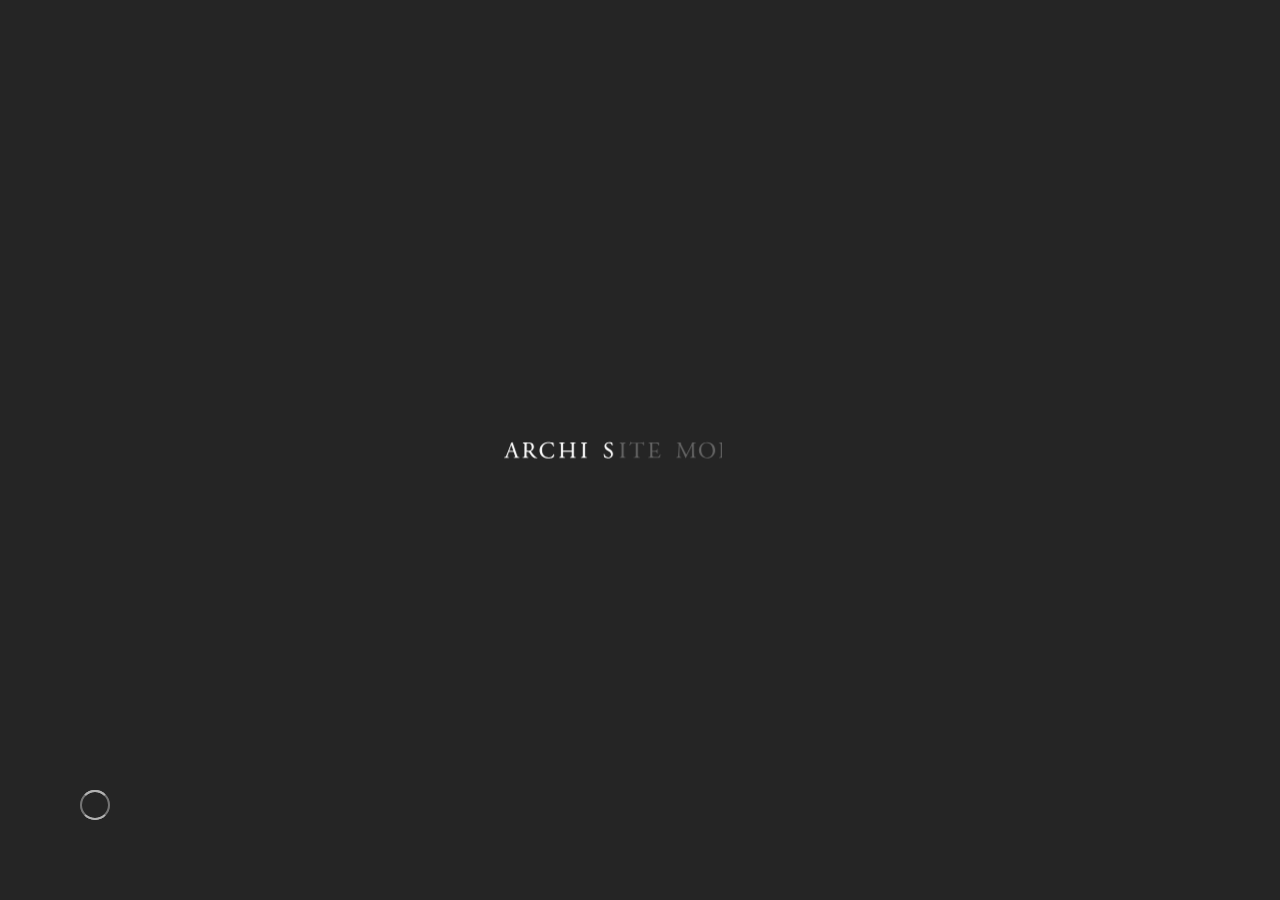
<file: index.html>
<!DOCTYPE html>
<html lang="en" class="no-js">
<head>
    <!-- Global site tag (gtag.js) - Google Analytics -->
    <!-- Global site tag (gtag.js) - Google Analytics -->
    <script async src="https://www.googletagmanager.com/gtag/js?id=UA-135279002-1"></script>
    <script>
        window.dataLayer = window.dataLayer || [];
        function gtag() { dataLayer.push(arguments); }
        gtag('js', new Date());
        gtag('config', 'UA-135279002-1');
    </script>
    <meta charset="UTF-8">
    <meta http-equiv="X-UA-Compatible" content="IE=edge,chrome=1">
    <meta http-equiv="imagetoolbar" content="no">
    <meta name="viewport" content="initial-scale=1.0,minimum-scale=1,maximum-scale=5">
    <meta name="format-detection" content="telephone=no">
    <title>ARCHI SITE MOBIUS</title>
    <meta name="author" content="https://asmobius.co.jp">
    <meta name="copyright" content="ARCHI SITE MOBIUS">
    <meta name="description"
        content="We will continue to provide architectural spaces that embody beauty and pleasure in serene settings, touching the sentiments of those who use them.">
    <meta name="keywords" content="ARCHI SITE MOBIUS,今井敦,Atsushi Imai,建築,プロデュース" />
<link rel="apple-touch-icon" sizes="180x180" href="assets/favicons/apple-touch-icon.png">
    <link rel="icon" type="image/png" sizes="32x32" href="assets/favicons/favicon-32x32.png">
    <link rel="icon" type="image/png" sizes="16x16" href="assets/favicons/favicon-16x16.png">
    <link rel="manifest" href="assets/favicons/site.webmanifest">
    <link rel="mask-icon" href="assets/favicons/safari-pinned-tab.svg" color="#252525">
    <meta name="msapplication-TileColor" content="#252525">
    <meta name="theme-color" content="#ffffff">
    <meta property="og:title" content="ARCHI SITE MOBIUS">
    <meta property="og:type" content="website">
    <meta property="og:image" content="https://asmobius.co.jp/assets/img/ogp/facebook-ogpsd.png">
    <meta property="og:url" content="https://asmobius.co.jp">
    <meta property="og:description"
        content="We will continue to provide architectural spaces that embody beauty and pleasure in serene settings, touching the sentiments of those who use them.">
    <meta name="twitter:card" content="summary">
    <meta name="twitter:title" content="ARCHI SITE MOBIUS">
    <meta name="twitter:description"
        content="We will continue to provide architectural spaces that embody beauty and pleasure in serene settings, touching the sentiments of those who use them.">
    <meta name="twitter:image" content="https://asmobius.co.jp/assets/img/ogp/facebook-ogpsd.png">
    <script>
        UA = 'others';
    </script>
    <script type="application/ld+json"> { "@context": "http://schema.org", "@type": "Organization", "name":"ARCHI SITE MOBIUS", "url": "/", "description":"We will continue to provide architectural spaces that embody beauty and pleasure in serene settings, touching the sentiments of those who use them.", "contactPoint": [{ "@type": "ContactPoint", "name":"ARCHI SITE MOBIUS", "alternateName" : "", "description":"We will continue to provide architectural spaces that embody beauty and pleasure in serene settings, touching the sentiments of those who use them.", "telephone": "", "contactType": "customer service" "logo": "https://asmobius.co.jp/assets/img/ogp/facebook-ogpsd.png" }] } </script>
    <script type='application/ld+json'> { "@context":"http://schema.org", "@type":"WebSite", "@id":"#website", "url":"https://asmobius.co.jp/", "name":"ARCHI SITE MOBIUS" }</script>
<link rel="stylesheet" href="assets/css/bundle.css">
</head>

<body class="is-ready">
    <div id="wrapper">
        <header class="l-header js-header b-fonts__medium">
            <div class="p-header l-wide-container">
                <div class="p-header__left js-logo">
                    <div class="p-header__left__inner"><a class="js-target--pointer__stateChange" href="/"><div class="js-target__inner--pointer__stateChange js-target__parent--spring"><svg version="1.1" id="logo" class="p-header__logo js-logo" xmlns="http://www.w3.org/2000/svg" x="0px" y="0px" viewBox="0 0 60 23.3" style="enable-background:new 0 0 60 23.3;" xml:space="preserve"><style type="text/css"> .st-logo { fill: #FFFFFF; } </style><g><g><path class="js-st-logo st-logo" d="M9.9,10.1C9.7,9.6,9.7,9.6,9,9.6l-3.4,0c-0.6,0-0.7,0.1-0.9,0.6l-0.9,2.6c-0.3,1-0.5,1.7-0.5,1.9	C3.4,14.9,3.5,15,4,15l0.8,0.1c0.2,0.1,0.2,0.5,0,0.6c-0.6,0-1.3,0-2.4-0.1c-0.8,0-1.6,0-2.2,0.1c-0.1-0.1-0.2-0.5,0-0.6L0.8,15	c0.6,0,1.1-0.3,1.4-1.1c0.4-1.1,1.1-2.6,2-5.2l2.4-6.2C6.9,1.7,7.1,1.2,7,0.9C7.6,0.7,8,0.3,8.2,0c0.1,0,0.3,0,0.3,0.2	c0.3,1,0.7,2.1,1,3.1l3.2,9.3c0.7,2,1,2.3,2,2.5l0.6,0.1c0.2,0.1,0.1,0.5,0,0.6c-0.9,0-1.8-0.1-2.8-0.1c-1.1,0-2,0-2.7,0.1	c-0.2-0.1-0.2-0.5,0-0.6l0.7-0.1c0.5,0,0.8-0.2,0.8-0.4c0-0.3-0.1-0.7-0.3-1.2L9.9,10.1z M5.4,8.2C5.2,8.7,5.3,8.8,5.9,8.8h2.8	c0.7,0,0.7-0.1,0.5-0.7L8,4.3C7.8,3.7,7.6,3.1,7.5,2.8h0C7.4,2.9,7.1,3.5,6.9,4.2L5.4,8.2z"/><path class="js-st-logo st-logo" d="M27.5,16c-1.9,0-3.2-0.6-3.6-0.9c-0.3-0.5-0.6-2.2-0.6-3.2c0.1-0.2,0.5-0.2,0.6-0.1c0.3,1.2,1.3,3.4,4,3.4	c1.9,0,2.9-1.3,2.9-2.7c0-1-0.2-2.1-1.9-3.2L26.6,8c-1.2-0.8-2.5-2.1-2.5-4c0-2.2,1.7-4,4.7-4c0.7,0,1.5,0.1,2.1,0.3	c0.3,0.1,0.6,0.1,0.8,0.1C32,1,32.2,2.3,32.2,3.3c-0.1,0.1-0.5,0.2-0.6,0.1c-0.3-1.1-0.9-2.6-3.1-2.6c-2.3,0-2.8,1.5-2.8,2.6	c0,1.3,1.1,2.3,2,2.8l1.8,1.2c1.5,0.9,2.9,2.2,2.9,4.4C32.4,14.3,30.5,16,27.5,16z"/><path class="js-st-logo st-logo" d="M48.7,9.5c0.5,1.1,1,2.1,1.6,3.2h0c0.6-1.1,1.2-2.3,1.8-3.5l2.2-4.4c1-2.1,1.7-3.4,1.8-4.4	c0.8,0.1,1.3,0.1,1.7,0.1c0.6,0,1.3,0,2.1-0.1c0.1,0.1,0.1,0.5,0,0.6l-0.5,0c-1.5,0.1-1.6,0.6-1.6,2.2c0,2.4,0.1,6.7,0.3,10.1	c0.1,1.2,0,1.8,1.1,1.9l0.7,0.1c0.1,0.1,0.1,0.5,0,0.6c-0.9,0-1.9-0.1-2.7-0.1c-0.8,0-1.8,0-2.8,0.1c-0.2-0.1-0.2-0.4,0-0.6L55,15	c1.1-0.1,1.1-0.5,1.1-2L56,3.4h0c-0.2,0.3-1,2.1-1.5,3l-2.1,4c-1,2-2.1,4.2-2.5,5.3c0,0.1-0.1,0.1-0.2,0.1c0,0-0.2,0-0.2-0.1	c-0.4-1.2-1.5-3.5-2-4.6l-2.1-4.5c-0.5-1.1-1-2.3-1.5-3.3h0c-0.1,1.4-0.2,2.8-0.2,4.1c-0.1,1.4-0.2,3.5-0.2,5.4	c0,1.7,0.1,2.1,1,2.2l0.9,0.1c0.2,0.1,0.1,0.5,0,0.6c-0.8,0-1.7-0.1-2.6-0.1c-0.7,0-1.6,0-2.4,0.1c-0.1-0.1-0.2-0.5,0-0.6l0.5-0.1	c1-0.1,1.3-0.3,1.4-1.9c0.1-1.5,0.3-2.8,0.4-5.1c0.1-1.9,0.2-3.9,0.3-5.2c0-1.5-0.1-1.8-1.5-2l-0.4,0c-0.1-0.1-0.1-0.5,0.1-0.6	c0.7,0,1.2,0.1,1.8,0.1c0.5,0,1.2,0,1.9-0.1c-0.1,0.9,0.5,2.3,1.2,3.8L48.7,9.5z"/></g><g><path class="js-st-logo st-logo" d="M0.9,22.3c0.1,0,0.1-0.1,0.1-0.1l0-0.2c0-0.2,0-0.4-0.3-0.4c-0.1,0-0.3,0.1-0.3,0.2c0,0.1,0,0.1,0,0.1	C0.2,22,0.1,22,0.1,22C0,22,0,22,0,22c0-0.2,0.5-0.5,0.8-0.5c0.3,0,0.5,0.2,0.4,0.5l0,0.7c0,0.2,0,0.4,0.2,0.4c0,0,0.1,0,0.1,0	c0,0,0,0,0.1,0c0,0,0,0,0,0.1c0,0-0.2,0.2-0.4,0.2c-0.1,0-0.2,0-0.3-0.1c0,0,0-0.1-0.1-0.1c0,0-0.1,0-0.2,0.1	c-0.1,0.1-0.2,0.1-0.3,0.1c-0.1,0-0.2,0-0.3-0.1C0.1,23.1,0,23,0,22.8c0-0.2,0.1-0.3,0.4-0.4L0.9,22.3z M0.6,23.1	c0.1,0,0.2-0.1,0.3-0.1c0.1-0.1,0.1-0.1,0.1-0.2l0-0.3c0,0,0-0.1,0-0.1c0,0-0.1,0-0.2,0c-0.3,0.1-0.4,0.2-0.4,0.3	C0.3,22.9,0.4,23.1,0.6,23.1z"/><path class="js-st-logo st-logo" d="M2.9,22c0-0.2,0-0.2-0.1-0.3l0,0c0,0,0-0.1,0-0.1c0.1,0,0.3-0.1,0.4-0.2c0,0,0,0,0,0v0.2c0,0,0,0,0,0	c0.2-0.1,0.3-0.3,0.5-0.3c0.1,0,0.2,0.1,0.2,0.2c0,0.1-0.1,0.2-0.2,0.2c0,0-0.1,0-0.1,0c-0.1,0-0.1-0.1-0.2-0.1	c-0.1,0-0.1,0-0.2,0.1c0,0.1-0.1,0.2-0.1,0.3v0.6c0,0.3,0,0.4,0.2,0.4l0.2,0c0,0,0,0.1,0,0.1c-0.2,0-0.3,0-0.5,0	c-0.2,0-0.3,0-0.4,0c0,0,0-0.1,0-0.1l0.1,0c0.2,0,0.2-0.1,0.2-0.4V22z"/><path class="js-st-logo st-logo" d="M6.3,21.5c0,0,0.1,0.1,0.1,0.2c0,0.1,0,0.2-0.1,0.2c0,0,0,0-0.1,0c-0.1-0.1-0.3-0.2-0.4-0.2	c-0.3,0-0.6,0.2-0.6,0.7c0,0.3,0.2,0.7,0.7,0.7c0.2,0,0.4-0.1,0.5-0.3c0,0,0.1,0,0.1,0.1c-0.1,0.3-0.5,0.4-0.7,0.4	c-0.2,0-0.4-0.1-0.6-0.2c-0.2-0.1-0.2-0.4-0.2-0.6c0-0.5,0.3-1,1-1C6,21.4,6.2,21.5,6.3,21.5z"/><path class="js-st-logo st-logo" d="M7.7,20.8c0-0.3,0-0.3-0.1-0.4l0,0c0,0,0-0.1,0-0.1c0.1,0,0.3-0.1,0.5-0.2c0,0,0,0,0,0c0,0.1,0,0.3,0,0.5v0.9	c0,0,0,0.1,0,0.1c0.2-0.1,0.4-0.2,0.6-0.2c0.4,0,0.6,0.3,0.6,0.6v0.7c0,0.3,0,0.4,0.2,0.4l0.1,0c0,0,0,0.1,0,0.1	c-0.2,0-0.3,0-0.4,0c-0.2,0-0.3,0-0.4,0c0,0,0-0.1,0-0.1l0.1,0c0.2,0,0.2-0.1,0.2-0.4v-0.6c0-0.3-0.1-0.5-0.4-0.5	c-0.1,0-0.3,0.1-0.3,0.1C8,21.8,8,21.8,8,22v0.7c0,0.3,0,0.4,0.2,0.4l0.1,0c0,0,0,0.1,0,0.1c-0.1,0-0.3,0-0.4,0	c-0.2,0-0.3,0-0.4,0c0,0,0-0.1,0-0.1l0.1,0c0.2,0,0.2-0.1,0.2-0.4V20.8z"/><path class="js-st-logo st-logo" d="M10.8,22c0-0.2,0-0.2-0.1-0.3l0,0c0,0,0-0.1,0-0.1c0.1,0,0.3-0.1,0.4-0.2c0,0,0,0,0,0c0,0.2,0,0.4,0,0.5v0.8	c0,0.3,0,0.4,0.2,0.4l0.1,0c0,0,0,0.1,0,0.1c-0.1,0-0.3,0-0.4,0c-0.2,0-0.3,0-0.4,0c0,0,0-0.1,0-0.1l0.1,0c0.2,0,0.2-0.1,0.2-0.4	V22z M11.2,20.7c0,0.2-0.1,0.2-0.2,0.2c-0.1,0-0.2-0.1-0.2-0.2c0-0.1,0.1-0.2,0.2-0.2C11.1,20.5,11.2,20.6,11.2,20.7z"/><path class="js-st-logo st-logo" d="M13.1,21.7c-0.1,0-0.1,0-0.1,0.1v0.8c0,0.2,0,0.5,0.3,0.5c0,0,0.1,0,0.1,0c0,0,0.1-0.1,0.1-0.1	c0,0,0.1,0,0,0.1c-0.1,0.1-0.2,0.2-0.5,0.2c-0.4,0-0.4-0.2-0.4-0.5v-1c0-0.1,0-0.1-0.1-0.1h-0.1c0,0,0-0.1,0-0.1	c0.1,0,0.2-0.1,0.3-0.1c0.1-0.1,0.1-0.2,0.2-0.3c0,0,0.1,0,0.1,0v0.2c0,0.1,0,0.1,0.1,0.1h0.5c0.1,0,0,0.2,0,0.2H13.1z"/><path class="js-st-logo st-logo" d="M15.1,22.1c-0.1,0-0.1,0-0.1,0.1c0,0.4,0.3,0.8,0.7,0.8c0.1,0,0.3,0,0.4-0.2c0,0,0.1,0,0.1,0.1	c-0.1,0.3-0.5,0.4-0.7,0.4c-0.3,0-0.5-0.1-0.6-0.3c-0.1-0.2-0.2-0.4-0.2-0.6c0-0.5,0.3-1,0.9-1c0.4,0,0.6,0.3,0.6,0.5	c0,0.1,0,0.1,0,0.1c0,0-0.1,0-0.3,0H15.1z M15.4,22c0.3,0,0.4,0,0.4,0c0,0,0,0,0-0.1c0-0.1-0.1-0.3-0.3-0.3	c-0.3,0-0.5,0.2-0.5,0.4c0,0,0,0,0,0H15.4z"/><path class="js-st-logo st-logo" d="M18.7,21.5c0,0,0.1,0.1,0.1,0.2c0,0.1,0,0.2-0.1,0.2c0,0,0,0-0.1,0c-0.1-0.1-0.3-0.2-0.4-0.2	c-0.3,0-0.6,0.2-0.6,0.7c0,0.3,0.2,0.7,0.7,0.7c0.2,0,0.4-0.1,0.5-0.3c0,0,0.1,0,0.1,0.1c-0.1,0.3-0.5,0.4-0.7,0.4	c-0.2,0-0.4-0.1-0.6-0.2c-0.2-0.1-0.2-0.4-0.2-0.6c0-0.5,0.3-1,1-1C18.4,21.4,18.6,21.5,18.7,21.5z"/><path class="js-st-logo st-logo" d="M20.5,21.7c-0.1,0-0.1,0-0.1,0.1v0.8c0,0.2,0,0.5,0.3,0.5c0,0,0.1,0,0.1,0c0,0,0.1-0.1,0.1-0.1	c0,0,0.1,0,0,0.1c-0.1,0.1-0.2,0.2-0.5,0.2c-0.4,0-0.4-0.2-0.4-0.5v-1c0-0.1,0-0.1-0.1-0.1h-0.1c0,0,0-0.1,0-0.1	c0.1,0,0.2-0.1,0.3-0.1c0.1-0.1,0.1-0.2,0.2-0.3c0,0,0.1,0,0.1,0v0.2c0,0.1,0,0.1,0.1,0.1h0.5c0.1,0,0,0.2,0,0.2H20.5z"/><path class="js-st-logo st-logo" d="M23,21.5c0,0.1,0.1,0.2,0.1,0.3c0,0-0.1,0-0.1,0c-0.1-0.2-0.2-0.3-0.4-0.3c-0.2,0-0.3,0.1-0.3,0.3	c0,0.2,0.2,0.3,0.3,0.4c0.2,0.1,0.4,0.3,0.4,0.6c0,0.3-0.3,0.5-0.6,0.5c-0.2,0-0.4,0-0.5-0.1c0-0.1-0.1-0.3-0.1-0.4	c0,0,0.1,0,0.1,0c0.1,0.2,0.2,0.4,0.5,0.4c0.2,0,0.3-0.1,0.3-0.3c0-0.2-0.2-0.3-0.3-0.4c-0.2-0.1-0.4-0.3-0.4-0.5	c0-0.3,0.3-0.5,0.6-0.5C22.8,21.4,23,21.5,23,21.5z"/><path class="js-st-logo st-logo" d="M27.1,22.3c0.1,0,0.1-0.1,0.1-0.1l0-0.2c0-0.2,0-0.4-0.3-0.4c-0.1,0-0.3,0.1-0.3,0.2c0,0.1,0,0.1,0,0.1	C26.5,22,26.3,22,26.3,22c0,0-0.1,0-0.1-0.1c0-0.2,0.5-0.5,0.8-0.5c0.3,0,0.5,0.2,0.4,0.5l0,0.7c0,0.2,0,0.4,0.2,0.4	c0,0,0.1,0,0.1,0c0,0,0,0,0.1,0c0,0,0,0,0,0.1c0,0-0.2,0.2-0.4,0.2c-0.1,0-0.2,0-0.3-0.1c0,0,0-0.1-0.1-0.1c0,0-0.1,0-0.2,0.1	c-0.1,0.1-0.2,0.1-0.3,0.1c-0.1,0-0.2,0-0.3-0.1c-0.1-0.1-0.1-0.2-0.1-0.3c0-0.2,0.1-0.3,0.4-0.4L27.1,22.3z M26.8,23.1	c0.1,0,0.2-0.1,0.3-0.1c0.1-0.1,0.1-0.1,0.1-0.2l0-0.3c0,0,0-0.1,0-0.1c0,0-0.1,0-0.2,0c-0.3,0.1-0.4,0.2-0.4,0.3	C26.5,22.9,26.6,23.1,26.8,23.1z"/><path class="js-st-logo st-logo" d="M29.1,22c0-0.2,0-0.2-0.1-0.3l0,0c0,0,0-0.1,0-0.1c0.1,0,0.3-0.1,0.4-0.2c0,0,0,0,0,0c0,0.1,0,0.2,0,0.2	c0,0,0,0,0,0c0.2-0.1,0.4-0.2,0.6-0.2c0.4,0,0.5,0.2,0.5,0.5v0.7c0,0.3,0,0.4,0.2,0.4l0.1,0c0,0,0,0.1,0,0.1c-0.1,0-0.3,0-0.4,0	c-0.2,0-0.3,0-0.4,0c0,0,0-0.1,0-0.1l0.1,0c0.2,0,0.2-0.1,0.2-0.4v-0.6c0-0.2-0.1-0.4-0.4-0.4c-0.2,0-0.3,0.1-0.4,0.2	c-0.1,0.1-0.1,0.1-0.1,0.3v0.7c0,0.3,0,0.3,0.2,0.4l0.1,0c0,0,0,0.1,0,0.1c-0.1,0-0.2,0-0.4,0c-0.2,0-0.3,0-0.4,0c0,0,0-0.1,0-0.1	l0.1,0c0.2,0,0.2-0.1,0.2-0.4V22z"/><path class="js-st-logo st-logo" d="M33.6,22.6c0,0.3,0,0.5,0.1,0.5c0,0,0.1,0,0.2,0c0,0,0,0.1,0,0.1c-0.2,0-0.4,0.1-0.6,0.1c0,0,0,0,0,0v-0.1	c0-0.1,0-0.1,0-0.1h0c-0.2,0.1-0.3,0.2-0.5,0.2c-0.5,0-0.8-0.4-0.8-0.8c0-0.6,0.5-1,1-1c0.1,0,0.2,0,0.3,0c0,0,0,0,0-0.1v-0.7	c0-0.3,0-0.3-0.1-0.4l0,0c0,0,0-0.1,0-0.1c0.1,0,0.3-0.1,0.5-0.2c0,0,0,0,0,0c0,0.1,0,0.3,0,0.5V22.6z M33.3,21.9	c0-0.1,0-0.1,0-0.2c-0.1-0.1-0.2-0.2-0.4-0.2c-0.4,0-0.6,0.3-0.6,0.7c0,0.4,0.2,0.8,0.6,0.8c0.1,0,0.3-0.1,0.3-0.1	c0,0,0-0.1,0-0.2V21.9z"/><path class="js-st-logo st-logo" d="M37.8,22.3c0.1,0,0.1-0.1,0.1-0.1l0-0.2c0-0.2,0-0.4-0.3-0.4c-0.1,0-0.3,0.1-0.3,0.2c0,0.1,0,0.1,0,0.1	C37.2,22,37.1,22,37,22c0,0-0.1,0-0.1-0.1c0-0.2,0.5-0.5,0.8-0.5c0.3,0,0.5,0.2,0.4,0.5l0,0.7c0,0.2,0,0.4,0.2,0.4	c0,0,0.1,0,0.1,0c0,0,0,0,0.1,0c0,0,0,0,0,0.1c0,0-0.2,0.2-0.4,0.2c-0.1,0-0.2,0-0.3-0.1c0,0,0-0.1-0.1-0.1c0,0-0.1,0-0.2,0.1	c-0.1,0.1-0.2,0.1-0.3,0.1c-0.1,0-0.2,0-0.3-0.1c-0.1-0.1-0.1-0.2-0.1-0.3c0-0.2,0.1-0.3,0.4-0.4L37.8,22.3z M37.5,23.1	c0.1,0,0.2-0.1,0.3-0.1c0.1-0.1,0.1-0.1,0.1-0.2l0-0.3c0,0,0-0.1,0-0.1c0,0-0.1,0-0.2,0c-0.3,0.1-0.4,0.2-0.4,0.3	C37.3,22.9,37.3,23.1,37.5,23.1z"/><path class="js-st-logo st-logo" d="M40.6,21.5c0,0.1,0.1,0.2,0.1,0.3c0,0-0.1,0-0.1,0c-0.1-0.2-0.2-0.3-0.4-0.3c-0.2,0-0.3,0.1-0.3,0.3	c0,0.2,0.2,0.3,0.3,0.4c0.2,0.1,0.4,0.3,0.4,0.6c0,0.3-0.3,0.5-0.6,0.5c-0.2,0-0.4,0-0.5-0.1c0-0.1-0.1-0.3-0.1-0.4	c0,0,0.1,0,0.1,0c0.1,0.2,0.2,0.4,0.5,0.4c0.2,0,0.3-0.1,0.3-0.3c0-0.2-0.2-0.3-0.3-0.4c-0.2-0.1-0.4-0.3-0.4-0.5	c0-0.3,0.3-0.5,0.6-0.5C40.4,21.4,40.5,21.5,40.6,21.5z"/><path class="js-st-logo st-logo" d="M42.8,21.5c0,0.1,0.1,0.2,0.1,0.3c0,0-0.1,0-0.1,0c-0.1-0.2-0.2-0.3-0.4-0.3c-0.2,0-0.3,0.1-0.3,0.3	c0,0.2,0.2,0.3,0.3,0.4c0.2,0.1,0.4,0.3,0.4,0.6c0,0.3-0.3,0.5-0.6,0.5c-0.2,0-0.4,0-0.5-0.1c0-0.1-0.1-0.3-0.1-0.4	c0,0,0.1,0,0.1,0c0.1,0.2,0.2,0.4,0.5,0.4c0.2,0,0.3-0.1,0.3-0.3c0-0.2-0.2-0.3-0.3-0.4c-0.2-0.1-0.4-0.3-0.4-0.5	c0-0.3,0.3-0.5,0.6-0.5C42.6,21.4,42.8,21.5,42.8,21.5z"/><path class="js-st-logo st-logo" d="M45.8,22.3c0,0.5-0.4,0.9-0.9,0.9c-0.5,0-0.9-0.3-0.9-0.9c0-0.5,0.4-0.9,0.9-0.9	C45.4,21.4,45.8,21.8,45.8,22.3z M44.9,21.6c-0.3,0-0.5,0.3-0.5,0.7c0,0.4,0.2,0.8,0.6,0.8c0.4,0,0.5-0.4,0.5-0.7	C45.5,22,45.3,21.6,44.9,21.6z"/><path class="js-st-logo st-logo" d="M48.4,21.5c0,0,0.1,0.1,0.1,0.2c0,0.1,0,0.2-0.1,0.2c0,0,0,0-0.1,0c-0.1-0.1-0.3-0.2-0.4-0.2	c-0.3,0-0.6,0.2-0.6,0.7c0,0.3,0.2,0.7,0.7,0.7c0.2,0,0.4-0.1,0.5-0.3c0,0,0.1,0,0.1,0.1c-0.1,0.3-0.5,0.4-0.7,0.4	c-0.2,0-0.4-0.1-0.6-0.2c-0.2-0.1-0.2-0.4-0.2-0.6c0-0.5,0.3-1,1-1C48.1,21.4,48.3,21.5,48.4,21.5z"/><path class="js-st-logo st-logo" d="M49.8,22c0-0.2,0-0.2-0.1-0.3l0,0c0,0,0-0.1,0-0.1c0.1,0,0.3-0.1,0.4-0.2c0,0,0,0,0,0c0,0.2,0,0.4,0,0.5v0.8	c0,0.3,0,0.4,0.2,0.4l0.1,0c0,0,0,0.1,0,0.1c-0.1,0-0.3,0-0.4,0c-0.2,0-0.3,0-0.4,0c0,0,0-0.1,0-0.1l0.1,0c0.2,0,0.2-0.1,0.2-0.4	V22z M50.2,20.7c0,0.2-0.1,0.2-0.2,0.2c-0.1,0-0.2-0.1-0.2-0.2c0-0.1,0.1-0.2,0.2-0.2C50.1,20.5,50.2,20.6,50.2,20.7z"/><path class="js-st-logo st-logo" d="M52.4,22.3c0.1,0,0.1-0.1,0.1-0.1l0-0.2c0-0.2,0-0.4-0.3-0.4c-0.1,0-0.3,0.1-0.3,0.2c0,0.1,0,0.1,0,0.1	C51.8,22,51.7,22,51.6,22c0,0-0.1,0-0.1-0.1c0-0.2,0.5-0.5,0.8-0.5c0.3,0,0.5,0.2,0.4,0.5l0,0.7c0,0.2,0,0.4,0.2,0.4	c0,0,0.1,0,0.1,0c0,0,0,0,0.1,0c0,0,0,0,0,0.1c0,0-0.2,0.2-0.4,0.2c-0.1,0-0.2,0-0.3-0.1c0,0,0-0.1-0.1-0.1c0,0-0.1,0-0.2,0.1	c-0.1,0.1-0.2,0.1-0.3,0.1c-0.1,0-0.2,0-0.3-0.1c-0.1-0.1-0.1-0.2-0.1-0.3c0-0.2,0.1-0.3,0.4-0.4L52.4,22.3z M52.1,23.1	c0.1,0,0.2-0.1,0.3-0.1c0.1-0.1,0.1-0.1,0.1-0.2l0-0.3c0,0,0-0.1,0-0.1c0,0-0.1,0-0.2,0c-0.3,0.1-0.4,0.2-0.4,0.3	C51.9,22.9,51.9,23.1,52.1,23.1z"/><path class="js-st-logo st-logo" d="M54.8,21.7c-0.1,0-0.1,0-0.1,0.1v0.8c0,0.2,0,0.5,0.3,0.5c0,0,0.1,0,0.1,0c0,0,0.1-0.1,0.1-0.1	c0,0,0.1,0,0,0.1c-0.1,0.1-0.2,0.2-0.5,0.2c-0.4,0-0.4-0.2-0.4-0.5v-1c0-0.1,0-0.1-0.1-0.1h-0.1c0,0,0-0.1,0-0.1	c0.1,0,0.2-0.1,0.3-0.1c0.1-0.1,0.1-0.2,0.2-0.3c0,0,0.1,0,0.1,0v0.2c0,0.1,0,0.1,0.1,0.1h0.5c0.1,0,0,0.2,0,0.2H54.8z"/><path class="js-st-logo st-logo" d="M56.7,22.1c-0.1,0-0.1,0-0.1,0.1c0,0.4,0.3,0.8,0.7,0.8c0.1,0,0.3,0,0.4-0.2c0,0,0.1,0,0.1,0.1	c-0.1,0.3-0.5,0.4-0.7,0.4c-0.3,0-0.5-0.1-0.6-0.3c-0.1-0.2-0.2-0.4-0.2-0.6c0-0.5,0.3-1,0.9-1c0.4,0,0.6,0.3,0.6,0.5	c0,0.1,0,0.1,0,0.1c0,0-0.1,0-0.3,0H56.7z M57,22c0.3,0,0.4,0,0.4,0c0,0,0,0,0-0.1c0-0.1-0.1-0.3-0.3-0.3	c-0.3,0-0.5,0.2-0.5,0.4c0,0,0,0,0,0H57z"/><path class="js-st-logo st-logo" d="M59.9,21.5c0,0.1,0.1,0.2,0.1,0.3c0,0-0.1,0-0.1,0c-0.1-0.2-0.2-0.3-0.4-0.3c-0.2,0-0.3,0.1-0.3,0.3	c0,0.2,0.2,0.3,0.3,0.4c0.2,0.1,0.4,0.3,0.4,0.6c0,0.3-0.3,0.5-0.6,0.5c-0.2,0-0.4,0-0.5-0.1c0-0.1-0.1-0.3-0.1-0.4	c0,0,0.1,0,0.1,0c0.1,0.2,0.2,0.4,0.5,0.4c0.2,0,0.3-0.1,0.3-0.3c0-0.2-0.2-0.3-0.3-0.4c-0.2-0.1-0.4-0.3-0.4-0.5	c0-0.3,0.3-0.5,0.6-0.5C59.7,21.4,59.9,21.5,59.9,21.5z"/></g></g></svg></div></a></div><a href="/" class="p-header__close c-btn--close js-target__aboutClose js-target--pointer__stateChange js-hover" data-hover-in-time="1200" data-hover-out-time="100"><div class="c-btn--close__layer front js-target__inner--pointer__stateChange js-target__parent--spring"><div class="c-btn--close__bar"><div class="c-btn--close__bar__inner js-closeBar"></div></div><div class="c-btn--close__bar"><div class="c-btn--close__bar__inner js-closeBar"></div></div></div><div class="c-btn--close__layer back"><div class="c-btn--close__bar"><div class="c-btn--close__bar__inner js-closeBar"></div></div><div class="c-btn--close__bar"><div class="c-btn--close__bar__inner js-closeBar"></div></div></div></a></div><a href="/" class="p-header__close--works-detail c-btn--close js-target__worksDetailClose js-target--pointer__stateChange js-hover" data-hover-in-time="1200" data-hover-out-time="100"><div class="c-btn--close__layer front js-target__inner--pointer__stateChange js-target__parent--spring"><div class="c-btn--close__bar"><div class="c-btn--close__bar__inner js-closeBar"></div></div><div class="c-btn--close__bar"><div class="c-btn--close__bar__inner js-closeBar"></div></div></div><div class="c-btn--close__layer back"><div class="c-btn--close__bar"><div class="c-btn--close__bar__inner js-closeBar"></div></div><div class="c-btn--close__bar"><div class="c-btn--close__bar__inner js-closeBar"></div></div></div></a><nav class="js-nav"><ul class="p-header__list"><li class="p-header__list__item works pc"><div class="p-header__list__item__inner--works"><div class="p-header__list__item--all"><a class="js-nav__link js-target--pointer__stateChange" href="/works/"><span class="js-target__inner--pointer__stateChange js-target__parent--spring">All</span></a></div><div class="p-header__list__item--focus"><a class="js-nav__link js-target--pointer__stateChange" href="/"><span class="js-target__inner--pointer__stateChange js-target__parent--spring">Focus</span></a></div></div></li><li class="p-header__list__item has-children"><a class="js-nav__link js-target--pointer__stateChange about" href="/about/"><span class="js-target__inner--pointer__stateChange js-target__parent--spring">About</span></a><div class="p-header__list__item__inner"><ul class="p-header__languageList"><li class="p-header__languageList__item"><a class="js-nav__link js-trigger--langChange js-target--pointer__stateChange" data-lang="en" href="#"><span class="js-target__inner--pointer__stateChange js-target__parent--spring">En</span></a></li><li class="p-header__languageList__item"><a class="js-nav__link js-trigger--langChange js-target--pointer__stateChange" data-lang="zh-cmn-Hans" href="#"><span class="js-target__inner--pointer__stateChange js-target__parent--spring">Cn</span></a></li><li class="p-header__languageList__item"><a class="js-nav__link js-trigger--langChange js-target--pointer__stateChange" data-lang="ja" href="#"><span class="js-target__inner--pointer__stateChange js-target__parent--spring">Jp</span></a></li><li class="p-header__languageList__item line"></li></ul></div></li></ul></nav></div></header><div class="l-navSp b-fonts__medium js-nav"><div class="p-navSp"><div class="p-header__list__item__inner--works"><div class="p-header__list__item--all p-navSp__item"><a class="js-nav__link js-target--pointer__stateChange" href="/works/"><span class="js-target__inner--pointer__stateChange js-target__parent--spring">All</span></a></div><div class="p-header__list__item--focus p-navSp__item"><a class="js-nav__link js-target--pointer__stateChange" href="/"><span class="js-target__inner--pointer__stateChange js-target__parent--spring">Focus</span></a></div></div></div></div><main id="page" class="js-smooth-scroll-wrapper"><div id="contents" class="js-smooth-scroll-content"> <div id="top" class="page-content"></div> </div></main><aside id="side-contact" class="p-sideContact"><address class="l-wide-container"><dl class="p-sideContact__inner js-target--sideFix"><div class="p-sideContact__unit"><dt class="b-fonts__medium">Hello.</dt><dd><a class="js-target--pointer__stateChange lang-fonts--en c-link--underline js-hover" data-hover-in-time="1010" data-hover-out-time="850" href="mailto: &#105;&#110;&#102;&#111;&#64;&#97;&#115;&#109;&#111;&#98;&#105;&#117;&#115;&#46;&#99;&#111;&#46;&#106;&#112;"><span class="js-target__inner--pointer__stateChange c-link--underline__inner">&#105;&#110;&#102;&#111;&#64;&#97;&#115;&#109;&#111;&#98;&#105;&#117;&#115;&#46;&#99;&#111;&#46;&#106;&#112;<span class="c-link--underline__line"></span></span></a></dd></div><div class="p-sideContact__unit"><dt class="b-fonts__medium">Work Together.</dt><dd><a class="js-target--pointer__stateChange lang-fonts--en c-link--underline js-hover" data-hover-in-time="1010" data-hover-out-time="850" href="mailto: &#106;&#111;&#98;&#115;&#64;&#97;&#115;&#109;&#111;&#98;&#105;&#117;&#115;&#46;&#99;&#111;&#46;&#106;&#112;"><span class="js-target__inner--pointer__stateChange c-link--underline__inner">&#106;&#111;&#98;&#115;&#64;&#97;&#115;&#109;&#111;&#98;&#105;&#117;&#115;&#46;&#99;&#111;&#46;&#106;&#112;<span class="c-link--underline__line"></span></span></a></dd></div></dl></address></aside> <div id="stage" class="p-stage"><div id="app-canvas"></div><ul class="p-stage__menu"><li class="p-stage__menu__item js-canvas__target" data-canvas-thumb="https://asmobius.co.jp/asm_cp/wp-content/uploads/2019/02/main-1-1024x512.jpg" data-canvas-zoom="https://asmobius.co.jp/asm_cp/wp-content/uploads/2019/02/main-1.jpg" data-canvas-url="https://asmobius.co.jp/works/pm_minami_azabu/">PARK MANSION<br>Minami Azabu</li><li class="p-stage__menu__item js-canvas__target" data-canvas-thumb="https://asmobius.co.jp/asm_cp/wp-content/uploads/2020/01/kawana_003-1024x512.jpg" data-canvas-zoom="https://asmobius.co.jp/asm_cp/wp-content/uploads/2020/01/kawana_003-2048x1024.jpg" data-canvas-url="https://asmobius.co.jp/works/asm-kawana-project/">with Silence Kawana</li><li class="p-stage__menu__item js-canvas__target" data-canvas-thumb="https://asmobius.co.jp/asm_cp/wp-content/uploads/2024/02/main-1-1024x512.gif" data-canvas-zoom="https://asmobius.co.jp/asm_cp/wp-content/uploads/2024/02/main-1.gif" data-canvas-url="https://asmobius.co.jp/works/shirokane/">Park le JADE<br>SHIROKANE Residence</li><li class="p-stage__menu__item js-canvas__target" data-canvas-thumb="https://asmobius.co.jp/asm_cp/wp-content/uploads/2024/02/main-1024x512.gif" data-canvas-zoom="https://asmobius.co.jp/asm_cp/wp-content/uploads/2024/02/main.gif" data-canvas-url="https://asmobius.co.jp/works/sevens-villakaruizawa/">SEVENS VILLA<br>Karuizawa</li><li class="p-stage__menu__item js-canvas__target" data-canvas-thumb="https://asmobius.co.jp/asm_cp/wp-content/uploads/2019/03/main-1024x512.jpg" data-canvas-zoom="https://asmobius.co.jp/asm_cp/wp-content/uploads/2019/03/main.jpg" data-canvas-url="https://asmobius.co.jp/works/hikawa-gardens/">HIKAWA GARDENS</li><li class="p-stage__menu__item js-canvas__target" data-canvas-thumb="https://asmobius.co.jp/asm_cp/wp-content/uploads/2019/02/main-2-1024x512.jpg" data-canvas-zoom="https://asmobius.co.jp/asm_cp/wp-content/uploads/2019/02/main-2.jpg" data-canvas-url="https://asmobius.co.jp/works/one-avenue/">ONE AVENUE</li><li class="p-stage__menu__item js-canvas__target" data-canvas-thumb="https://asmobius.co.jp/asm_cp/wp-content/uploads/2019/02/main-10-1024x512.jpg" data-canvas-zoom="https://asmobius.co.jp/asm_cp/wp-content/uploads/2019/02/main-10.jpg" data-canvas-url="https://asmobius.co.jp/works/century-forest/">CENTURY FOREST</li><li class="p-stage__menu__item js-canvas__target" data-canvas-thumb="https://asmobius.co.jp/asm_cp/wp-content/uploads/2019/02/main-4-1024x512.jpg" data-canvas-zoom="https://asmobius.co.jp/asm_cp/wp-content/uploads/2019/02/main-4.jpg" data-canvas-url="https://asmobius.co.jp/works/proudrokakoen/">PROUD<br>Rokakoen</li><li class="p-stage__menu__item js-canvas__target" data-canvas-thumb="https://asmobius.co.jp/asm_cp/wp-content/uploads/2019/02/main-6-1024x512.jpg" data-canvas-zoom="https://asmobius.co.jp/asm_cp/wp-content/uploads/2019/02/main-6.jpg" data-canvas-url="https://asmobius.co.jp/works/park-mansionroppongi/">PARK MANSION<br>Roppongi</li><li class="p-stage__menu__item js-canvas__target" data-canvas-thumb="https://asmobius.co.jp/asm_cp/wp-content/uploads/2019/02/main-5-1024x512.jpg" data-canvas-zoom="https://asmobius.co.jp/asm_cp/wp-content/uploads/2019/02/main-5.jpg" data-canvas-url="https://asmobius.co.jp/works/nishiazaburesidence/">NISHIAZABU<br>RESIDENCE</li><li class="p-stage__menu__item js-canvas__target" data-canvas-thumb="https://asmobius.co.jp/asm_cp/wp-content/uploads/2019/02/main-12-1024x512.jpg" data-canvas-zoom="https://asmobius.co.jp/asm_cp/wp-content/uploads/2019/02/main-12.jpg" data-canvas-url="https://asmobius.co.jp/works/azabu-gardens/">AZABU GARDENS</li><li class="p-stage__menu__item js-canvas__target" data-canvas-thumb="https://asmobius.co.jp/asm_cp/wp-content/uploads/2019/02/main-7-1024x512.jpg" data-canvas-zoom="https://asmobius.co.jp/asm_cp/wp-content/uploads/2019/02/main-7.jpg" data-canvas-url="https://asmobius.co.jp/works/the-park-housegran-minamiaoyama/">THE PARK HOUSE<br>Gran Minamiaoyama</li><li class="p-stage__menu__item js-canvas__target" data-canvas-thumb="https://asmobius.co.jp/asm_cp/wp-content/uploads/2019/02/main-9-1024x512.jpg" data-canvas-zoom="https://asmobius.co.jp/asm_cp/wp-content/uploads/2019/02/main-9.jpg" data-canvas-url="https://asmobius.co.jp/works/dianacourtbunkyo-hongodai/">DIANACOURT<br>Bunkyo Hongodai</li><li class="p-stage__menu__item js-canvas__target" data-canvas-thumb="https://asmobius.co.jp/asm_cp/wp-content/uploads/2019/02/main-11-1024x512.jpg" data-canvas-zoom="https://asmobius.co.jp/asm_cp/wp-content/uploads/2019/02/main-11.jpg" data-canvas-url="https://asmobius.co.jp/works/classy-househiroo-fiorire/">CLASSY HOUSE<br>Hiroo Fiorire</li><li class="p-stage__menu__item js-canvas__target" data-canvas-thumb="https://asmobius.co.jp/asm_cp/wp-content/uploads/2019/02/main-8-1024x512.jpg" data-canvas-zoom="https://asmobius.co.jp/asm_cp/wp-content/uploads/2019/02/main-8.jpg" data-canvas-url="https://asmobius.co.jp/works/cloistershiroo/">CLOISTERS<br>Hiroo</li><li class="p-stage__menu__item js-canvas__target" data-canvas-thumb="https://asmobius.co.jp/asm_cp/wp-content/uploads/2019/02/main-13-1024x512.jpg" data-canvas-zoom="https://asmobius.co.jp/asm_cp/wp-content/uploads/2019/02/main-13.jpg" data-canvas-url="https://asmobius.co.jp/works/f-house/">F HOUSE</li><li class="p-stage__menu__item js-canvas__target" data-canvas-thumb="https://asmobius.co.jp/asm_cp/wp-content/uploads/2019/02/main-14-1024x512.jpg" data-canvas-zoom="https://asmobius.co.jp/asm_cp/wp-content/uploads/2019/02/main-14.jpg" data-canvas-url="https://asmobius.co.jp/works/k-house/">K HOUSE</li><li class="p-stage__menu__item js-canvas__target" data-canvas-thumb="https://asmobius.co.jp/asm_cp/wp-content/uploads/2019/02/main-16-1024x512.jpg" data-canvas-zoom="https://asmobius.co.jp/asm_cp/wp-content/uploads/2019/02/main-16.jpg" data-canvas-url="https://asmobius.co.jp/works/inokashira/">INOKASHIRA</li><li class="p-stage__menu__item js-canvas__target" data-canvas-thumb="https://asmobius.co.jp/asm_cp/wp-content/uploads/2019/02/main-17-1024x512.jpg" data-canvas-zoom="https://asmobius.co.jp/asm_cp/wp-content/uploads/2019/02/main-17.jpg" data-canvas-url="https://asmobius.co.jp/works/itohpia-jiyugaoka/">ITOHPIA jiyugaoka</li><li class="p-stage__menu__item js-canvas__target" data-canvas-thumb="https://asmobius.co.jp/asm_cp/wp-content/uploads/2019/02/main-1024x512.jpg" data-canvas-zoom="https://asmobius.co.jp/asm_cp/wp-content/uploads/2019/02/main.jpg" data-canvas-url="https://asmobius.co.jp/works/atlassuwacho-residence/">ATLAS<br>Suwacho Residence</li><li class="p-stage__menu__item js-canvas__target" data-canvas-thumb="https://asmobius.co.jp/asm_cp/wp-content/uploads/2019/02/main-15-1024x512.jpg" data-canvas-zoom="https://asmobius.co.jp/asm_cp/wp-content/uploads/2019/02/main-15.jpg" data-canvas-url="https://asmobius.co.jp/works/brilliahongo-sanchome/">Brillia<br>Hongo Sanchome</li><li class="p-stage__menu__item js-canvas__target" data-canvas-thumb="https://asmobius.co.jp/asm_cp/wp-content/uploads/2019/02/main-3-1024x512.jpg" data-canvas-zoom="https://asmobius.co.jp/asm_cp/wp-content/uploads/2019/02/main-3.jpg" data-canvas-url="https://asmobius.co.jp/works/five/">FIVE</li></ul></div><div id="indicator"><div id="app-indicator"></div></div><div id="pageCover" class="p-pageCover js-target--height__screenFix--mobile" data-fix-height-ratio="1.1"><div class="p-pageCover__inner js-target--height__screenFix--mobile" data-fix-height-ratio="1"><p id="pageCoverText" class="p-pageCover__text b-fonts__medium">Next</p></div></div></div><div id="app-mousePointer"></div><div id="wait-loader" class="l-wide-container p-waitLoader"><div class="p-waitLoader__inner"><div class="p-waitLoader__circle"><div class="p-waitLoader__layer back"></div><div class="p-waitLoader__layer front"></div></div></div></div><div id="loading" class="p-loading"><div class="p-loading__outer"><div class="p-loading__bg"></div><div class="p-loading__inner"><div><div class="p-loading__front"><div class="p-loading__front__inner"><svg class="p-loading__logo" xmlns="http://www.w3.org/2000/svg" xmlns:xlink="http://www.w3.org/1999/xlink" x="0px" y="0px" viewBox="0 0 447 26.8" style="enable-background:new 0 0 447 26.8;" xml:space="preserve"><style type="text/css">.st-logo-load {	fill: #666;	}</style><g><path class="st-logo-load" d="M16.2,17.2c-0.3-0.8-0.4-0.9-1.5-0.9l-5.5,0c-0.9,0-1.2,0.1-1.4,0.9l-1.4,4.2c-0.6,1.7-0.8,2.7-0.8,3.1	c0,0.5,0.2,0.7,1.1,0.8l1.2,0.1c0.3,0.2,0.3,0.8-0.1,0.9c-1-0.1-2.2-0.1-3.9-0.1c-1.2,0-2.6,0.1-3.6,0.1c-0.2-0.2-0.3-0.8-0.1-0.9	l1.2-0.1c0.9-0.1,1.7-0.5,2.3-1.9C4.3,21.7,5.4,19.2,7,15l3.9-10.2c0.5-1.4,0.8-2.1,0.6-2.7c0.9-0.3,1.5-0.9,2-1.4	c0.2,0,0.5,0.1,0.6,0.3c0.5,1.7,1.1,3.4,1.7,5.1l5.2,15.2c1.1,3.3,1.6,3.8,3.2,4l1,0.1c0.3,0.2,0.2,0.8,0,0.9	c-1.5-0.1-2.9-0.1-4.6-0.1c-1.8,0-3.3,0.1-4.3,0.1c-0.3-0.2-0.3-0.8-0.1-0.9l1.1-0.1c0.8-0.1,1.3-0.3,1.3-0.7c0-0.4-0.2-1.1-0.5-2	L16.2,17.2z M8.9,14.1C8.6,14.9,8.6,15,9.7,15h4.7c1.1,0,1.2-0.2,0.8-1.2l-2-6.2c-0.3-0.9-0.6-1.9-0.9-2.4h-0.1	c-0.1,0.2-0.5,1.1-0.9,2.2L8.9,14.1z"/><path class="st-logo-load" d="M34.1,7c0-3.6-0.1-4.2-1.7-4.4l-1.2-0.2c-0.3-0.2-0.3-0.8,0-0.9c2.1-0.2,4.7-0.3,8.4-0.3	c2.3,0,4.6,0.2,6.3,1.1c1.8,0.9,3.1,3.3,3.1,5.9c0,4-2.3,5.7-3.8,6.3c-1.4,0.7-0.9,1.1-0.8,1.4c3,4.9,5,6.7,7.6,8.9	c0.6,0.6,1.6,1,2.6,1.1c0.2,0.1,0.2,0.4,0,0.5c-0.3,0.1-0.9,0.2-1.7,0.2c-3.2,0-5.6-1.5-7.2-3.4c-1.6-1.9-3.2-4.2-4.3-5.9	c-0.6-0.8-1.2-1.2-2.7-1.2c-1.7,0-1.8,0-1.8,0.8v3.6c0,4,0.1,4.4,2.3,4.7l0.8,0.1c0.2,0.2,0.2,0.8-0.1,0.9c-1.7-0.1-3-0.1-4.5-0.1	c-1.6,0-2.9,0-4.7,0.1c-0.2-0.1-0.3-0.7-0.1-0.9l0.9-0.1c2.2-0.3,2.3-0.8,2.3-4.7V7z M37.2,12.4c0,0.7,0,2.3,0.1,2.4	c0.1,0.1,0.7,0.2,2.6,0.2c1.4,0,2.8-0.2,3.9-1c1-0.8,1.9-2.2,1.9-5.3c0-3.9-1.9-6.4-6-6.4c-2.3,0-2.5,0.2-2.5,1.2V12.4z"/><path class="st-logo-load" d="M63.4,3.9c2.8-2.2,6.3-3.2,10.2-3.2c2,0,4.9,0.4,6.7,0.9c0.5,0.1,0.7,0.2,1.1,0.2c0,0.9,0.2,3.3,0.5,5.6	c-0.2,0.3-0.8,0.3-1,0.1c-0.6-2.6-2.3-5.5-7.8-5.5c-5.8,0-10.7,3.7-10.7,11.5c0,7.9,5,12.3,11.2,12.3c4.9,0,7-3.2,7.9-5.4	c0.3-0.2,0.8-0.1,1,0.2c-0.3,2-1.2,4.5-1.8,5.2c-0.5,0.1-0.9,0.2-1.3,0.4c-0.8,0.3-3.6,0.9-6,0.9c-3.4,0-6.7-0.7-9.4-2.5	c-3-2.1-5.4-5.5-5.4-10.4C58.7,9.7,60.5,6.1,63.4,3.9z"/><path class="st-logo-load" d="M98.8,16.3c-1.8,0-1.9,0.1-1.9,1.2v3c0,4,0.2,4.5,2.3,4.7l1.1,0.1c0.2,0.2,0.2,0.8-0.1,0.9	c-2-0.1-3.3-0.1-4.8-0.1c-1.6,0-2.9,0.1-4.4,0.1c-0.2-0.1-0.3-0.7-0.1-0.9l0.6-0.1c2.1-0.4,2.2-0.8,2.2-4.7V6.9	c0-4-0.3-4.6-2.2-4.8l-1-0.1c-0.2-0.2-0.2-0.8,0.1-0.9c1.9,0,3.1,0.1,4.8,0.1c1.5,0,2.8,0,4.4-0.1c0.2,0.1,0.3,0.8,0.1,0.9	l-0.7,0.1c-2.2,0.2-2.3,0.8-2.3,4.8v6.6c0,1.2,0.1,1.2,1.9,1.2h10.8c1.8,0,1.9,0,1.9-1.2V6.9c0-4-0.1-4.5-2.3-4.8l-0.7-0.1	c-0.2-0.2-0.2-0.8,0.1-0.9c1.7,0.1,3,0.1,4.6,0.1c1.5,0,2.8,0,4.5-0.1c0.2,0.1,0.3,0.8,0.1,0.9l-0.8,0.1c-2.2,0.2-2.3,0.8-2.3,4.8	v13.6c0,4,0.1,4.5,2.3,4.7l0.9,0.1c0.2,0.2,0.2,0.8-0.1,0.9c-1.8-0.1-3.1-0.1-4.6-0.1c-1.5,0-2.9,0-4.6,0.1	c-0.2-0.1-0.3-0.7-0.1-0.9l0.7-0.1c2.3-0.4,2.3-0.8,2.3-4.7v-3c0-1.1-0.1-1.2-1.9-1.2H98.8z"/><path class="st-logo-load" d="M129.9,7c0-4-0.1-4.7-2.3-4.8l-0.9-0.1c-0.2-0.2-0.2-0.8,0.1-0.9c1.9,0.1,3.2,0.1,4.8,0.1c1.5,0,2.8,0,4.7-0.1	c0.2,0.1,0.3,0.8,0.1,0.9l-0.9,0.1C133.1,2.3,133,3,133,7v13.5c0,4,0.1,4.5,2.3,4.8l0.9,0.1c0.2,0.2,0.2,0.8-0.1,0.9	c-1.9-0.1-3.2-0.1-4.7-0.1c-1.6,0-2.9,0-4.8,0.1c-0.2-0.1-0.3-0.7-0.1-0.9l0.9-0.1c2.2-0.3,2.3-0.8,2.3-4.8V7z"/><path class="st-logo-load" d="M170.9,26.8c-3.2,0-5.2-1-5.9-1.4c-0.5-0.8-0.9-3.5-1-5.3c0.2-0.3,0.8-0.3,0.9-0.1c0.6,1.9,2.1,5.6,6.5,5.6	c3.2,0,4.7-2.1,4.7-4.3c0-1.7-0.3-3.5-3.1-5.3l-3.6-2.3c-1.9-1.2-4.1-3.4-4.1-6.5c0-3.6,2.8-6.5,7.7-6.5c1.2,0,2.5,0.2,3.5,0.5	c0.5,0.2,1,0.2,1.3,0.2c0.3,0.9,0.7,3,0.7,4.6c-0.2,0.2-0.8,0.3-0.9,0.1c-0.5-1.8-1.5-4.3-5.1-4.3c-3.7,0-4.5,2.5-4.5,4.2	c0,2.2,1.8,3.8,3.2,4.7l3,1.9c2.4,1.5,4.7,3.7,4.7,7.3C179,24,175.8,26.8,170.9,26.8z"/><path class="st-logo-load" d="M193.3,7c0-4-0.1-4.7-2.3-4.8l-0.9-0.1c-0.2-0.2-0.2-0.8,0.1-0.9c1.9,0.1,3.2,0.1,4.8,0.1c1.5,0,2.8,0,4.7-0.1	c0.2,0.1,0.3,0.8,0.1,0.9l-0.9,0.1c-2.2,0.2-2.3,0.8-2.3,4.8v13.5c0,4,0.1,4.5,2.3,4.8l0.9,0.1c0.2,0.2,0.2,0.8-0.1,0.9	c-1.9-0.1-3.2-0.1-4.7-0.1c-1.6,0-2.9,0-4.8,0.1c-0.2-0.1-0.3-0.7-0.1-0.9l0.9-0.1c2.2-0.3,2.3-0.8,2.3-4.8V7z"/><path class="st-logo-load" d="M219.9,20.5c0,4,0.1,4.5,2.3,4.7l1.2,0.1c0.2,0.2,0.2,0.8-0.1,0.9c-2.2-0.1-3.4-0.1-5-0.1	c-1.5,0-2.8,0-5.3,0.1c-0.2-0.1-0.3-0.8,0-0.9l1.4-0.1c2.2-0.2,2.3-0.8,2.3-4.7V3.6c0-1.2,0-1.2-1.1-1.2h-2.1	c-1.6,0-3.7,0.1-4.7,0.9C208,4.2,207.7,5,207.2,6c-0.3,0.2-0.8,0-1-0.3c0.6-1.7,1.2-4.1,1.4-5.6c0.1-0.1,0.6-0.1,0.7,0	c0.2,1.2,1.5,1.2,3.2,1.2h15.3c2,0,2.4-0.1,2.9-1.1c0.2-0.1,0.6,0,0.7,0.1c-0.4,1.6-0.7,4.6-0.6,5.7c-0.2,0.3-0.8,0.3-1,0.1	c-0.1-0.9-0.4-2.3-0.9-2.8c-0.9-0.6-2.3-0.9-4.4-0.9H221c-1.1,0-1.1,0-1.1,1.3V20.5z"/><path class="st-logo-load" d="M240.5,6.9c0-3.9-0.1-4.5-2.3-4.8l-0.6-0.1c-0.2-0.2-0.2-0.8,0.1-0.9c1.6,0.1,2.9,0.1,4.5,0.1h7.1	c2.4,0,4.7,0,5.1-0.1c0.2,0.6,0.5,3.4,0.6,5c-0.2,0.2-0.8,0.3-0.9,0.1c-0.6-1.8-0.9-3.1-2.9-3.6c-0.8-0.2-2-0.2-3.7-0.2h-2.7	c-1.1,0-1.1,0.1-1.1,1.5v10c0,1.1,0.1,1.1,1.2,1.1h2.2c1.6,0,2.8-0.1,3.2-0.2s0.7-0.4,0.9-1.3l0.3-1.6c0.2-0.2,0.8-0.2,1,0	c0,0.9-0.2,2.4-0.2,3.8c0,1.4,0.2,2.8,0.2,3.6c-0.2,0.3-0.8,0.3-1,0l-0.3-1.5c-0.2-0.7-0.4-1.2-1.2-1.4c-0.5-0.2-1.4-0.2-2.9-0.2	h-2.2c-1.1,0-1.2,0-1.2,1v2.9c0,2,0.1,3.3,0.7,3.9c0.5,0.5,1.2,0.9,4.6,0.9c2.9,0,4-0.2,4.8-0.6c0.7-0.4,1.7-1.7,2.7-3.7	c0.3-0.2,0.8-0.1,0.9,0.3c-0.3,1.3-1.2,4.2-1.7,5.3c-3.4-0.1-6.8-0.1-10.1-0.1h-3.4c-1.6,0-2.9,0-5.1,0.1c-0.2-0.1-0.3-0.7-0.1-0.9	l1.2-0.1c2.2-0.2,2.3-0.8,2.3-4.7V6.9z"/><path class="st-logo-load" d="M297,16.1c0.9,1.8,1.7,3.5,2.6,5.2h0.1c1-1.8,2-3.7,2.9-5.7l3.6-7.2c1.7-3.4,2.8-5.5,2.9-7.3	c1.3,0.1,2.1,0.1,2.8,0.1c0.9,0,2.2,0,3.4-0.1c0.2,0.2,0.2,0.8,0,0.9l-0.8,0.1c-2.4,0.2-2.7,0.9-2.6,3.6c0.1,4,0.1,11,0.4,16.4	c0.1,1.9,0.1,2.9,1.9,3.1l1.2,0.1c0.2,0.2,0.2,0.8-0.1,0.9c-1.5-0.1-3.1-0.1-4.5-0.1c-1.3,0-3,0-4.6,0.1c-0.3-0.2-0.3-0.7-0.1-0.9	l1.1-0.1c1.9-0.2,1.9-0.8,1.9-3.2L309,6.3h-0.1c-0.3,0.4-1.7,3.4-2.5,4.9l-3.4,6.6c-1.7,3.3-3.4,6.9-4.1,8.6	c-0.1,0.1-0.2,0.2-0.4,0.2c-0.1,0-0.3,0-0.3-0.2c-0.6-2-2.5-5.7-3.3-7.6l-3.4-7.3c-0.8-1.7-1.6-3.7-2.4-5.4H289	c-0.2,2.3-0.3,4.5-0.4,6.7c-0.1,2.3-0.3,5.7-0.3,8.9c0,2.8,0.2,3.4,1.7,3.5l1.4,0.1c0.3,0.2,0.2,0.8,0,0.9	c-1.3-0.1-2.8-0.1-4.2-0.1c-1.2,0-2.6,0-3.9,0.1c-0.2-0.2-0.3-0.8-0.1-0.9l0.8-0.1c1.6-0.2,2.1-0.5,2.3-3.1	c0.2-2.5,0.4-4.6,0.6-8.3c0.2-3.1,0.3-6.4,0.4-8.4c0.1-2.4-0.2-2.9-2.5-3.3l-0.6-0.1c-0.2-0.2-0.2-0.8,0.2-0.9c1.1,0.1,2,0.1,3,0.1	c0.9,0,1.9,0,3.1-0.1c-0.2,1.5,0.8,3.8,2,6.2L297,16.1z"/><path class="st-logo-load" d="M320.4,14c0-7.6,5.7-13.3,13.5-13.3c8.7,0,13.1,6.3,13.1,13c0,7.6-5.8,13.2-13.1,13.2	C325.5,26.8,320.4,20.8,320.4,14z M343.2,14.8c0-6.2-2.8-13-10-13c-3.9,0-9,2.7-9,11c0,5.6,2.7,12.9,10.2,12.9	C338.9,25.6,343.2,22.2,343.2,14.8z"/><path class="st-logo-load" d="M356.4,6.2c0-2.8-0.2-3.5-1.9-3.7l-1.2-0.1c-0.3-0.2-0.3-0.8,0-0.9c2-0.2,4.6-0.3,8.1-0.3	c2.4,0,4.7,0.2,6.4,1.1c1.6,0.8,2.9,2.3,2.9,4.7c0,2.7-1.6,4.1-3.9,5.2c0,0.4,0.3,0.5,0.7,0.6c2,0.4,5.1,2.3,5.1,6.3	c0,4.4-3.3,7.3-10.1,7.3c-1.1,0-2.9-0.1-4.5-0.1c-1.7,0-2.9,0.1-4.3,0.1c-0.2-0.1-0.3-0.7-0.1-0.9l0.7-0.1c2-0.3,2.1-0.8,2.1-4.7	V6.2z M359.5,11.2c0,1.1,0,1.1,2,1.1c3.9-0.2,5.9-1.3,5.9-4.8c0-3.7-2.8-5.1-5.6-5.1c-0.8,0-1.4,0.1-1.7,0.2	c-0.4,0.1-0.5,0.3-0.5,1V11.2z M359.5,20c0,1.4,0.1,3.3,0.8,4.1c0.7,0.9,1.9,1.1,3,1.1c3.4,0,5.9-1.5,5.9-5.3c0-3-1.5-6.5-7.5-6.5	c-2,0-2.2,0.2-2.2,1V20z"/><path class="st-logo-load" d="M383,7c0-4-0.1-4.7-2.3-4.8l-0.9-0.1c-0.2-0.2-0.2-0.8,0.1-0.9c1.9,0.1,3.2,0.1,4.8,0.1c1.5,0,2.8,0,4.7-0.1	c0.2,0.1,0.3,0.8,0.1,0.9l-0.9,0.1c-2.2,0.2-2.3,0.8-2.3,4.8v13.5c0,4,0.1,4.5,2.3,4.8l0.9,0.1c0.2,0.2,0.2,0.8-0.1,0.9	c-1.9-0.1-3.2-0.1-4.7-0.1c-1.6,0-2.9,0-4.8,0.1c-0.2-0.1-0.3-0.7-0.1-0.9l0.9-0.1c2.2-0.3,2.3-0.8,2.3-4.8V7z"/><path class="st-logo-load" d="M419.5,10.7c0-2.3-0.1-6.7-0.7-7.8c-0.3-0.5-0.9-0.7-1.9-0.8L416,2c-0.2-0.3-0.2-0.8,0.1-0.9	c1.4,0.1,2.8,0.1,4.3,0.1c1.6,0,2.6,0,4-0.1c0.3,0.2,0.3,0.7,0.1,0.9l-0.9,0.1c-0.9,0.1-1.7,0.4-1.9,0.9c-0.5,1.2-0.5,5.6-0.5,7.7	V15c0,3.3-0.5,6.8-2.6,9c-1.6,1.8-4.4,2.8-7.2,2.8c-2.6,0-5.2-0.5-7.1-2.1c-2-1.7-2.9-4.4-2.9-8.9V6.9c0-3.9-0.1-4.6-2.3-4.8L398,2	c-0.2-0.2-0.2-0.8,0.1-0.9c1.9,0.1,3.2,0.1,4.7,0.1c1.5,0,2.8,0,4.7-0.1c0.2,0.1,0.3,0.8,0.1,0.9l-0.9,0.1	c-2.2,0.2-2.3,0.8-2.3,4.8V15c0,6.1,1.9,10.1,7.7,10.1c5.5,0,7.6-4.3,7.6-10.1V10.7z"/><path class="st-logo-load" d="M439,26.8c-3.2,0-5.2-1-5.9-1.4c-0.5-0.8-0.9-3.5-1-5.3c0.2-0.3,0.8-0.3,0.9-0.1c0.6,1.9,2.1,5.6,6.5,5.6	c3.2,0,4.7-2.1,4.7-4.3c0-1.7-0.3-3.5-3.1-5.3l-3.6-2.3c-1.9-1.2-4.1-3.4-4.1-6.5c0-3.6,2.8-6.5,7.7-6.5c1.2,0,2.5,0.2,3.5,0.5	c0.5,0.2,1,0.2,1.3,0.2c0.3,0.9,0.7,3,0.7,4.6c-0.2,0.2-0.8,0.3-0.9,0.1c-0.5-1.8-1.5-4.3-5.1-4.3c-3.7,0-4.5,2.5-4.5,4.2	c0,2.2,1.8,3.8,3.2,4.7l3,1.9c2.4,1.5,4.7,3.7,4.7,7.3C447,24,443.9,26.8,439,26.8z"/></g></svg></div></div><div class="p-loading__back"><div class="p-loading__back__inner"><svg class="p-loading__logo" xmlns="http://www.w3.org/2000/svg" xmlns:xlink="http://www.w3.org/1999/xlink" x="0px" y="0px" viewBox="0 0 447 26.8" style="enable-background:new 0 0 447 26.8;" xml:space="preserve"><style type="text/css">.st-logo-load-back {	fill: #fff;	}</style><g><path class="st-logo-load-back" d="M16.2,17.2c-0.3-0.8-0.4-0.9-1.5-0.9l-5.5,0c-0.9,0-1.2,0.1-1.4,0.9l-1.4,4.2c-0.6,1.7-0.8,2.7-0.8,3.1	c0,0.5,0.2,0.7,1.1,0.8l1.2,0.1c0.3,0.2,0.3,0.8-0.1,0.9c-1-0.1-2.2-0.1-3.9-0.1c-1.2,0-2.6,0.1-3.6,0.1c-0.2-0.2-0.3-0.8-0.1-0.9	l1.2-0.1c0.9-0.1,1.7-0.5,2.3-1.9C4.3,21.7,5.4,19.2,7,15l3.9-10.2c0.5-1.4,0.8-2.1,0.6-2.7c0.9-0.3,1.5-0.9,2-1.4	c0.2,0,0.5,0.1,0.6,0.3c0.5,1.7,1.1,3.4,1.7,5.1l5.2,15.2c1.1,3.3,1.6,3.8,3.2,4l1,0.1c0.3,0.2,0.2,0.8,0,0.9	c-1.5-0.1-2.9-0.1-4.6-0.1c-1.8,0-3.3,0.1-4.3,0.1c-0.3-0.2-0.3-0.8-0.1-0.9l1.1-0.1c0.8-0.1,1.3-0.3,1.3-0.7c0-0.4-0.2-1.1-0.5-2	L16.2,17.2z M8.9,14.1C8.6,14.9,8.6,15,9.7,15h4.7c1.1,0,1.2-0.2,0.8-1.2l-2-6.2c-0.3-0.9-0.6-1.9-0.9-2.4h-0.1	c-0.1,0.2-0.5,1.1-0.9,2.2L8.9,14.1z"/><path class="st-logo-load-back" d="M34.1,7c0-3.6-0.1-4.2-1.7-4.4l-1.2-0.2c-0.3-0.2-0.3-0.8,0-0.9c2.1-0.2,4.7-0.3,8.4-0.3	c2.3,0,4.6,0.2,6.3,1.1c1.8,0.9,3.1,3.3,3.1,5.9c0,4-2.3,5.7-3.8,6.3c-1.4,0.7-0.9,1.1-0.8,1.4c3,4.9,5,6.7,7.6,8.9	c0.6,0.6,1.6,1,2.6,1.1c0.2,0.1,0.2,0.4,0,0.5c-0.3,0.1-0.9,0.2-1.7,0.2c-3.2,0-5.6-1.5-7.2-3.4c-1.6-1.9-3.2-4.2-4.3-5.9	c-0.6-0.8-1.2-1.2-2.7-1.2c-1.7,0-1.8,0-1.8,0.8v3.6c0,4,0.1,4.4,2.3,4.7l0.8,0.1c0.2,0.2,0.2,0.8-0.1,0.9c-1.7-0.1-3-0.1-4.5-0.1	c-1.6,0-2.9,0-4.7,0.1c-0.2-0.1-0.3-0.7-0.1-0.9l0.9-0.1c2.2-0.3,2.3-0.8,2.3-4.7V7z M37.2,12.4c0,0.7,0,2.3,0.1,2.4	c0.1,0.1,0.7,0.2,2.6,0.2c1.4,0,2.8-0.2,3.9-1c1-0.8,1.9-2.2,1.9-5.3c0-3.9-1.9-6.4-6-6.4c-2.3,0-2.5,0.2-2.5,1.2V12.4z"/><path class="st-logo-load-back" d="M63.4,3.9c2.8-2.2,6.3-3.2,10.2-3.2c2,0,4.9,0.4,6.7,0.9c0.5,0.1,0.7,0.2,1.1,0.2c0,0.9,0.2,3.3,0.5,5.6	c-0.2,0.3-0.8,0.3-1,0.1c-0.6-2.6-2.3-5.5-7.8-5.5c-5.8,0-10.7,3.7-10.7,11.5c0,7.9,5,12.3,11.2,12.3c4.9,0,7-3.2,7.9-5.4	c0.3-0.2,0.8-0.1,1,0.2c-0.3,2-1.2,4.5-1.8,5.2c-0.5,0.1-0.9,0.2-1.3,0.4c-0.8,0.3-3.6,0.9-6,0.9c-3.4,0-6.7-0.7-9.4-2.5	c-3-2.1-5.4-5.5-5.4-10.4C58.7,9.7,60.5,6.1,63.4,3.9z"/><path class="st-logo-load-back" d="M98.8,16.3c-1.8,0-1.9,0.1-1.9,1.2v3c0,4,0.2,4.5,2.3,4.7l1.1,0.1c0.2,0.2,0.2,0.8-0.1,0.9	c-2-0.1-3.3-0.1-4.8-0.1c-1.6,0-2.9,0.1-4.4,0.1c-0.2-0.1-0.3-0.7-0.1-0.9l0.6-0.1c2.1-0.4,2.2-0.8,2.2-4.7V6.9	c0-4-0.3-4.6-2.2-4.8l-1-0.1c-0.2-0.2-0.2-0.8,0.1-0.9c1.9,0,3.1,0.1,4.8,0.1c1.5,0,2.8,0,4.4-0.1c0.2,0.1,0.3,0.8,0.1,0.9	l-0.7,0.1c-2.2,0.2-2.3,0.8-2.3,4.8v6.6c0,1.2,0.1,1.2,1.9,1.2h10.8c1.8,0,1.9,0,1.9-1.2V6.9c0-4-0.1-4.5-2.3-4.8l-0.7-0.1	c-0.2-0.2-0.2-0.8,0.1-0.9c1.7,0.1,3,0.1,4.6,0.1c1.5,0,2.8,0,4.5-0.1c0.2,0.1,0.3,0.8,0.1,0.9l-0.8,0.1c-2.2,0.2-2.3,0.8-2.3,4.8	v13.6c0,4,0.1,4.5,2.3,4.7l0.9,0.1c0.2,0.2,0.2,0.8-0.1,0.9c-1.8-0.1-3.1-0.1-4.6-0.1c-1.5,0-2.9,0-4.6,0.1	c-0.2-0.1-0.3-0.7-0.1-0.9l0.7-0.1c2.3-0.4,2.3-0.8,2.3-4.7v-3c0-1.1-0.1-1.2-1.9-1.2H98.8z"/><path class="st-logo-load-back" d="M129.9,7c0-4-0.1-4.7-2.3-4.8l-0.9-0.1c-0.2-0.2-0.2-0.8,0.1-0.9c1.9,0.1,3.2,0.1,4.8,0.1c1.5,0,2.8,0,4.7-0.1	c0.2,0.1,0.3,0.8,0.1,0.9l-0.9,0.1C133.1,2.3,133,3,133,7v13.5c0,4,0.1,4.5,2.3,4.8l0.9,0.1c0.2,0.2,0.2,0.8-0.1,0.9	c-1.9-0.1-3.2-0.1-4.7-0.1c-1.6,0-2.9,0-4.8,0.1c-0.2-0.1-0.3-0.7-0.1-0.9l0.9-0.1c2.2-0.3,2.3-0.8,2.3-4.8V7z"/><path class="st-logo-load-back" d="M170.9,26.8c-3.2,0-5.2-1-5.9-1.4c-0.5-0.8-0.9-3.5-1-5.3c0.2-0.3,0.8-0.3,0.9-0.1c0.6,1.9,2.1,5.6,6.5,5.6	c3.2,0,4.7-2.1,4.7-4.3c0-1.7-0.3-3.5-3.1-5.3l-3.6-2.3c-1.9-1.2-4.1-3.4-4.1-6.5c0-3.6,2.8-6.5,7.7-6.5c1.2,0,2.5,0.2,3.5,0.5	c0.5,0.2,1,0.2,1.3,0.2c0.3,0.9,0.7,3,0.7,4.6c-0.2,0.2-0.8,0.3-0.9,0.1c-0.5-1.8-1.5-4.3-5.1-4.3c-3.7,0-4.5,2.5-4.5,4.2	c0,2.2,1.8,3.8,3.2,4.7l3,1.9c2.4,1.5,4.7,3.7,4.7,7.3C179,24,175.8,26.8,170.9,26.8z"/><path class="st-logo-load-back" d="M193.3,7c0-4-0.1-4.7-2.3-4.8l-0.9-0.1c-0.2-0.2-0.2-0.8,0.1-0.9c1.9,0.1,3.2,0.1,4.8,0.1c1.5,0,2.8,0,4.7-0.1	c0.2,0.1,0.3,0.8,0.1,0.9l-0.9,0.1c-2.2,0.2-2.3,0.8-2.3,4.8v13.5c0,4,0.1,4.5,2.3,4.8l0.9,0.1c0.2,0.2,0.2,0.8-0.1,0.9	c-1.9-0.1-3.2-0.1-4.7-0.1c-1.6,0-2.9,0-4.8,0.1c-0.2-0.1-0.3-0.7-0.1-0.9l0.9-0.1c2.2-0.3,2.3-0.8,2.3-4.8V7z"/><path class="st-logo-load-back" d="M219.9,20.5c0,4,0.1,4.5,2.3,4.7l1.2,0.1c0.2,0.2,0.2,0.8-0.1,0.9c-2.2-0.1-3.4-0.1-5-0.1	c-1.5,0-2.8,0-5.3,0.1c-0.2-0.1-0.3-0.8,0-0.9l1.4-0.1c2.2-0.2,2.3-0.8,2.3-4.7V3.6c0-1.2,0-1.2-1.1-1.2h-2.1	c-1.6,0-3.7,0.1-4.7,0.9C208,4.2,207.7,5,207.2,6c-0.3,0.2-0.8,0-1-0.3c0.6-1.7,1.2-4.1,1.4-5.6c0.1-0.1,0.6-0.1,0.7,0	c0.2,1.2,1.5,1.2,3.2,1.2h15.3c2,0,2.4-0.1,2.9-1.1c0.2-0.1,0.6,0,0.7,0.1c-0.4,1.6-0.7,4.6-0.6,5.7c-0.2,0.3-0.8,0.3-1,0.1	c-0.1-0.9-0.4-2.3-0.9-2.8c-0.9-0.6-2.3-0.9-4.4-0.9H221c-1.1,0-1.1,0-1.1,1.3V20.5z"/><path class="st-logo-load-back" d="M240.5,6.9c0-3.9-0.1-4.5-2.3-4.8l-0.6-0.1c-0.2-0.2-0.2-0.8,0.1-0.9c1.6,0.1,2.9,0.1,4.5,0.1h7.1	c2.4,0,4.7,0,5.1-0.1c0.2,0.6,0.5,3.4,0.6,5c-0.2,0.2-0.8,0.3-0.9,0.1c-0.6-1.8-0.9-3.1-2.9-3.6c-0.8-0.2-2-0.2-3.7-0.2h-2.7	c-1.1,0-1.1,0.1-1.1,1.5v10c0,1.1,0.1,1.1,1.2,1.1h2.2c1.6,0,2.8-0.1,3.2-0.2s0.7-0.4,0.9-1.3l0.3-1.6c0.2-0.2,0.8-0.2,1,0	c0,0.9-0.2,2.4-0.2,3.8c0,1.4,0.2,2.8,0.2,3.6c-0.2,0.3-0.8,0.3-1,0l-0.3-1.5c-0.2-0.7-0.4-1.2-1.2-1.4c-0.5-0.2-1.4-0.2-2.9-0.2	h-2.2c-1.1,0-1.2,0-1.2,1v2.9c0,2,0.1,3.3,0.7,3.9c0.5,0.5,1.2,0.9,4.6,0.9c2.9,0,4-0.2,4.8-0.6c0.7-0.4,1.7-1.7,2.7-3.7	c0.3-0.2,0.8-0.1,0.9,0.3c-0.3,1.3-1.2,4.2-1.7,5.3c-3.4-0.1-6.8-0.1-10.1-0.1h-3.4c-1.6,0-2.9,0-5.1,0.1c-0.2-0.1-0.3-0.7-0.1-0.9	l1.2-0.1c2.2-0.2,2.3-0.8,2.3-4.7V6.9z"/><path class="st-logo-load-back" d="M297,16.1c0.9,1.8,1.7,3.5,2.6,5.2h0.1c1-1.8,2-3.7,2.9-5.7l3.6-7.2c1.7-3.4,2.8-5.5,2.9-7.3	c1.3,0.1,2.1,0.1,2.8,0.1c0.9,0,2.2,0,3.4-0.1c0.2,0.2,0.2,0.8,0,0.9l-0.8,0.1c-2.4,0.2-2.7,0.9-2.6,3.6c0.1,4,0.1,11,0.4,16.4	c0.1,1.9,0.1,2.9,1.9,3.1l1.2,0.1c0.2,0.2,0.2,0.8-0.1,0.9c-1.5-0.1-3.1-0.1-4.5-0.1c-1.3,0-3,0-4.6,0.1c-0.3-0.2-0.3-0.7-0.1-0.9	l1.1-0.1c1.9-0.2,1.9-0.8,1.9-3.2L309,6.3h-0.1c-0.3,0.4-1.7,3.4-2.5,4.9l-3.4,6.6c-1.7,3.3-3.4,6.9-4.1,8.6	c-0.1,0.1-0.2,0.2-0.4,0.2c-0.1,0-0.3,0-0.3-0.2c-0.6-2-2.5-5.7-3.3-7.6l-3.4-7.3c-0.8-1.7-1.6-3.7-2.4-5.4H289	c-0.2,2.3-0.3,4.5-0.4,6.7c-0.1,2.3-0.3,5.7-0.3,8.9c0,2.8,0.2,3.4,1.7,3.5l1.4,0.1c0.3,0.2,0.2,0.8,0,0.9	c-1.3-0.1-2.8-0.1-4.2-0.1c-1.2,0-2.6,0-3.9,0.1c-0.2-0.2-0.3-0.8-0.1-0.9l0.8-0.1c1.6-0.2,2.1-0.5,2.3-3.1	c0.2-2.5,0.4-4.6,0.6-8.3c0.2-3.1,0.3-6.4,0.4-8.4c0.1-2.4-0.2-2.9-2.5-3.3l-0.6-0.1c-0.2-0.2-0.2-0.8,0.2-0.9c1.1,0.1,2,0.1,3,0.1	c0.9,0,1.9,0,3.1-0.1c-0.2,1.5,0.8,3.8,2,6.2L297,16.1z"/><path class="st-logo-load-back" d="M320.4,14c0-7.6,5.7-13.3,13.5-13.3c8.7,0,13.1,6.3,13.1,13c0,7.6-5.8,13.2-13.1,13.2	C325.5,26.8,320.4,20.8,320.4,14z M343.2,14.8c0-6.2-2.8-13-10-13c-3.9,0-9,2.7-9,11c0,5.6,2.7,12.9,10.2,12.9	C338.9,25.6,343.2,22.2,343.2,14.8z"/><path class="st-logo-load-back" d="M356.4,6.2c0-2.8-0.2-3.5-1.9-3.7l-1.2-0.1c-0.3-0.2-0.3-0.8,0-0.9c2-0.2,4.6-0.3,8.1-0.3	c2.4,0,4.7,0.2,6.4,1.1c1.6,0.8,2.9,2.3,2.9,4.7c0,2.7-1.6,4.1-3.9,5.2c0,0.4,0.3,0.5,0.7,0.6c2,0.4,5.1,2.3,5.1,6.3	c0,4.4-3.3,7.3-10.1,7.3c-1.1,0-2.9-0.1-4.5-0.1c-1.7,0-2.9,0.1-4.3,0.1c-0.2-0.1-0.3-0.7-0.1-0.9l0.7-0.1c2-0.3,2.1-0.8,2.1-4.7	V6.2z M359.5,11.2c0,1.1,0,1.1,2,1.1c3.9-0.2,5.9-1.3,5.9-4.8c0-3.7-2.8-5.1-5.6-5.1c-0.8,0-1.4,0.1-1.7,0.2	c-0.4,0.1-0.5,0.3-0.5,1V11.2z M359.5,20c0,1.4,0.1,3.3,0.8,4.1c0.7,0.9,1.9,1.1,3,1.1c3.4,0,5.9-1.5,5.9-5.3c0-3-1.5-6.5-7.5-6.5	c-2,0-2.2,0.2-2.2,1V20z"/><path class="st-logo-load-back" d="M383,7c0-4-0.1-4.7-2.3-4.8l-0.9-0.1c-0.2-0.2-0.2-0.8,0.1-0.9c1.9,0.1,3.2,0.1,4.8,0.1c1.5,0,2.8,0,4.7-0.1	c0.2,0.1,0.3,0.8,0.1,0.9l-0.9,0.1c-2.2,0.2-2.3,0.8-2.3,4.8v13.5c0,4,0.1,4.5,2.3,4.8l0.9,0.1c0.2,0.2,0.2,0.8-0.1,0.9	c-1.9-0.1-3.2-0.1-4.7-0.1c-1.6,0-2.9,0-4.8,0.1c-0.2-0.1-0.3-0.7-0.1-0.9l0.9-0.1c2.2-0.3,2.3-0.8,2.3-4.8V7z"/><path class="st-logo-load-back" d="M419.5,10.7c0-2.3-0.1-6.7-0.7-7.8c-0.3-0.5-0.9-0.7-1.9-0.8L416,2c-0.2-0.3-0.2-0.8,0.1-0.9	c1.4,0.1,2.8,0.1,4.3,0.1c1.6,0,2.6,0,4-0.1c0.3,0.2,0.3,0.7,0.1,0.9l-0.9,0.1c-0.9,0.1-1.7,0.4-1.9,0.9c-0.5,1.2-0.5,5.6-0.5,7.7	V15c0,3.3-0.5,6.8-2.6,9c-1.6,1.8-4.4,2.8-7.2,2.8c-2.6,0-5.2-0.5-7.1-2.1c-2-1.7-2.9-4.4-2.9-8.9V6.9c0-3.9-0.1-4.6-2.3-4.8L398,2	c-0.2-0.2-0.2-0.8,0.1-0.9c1.9,0.1,3.2,0.1,4.7,0.1c1.5,0,2.8,0,4.7-0.1c0.2,0.1,0.3,0.8,0.1,0.9l-0.9,0.1	c-2.2,0.2-2.3,0.8-2.3,4.8V15c0,6.1,1.9,10.1,7.7,10.1c5.5,0,7.6-4.3,7.6-10.1V10.7z"/><path class="st-logo-load-back" d="M439,26.8c-3.2,0-5.2-1-5.9-1.4c-0.5-0.8-0.9-3.5-1-5.3c0.2-0.3,0.8-0.3,0.9-0.1c0.6,1.9,2.1,5.6,6.5,5.6	c3.2,0,4.7-2.1,4.7-4.3c0-1.7-0.3-3.5-3.1-5.3l-3.6-2.3c-1.9-1.2-4.1-3.4-4.1-6.5c0-3.6,2.8-6.5,7.7-6.5c1.2,0,2.5,0.2,3.5,0.5	c0.5,0.2,1,0.2,1.3,0.2c0.3,0.9,0.7,3,0.7,4.6c-0.2,0.2-0.8,0.3-0.9,0.1c-0.5-1.8-1.5-4.3-5.1-4.3c-3.7,0-4.5,2.5-4.5,4.2	c0,2.2,1.8,3.8,3.2,4.7l3,1.9c2.4,1.5,4.7,3.7,4.7,7.3C447,24,443.9,26.8,439,26.8z"/></g></svg></div></div></div></div></div></div><div class="p-alert js-target--height__screenFix--mobile"><p class="p-alert__text b-fonts__medium">Roate your device.</p></div><script src="/assets/js/vendor.bundle.js" defer></script><script src="/assets/js/app.bundle.js" defer></script></body></html>
</file>
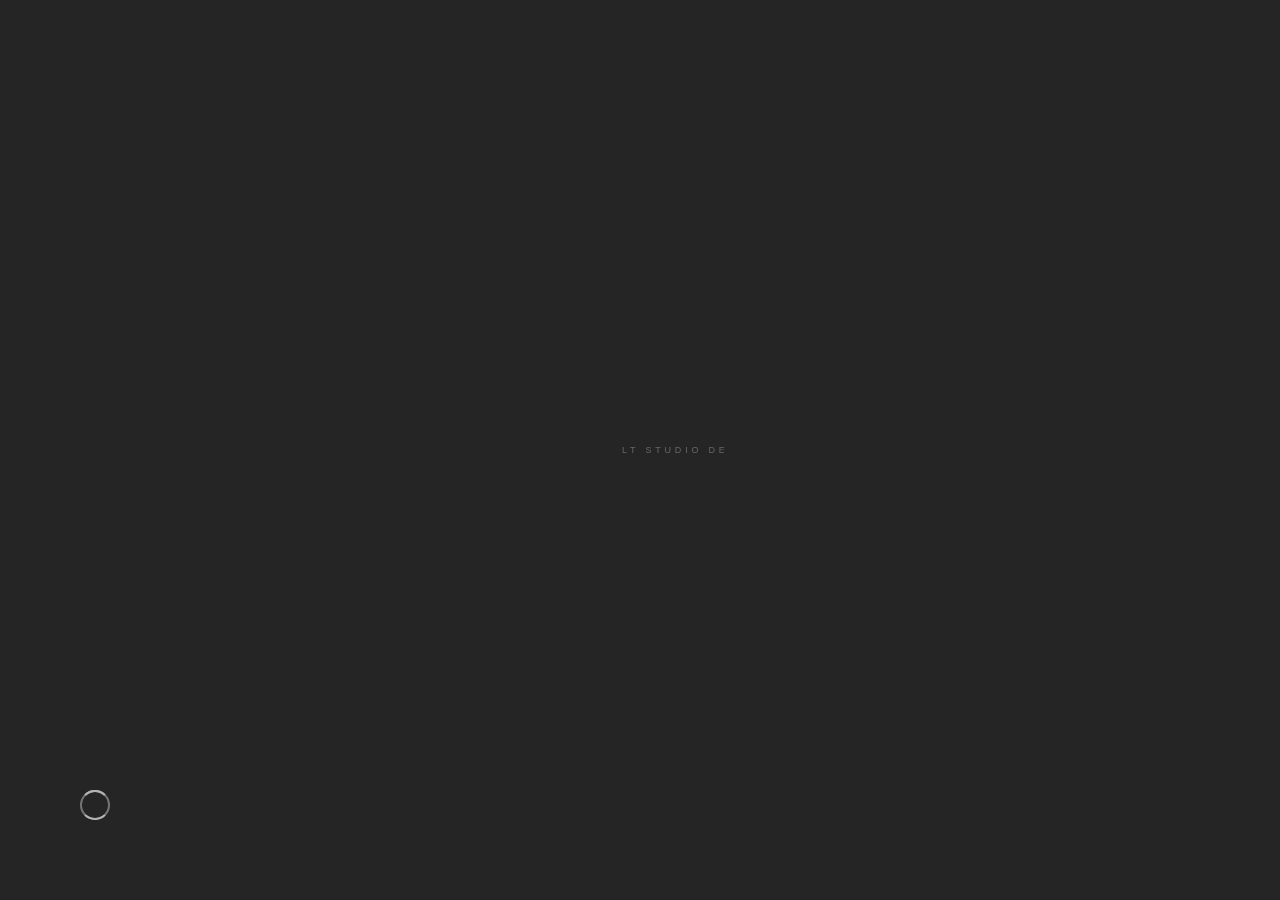
<file: archivos/ULTIMA-main (6)/ULTIMA-main/asmobius.co.jp/index.html>
<!DOCTYPE html><html lang="en" class="no-js"><head><!-- Global site tag (gtag.js) - Google Analytics --><!-- Global site tag (gtag.js) - Google Analytics --><script async src="https://www.googletagmanager.com/gtag/js?id=UA-135279002-1"></script><script> window.dataLayer = window.dataLayer || []; function gtag(){dataLayer.push(arguments);} gtag('js', new Date()); gtag('config', 'UA-135279002-1');</script><meta charset="UTF-8"><meta http-equiv="X-UA-Compatible" content="IE=edge,chrome=1"><meta http-equiv="imagetoolbar" content="no"><meta name="viewport" content="initial-scale=1.0,minimum-scale=1,maximum-scale=5"><meta name="format-detection" content="telephone=no"><title>LT STUDIO DESIGN</title><meta name="author" content="https://asmobius.co.jp"><meta name="copyright" content="LT STUDIO DESIGN"><meta name="description" content="We will continue to provide architectural spaces that embody beauty and pleasure in serene settings, touching the sentiments of those who use them."><meta name="keywords" content="LT STUDIO DESIGN,今井敦,Atsushi Imai,建築,プロデュース"/><link rel="apple-touch-icon" sizes="180x180" href="https://asmobius.co.jp/assets/favicons/apple-touch-icon.png"><link rel="icon" type="image/png" sizes="32x32" href="assets/favicons/favicon-32x32.png"><link rel="icon" type="image/png" sizes="16x16" href="assets/favicons/favicon-16x16.png"><link rel="manifest" href="assets/favicons/site.webmanifest"><link rel="mask-icon" href="https://asmobius.co.jp/assets/favicons/safari-pinned-tab.svg" color="#252525"><meta name="msapplication-TileColor" content="#252525"><meta name="theme-color" content="#ffffff"><meta property="og:title" content="LT STUDIO DESIGN"><meta property="og:type" content="website"><meta property="og:image" content="https://via.placeholder.com/1200x630.png"><meta property="og:url" content="https://asmobius.co.jp"><meta property="og:description" content="We will continue to provide architectural spaces that embody beauty and pleasure in serene settings, touching the sentiments of those who use them."><meta name="twitter:card" content="summary"><meta name="twitter:title" content="LT STUDIO DESIGN"><meta name="twitter:description" content="We will continue to provide architectural spaces that embody beauty and pleasure in serene settings, touching the sentiments of those who use them."><meta name="twitter:image" content="https://via.placeholder.com/1200x630.png"><script>UA = 'others';</script><script type="application/ld+json"> { "@context": "http://schema.org", "@type": "Organization", "name":"LT STUDIO DESIGN", "url": "/", "description":"We will continue to provide architectural spaces that embody beauty and pleasure in serene settings, touching the sentiments of those who use them.", "contactPoint": [{ "@type": "ContactPoint", "name":"LT STUDIO DESIGN", "alternateName" : "", "description":"We will continue to provide architectural spaces that embody beauty and pleasure in serene settings, touching the sentiments of those who use them.", "telephone": "", "contactType": "customer service" "logo": "https://via.placeholder.com/1200x630.png" }] }</script><script type='application/ld+json'> { "@context":"http://schema.org", "@type":"WebSite", "@id":"#website", "url":"https://asmobius.co.jp/", "name":"LT STUDIO DESIGN" }</script><link rel="stylesheet" href="assets/css/bundle.css"></head><body class="is-ready"><div id="wrapper"> <header class="l-header js-header b-fonts__medium"><div class="p-header l-wide-container"><div class="p-header__left js-logo"><div class="p-header__left__inner"><a class="js-target--pointer__stateChange" href="index.html"><div class="js-target__inner--pointer__stateChange js-target__parent--spring"><svg version="1.1" id="logo" class="p-header__logo js-logo" xmlns="http://www.w3.org/2000/svg" x="0px" y="0px" viewBox="0 0 60 23.3" style="enable-background:new 0 0 60 23.3;" xml:space="preserve"><style type="text/css"> .st-logo { fill: #FFFFFF; } </style><text x="10" y="15" font-family="Arial" font-size="10" fill="#FFFFFF">LT STUDIO DESIGN</text></svg></div></a></div><a href="index.html" class="p-header__close c-btn--close js-target__aboutClose js-target--pointer__stateChange js-hover" data-hover-in-time="1200" data-hover-out-time="100"><div class="c-btn--close__layer front js-target__inner--pointer__stateChange js-target__parent--spring"><div class="c-btn--close__bar"><div class="c-btn--close__bar__inner js-closeBar"></div></div><div class="c-btn--close__bar"><div class="c-btn--close__bar__inner js-closeBar"></div></div></div><div class="c-btn--close__layer back"><div class="c-btn--close__bar"><div class="c-btn--close__bar__inner js-closeBar"></div></div><div class="c-btn--close__bar"><div class="c-btn--close__bar__inner js-closeBar"></div></div></div></a></div><a href="index.html" class="p-header__close--works-detail c-btn--close js-target__worksDetailClose js-target--pointer__stateChange js-hover" data-hover-in-time="1200" data-hover-out-time="100"><div class="c-btn--close__layer front js-target__inner--pointer__stateChange js-target__parent--spring"><div class="c-btn--close__bar"><div class="c-btn--close__bar__inner js-closeBar"></div></div><div class="c-btn--close__bar"><div class="c-btn--close__bar__inner js-closeBar"></div></div></div><div class="c-btn--close__layer back"><div class="c-btn--close__bar"><div class="c-btn--close__bar__inner js-closeBar"></div></div><div class="c-btn--close__bar"><div class="c-btn--close__bar__inner js-closeBar"></div></div></div></a><nav class="js-nav"><ul class="p-header__list"><li class="p-header__list__item works pc"><div class="p-header__list__item__inner--works"><div class="p-header__list__item--all"><a class="js-nav__link js-target--pointer__stateChange" href="https://asmobius.co.jp/works/"><span class="js-target__inner--pointer__stateChange js-target__parent--spring">All</span></a></div><div class="p-header__list__item--focus"><a class="js-nav__link js-target--pointer__stateChange" href="index.html"><span class="js-target__inner--pointer__stateChange js-target__parent--spring">Focus</span></a></div></div></li><li class="p-header__list__item has-children"><a class="js-nav__link js-target--pointer__stateChange about" href="https://asmobius.co.jp/about/"><span class="js-target__inner--pointer__stateChange js-target__parent--spring">About</span></a><div class="p-header__list__item__inner"><ul class="p-header__languageList"><li class="p-header__languageList__item"><a class="js-nav__link js-trigger--langChange js-target--pointer__stateChange" data-lang="en" href="index.html#"><span class="js-target__inner--pointer__stateChange js-target__parent--spring">En</span></a></li><li class="p-header__languageList__item"><a class="js-nav__link js-trigger--langChange js-target--pointer__stateChange" data-lang="zh-cmn-Hans" href="index.html#"><span class="js-target__inner--pointer__stateChange js-target__parent--spring">Cn</span></a></li><li class="p-header__languageList__item"><a class="js-nav__link js-trigger--langChange js-target--pointer__stateChange" data-lang="ja" href="index.html#"><span class="js-target__inner--pointer__stateChange js-target__parent--spring">Jp</span></a></li><li class="p-header__languageList__item line"></li></ul></div></li></ul></nav></div></header><div class="l-navSp b-fonts__medium js-nav"><div class="p-navSp"><div class="p-header__list__item__inner--works"><div class="p-header__list__item--all p-navSp__item"><a class="js-nav__link js-target--pointer__stateChange" href="https://asmobius.co.jp/works/"><span class="js-target__inner--pointer__stateChange js-target__parent--spring">All</span></a></div><div class="p-header__list__item--focus p-navSp__item"><a class="js-nav__link js-target--pointer__stateChange" href="index.html"><span class="js-target__inner--pointer__stateChange js-target__parent--spring">Focus</span></a></div></div></div></div><main id="page" class="js-smooth-scroll-wrapper"><div id="contents" class="js-smooth-scroll-content"> <div id="top" class="page-content"></div> </div></main><aside id="side-contact" class="p-sideContact"><address class="l-wide-container"><dl class="p-sideContact__inner js-target--sideFix"><div class="p-sideContact__unit"><dt class="b-fonts__medium">Hello.</dt><dd><a class="js-target--pointer__stateChange lang-fonts--en c-link--underline js-hover" data-hover-in-time="1010" data-hover-out-time="850" href="mailto: &#105;&#110;&#102;&#111;&#64;&#97;&#115;&#109;&#111;&#98;&#105;&#117;&#115;&#46;&#99;&#111;&#46;&#106;&#112;"><span class="js-target__inner--pointer__stateChange c-link--underline__inner">&#105;&#110;&#102;&#111;&#64;&#97;&#115;&#109;&#111;&#98;&#105;&#117;&#115;&#46;&#99;&#111;&#46;&#106;&#112;<span class="c-link--underline__line"></span></span></a></dd></div><div class="p-sideContact__unit"><dt class="b-fonts__medium">Work Together.</dt><dd><a class="js-target--pointer__stateChange lang-fonts--en c-link--underline js-hover" data-hover-in-time="1010" data-hover-out-time="850" href="mailto: &#106;&#111;&#98;&#115;&#64;&#97;&#115;&#109;&#111;&#98;&#105;&#117;&#115;&#46;&#99;&#111;&#46;&#106;&#112;"><span class="js-target__inner--pointer__stateChange c-link--underline__inner">&#106;&#111;&#98;&#115;&#64;&#97;&#115;&#109;&#111;&#98;&#105;&#117;&#115;&#46;&#99;&#111;&#46;&#106;&#112;<span class="c-link--underline__line"></span></span></a></dd></div></dl></address></aside> <div id="stage" class="p-stage"><div id="app-canvas"></div><ul class="p-stage__menu"><li class="p-stage__menu__item js-canvas__target" data-canvas-thumb="https://via.placeholder.com/1024x512.png" data-canvas-zoom="https://via.placeholder.com/2048x1024.png" data-canvas-url="https://asmobius.co.jp/works/pm_minami_azabu/">PARK MANSION<br>Minami Azabu</li><li class="p-stage__menu__item js-canvas__target" data-canvas-thumb="https://via.placeholder.com/1024x512.png" data-canvas-zoom="https://via.placeholder.com/2048x1024.png" data-canvas-url="https://asmobius.co.jp/works/asm-kawana-project/">with Silence Kawana</li><li class="p-stage__menu__item js-canvas__target" data-canvas-thumb="https://via.placeholder.com/1024x512.png" data-canvas-zoom="https://via.placeholder.com/2048x1024.png" data-canvas-url="https://asmobius.co.jp/works/shirokane/">Park le JADE<br>SHIROKANE Residence</li><li class="p-stage__menu__item js-canvas__target" data-canvas-thumb="https://via.placeholder.com/1024x512.png" data-canvas-zoom="https://via.placeholder.com/2048x1024.png" data-canvas-url="https://asmobius.co.jp/works/sevens-villakaruizawa/">SEVENS VILLA<br>Karuizawa</li><li class="p-stage__menu__item js-canvas__target" data-canvas-thumb="https://via.placeholder.com/1024x512.png" data-canvas-zoom="https://via.placeholder.com/2048x1024.png" data-canvas-url="https://asmobius.co.jp/works/hikawa-gardens/">HIKAWA GARDENS</li><li class="p-stage__menu__item js-canvas__target" data-canvas-thumb="https://via.placeholder.com/1024x512.png" data-canvas-zoom="https://via.placeholder.com/2048x1024.png" data-canvas-url="https://asmobius.co.jp/works/one-avenue/">ONE AVENUE</li><li class="p-stage__menu__item js-canvas__target" data-canvas-thumb="https://via.placeholder.com/1024x512.png" data-canvas-zoom="https://via.placeholder.com/2048x1024.png" data-canvas-url="https://asmobius.co.jp/works/century-forest/">CENTURY FOREST</li><li class="p-stage__menu__item js-canvas__target" data-canvas-thumb="https://via.placeholder.com/1024x512.png" data-canvas-zoom="https://via.placeholder.com/2048x1024.png" data-canvas-url="https://asmobius.co.jp/works/proudrokakoen/">PROUD<br>Rokakoen</li><li class="p-stage__menu__item js-canvas__target" data-canvas-thumb="https://via.placeholder.com/1024x512.png" data-canvas-zoom="https://via.placeholder.com/2048x1024.png" data-canvas-url="https://asmobius.co.jp/works/park-mansionroppongi/">PARK MANSION<br>Roppongi</li><li class="p-stage__menu__item js-canvas__target" data-canvas-thumb="https://via.placeholder.com/1024x512.png" data-canvas-zoom="https://via.placeholder.com/2048x1024.png" data-canvas-url="https://asmobius.co.jp/works/nishiazaburesidence/">NISHIAZABU<br>RESIDENCE</li><li class="p-stage__menu__item js-canvas__target" data-canvas-thumb="https://via.placeholder.com/1024x512.png" data-canvas-zoom="https://via.placeholder.com/2048x1024.png" data-canvas-url="https://asmobius.co.jp/works/azabu-gardens/">AZABU GARDENS</li><li class="p-stage__menu__item js-canvas__target" data-canvas-thumb="https://via.placeholder.com/1024x512.png" data-canvas-zoom="https://via.placeholder.com/2048x1024.png" data-canvas-url="https://asmobius.co.jp/works/the-park-housegran-minamiaoyama/">THE PARK HOUSE<br>Gran Minamiaoyama</li><li class="p-stage__menu__item js-canvas__target" data-canvas-thumb="https://via.placeholder.com/1024x512.png" data-canvas-zoom="https://via.placeholder.com/2048x1024.png" data-canvas-url="https://asmobius.co.jp/works/dianacourtbunkyo-hongodai/">DIANACOURT<br>Bunkyo Hongodai</li><li class="p-stage__menu__item js-canvas__target" data-canvas-thumb="https://via.placeholder.com/1024x512.png" data-canvas-zoom="https://via.placeholder.com/2048x1024.png" data-canvas-url="https://asmobius.co.jp/works/classy-househiroo-fiorire/">CLASSY HOUSE<br>Hiroo Fiorire</li><li class="p-stage__menu__item js-canvas__target" data-canvas-thumb="https://via.placeholder.com/1024x512.png" data-canvas-zoom="https://via.placeholder.com/2048x1024.png" data-canvas-url="https://asmobius.co.jp/works/cloistershiroo/">CLOISTERS<br>Hiroo</li><li class="p-stage__menu__item js-canvas__target" data-canvas-thumb="https://via.placeholder.com/1024x512.png" data-canvas-zoom="https://via.placeholder.com/2048x1024.png" data-canvas-url="https://asmobius.co.jp/works/f-house/">F HOUSE</li><li class="p-stage__menu__item js-canvas__target" data-canvas-thumb="https://via.placeholder.com/1024x512.png" data-canvas-zoom="https://via.placeholder.com/2048x1024.png" data-canvas-url="https://asmobius.co.jp/works/k-house/">K HOUSE</li><li class="p-stage__menu__item js-canvas__target" data-canvas-thumb="https://via.placeholder.com/1024x512.png" data-canvas-zoom="https://via.placeholder.com/2048x1024.png" data-canvas-url="https://asmobius.co.jp/works/inokashira/">INOKASHIRA</li><li class="p-stage__menu__item js-canvas__target" data-canvas-thumb="https://via.placeholder.com/1024x512.png" data-canvas-zoom="https://via.placeholder.com/2048x1024.png" data-canvas-url="https://asmobius.co.jp/works/itohpia-jiyugaoka/">ITOHPIA jiyugaoka</li><li class="p-stage__menu__item js-canvas__target" data-canvas-thumb="https://via.placeholder.com/1024x512.png" data-canvas-zoom="https://via.placeholder.com/2048x1024.png" data-canvas-url="https://asmobius.co.jp/works/atlassuwacho-residence/">ATLAS<br>Suwacho Residence</li><li class="p-stage__menu__item js-canvas__target" data-canvas-thumb="https://via.placeholder.com/1024x512.png" data-canvas-zoom="https://via.placeholder.com/2048x1024.png" data-canvas-url="https://asmobius.co.jp/works/brilliahongo-sanchome/">Brillia<br>Hongo Sanchome</li><li class="p-stage__menu__item js-canvas__target" data-canvas-thumb="https://via.placeholder.com/1024x512.png" data-canvas-zoom="https://via.placeholder.com/2048x1024.png" data-canvas-url="https://asmobius.co.jp/works/five/">FIVE</li></ul></div><div id="indicator"><div id="app-indicator"></div></div><div id="pageCover" class="p-pageCover js-target--height__screenFix--mobile" data-fix-height-ratio="1.1"><div class="p-pageCover__inner js-target--height__screenFix--mobile" data-fix-height-ratio="1"><p id="pageCoverText" class="p-pageCover__text b-fonts__medium">Next</p></div></div></div><div id="app-mousePointer"></div><div id="wait-loader" class="l-wide-container p-waitLoader"><div class="p-waitLoader__inner"><div class="p-waitLoader__circle"><div class="p-waitLoader__layer back"></div><div class="p-waitLoader__layer front"></div></div></div></div><div id="loading" class="p-loading"><div class="p-loading__outer"><div class="p-loading__bg"></div><div class="p-loading__inner"><div><div class="p-loading__front"><div class="p-loading__front__inner"><svg class="p-loading__logo" xmlns="http://www.w3.org/2000/svg" xmlns:xlink="http://www.w3.org/1999/xlink" x="0px" y="0px" viewBox="0 0 60 23.3" style="enable-background:new 0 0 60 23.3;" xml:space="preserve"><style type="text/css">.st-logo-load {	fill: #666;	}</style><text x="10" y="15" font-family="Arial" font-size="10" fill="#666">LT STUDIO DESIGN</text></svg></div></div><div class="p-loading__back" style="transition: all 2s ease;"><div class="p-loading__back__inner"><svg class="p-loading__logo" xmlns="http://www.w3.org/2000/svg" xmlns:xlink="http://www.w3.org/1999/xlink" x="0px" y="0px" viewBox="0 0 60 23.3" style="enable-background:new 0 0 60 23.3;" xml:space="preserve"><style type="text/css">.st-logo-load-back {	fill: #fff;	}</style><text x="10" y="15" font-family="Arial" font-size="10" fill="#fff">LT STUDIO DESIGN</text></svg></div></div></div></div></div></div><div class="p-alert js-target--height__screenFix--mobile"><p class="p-alert__text b-fonts__medium">Roate your device.</p></div><script src="assets/js/vendor.bundle.js" defer></script><script src="assets/js/app.bundle.js" defer></script></body></html>
</file>
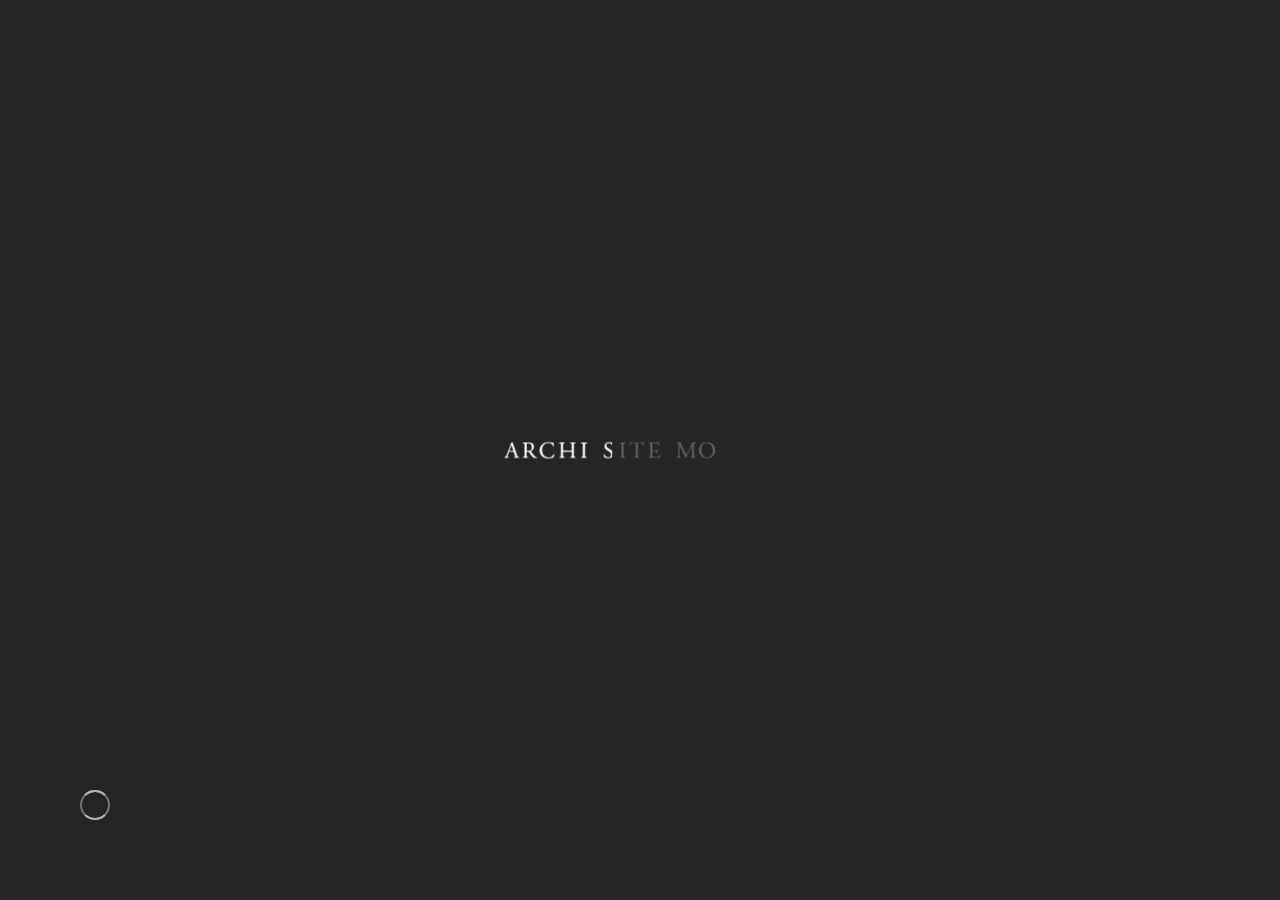
<file: asmobius.html>
<!DOCTYPE html><html lang="en" class="no-js"><head><!-- Global site tag (gtag.js) - Google Analytics --><!-- Global site tag (gtag.js) - Google Analytics --><script async src="https://www.googletagmanager.com/gtag/js?id=UA-135279002-1"></script><script> window.dataLayer = window.dataLayer || []; function gtag(){dataLayer.push(arguments);} gtag('js', new Date()); gtag('config', 'UA-135279002-1');</script><meta charset="UTF-8"><meta http-equiv="X-UA-Compatible" content="IE=edge,chrome=1"><meta http-equiv="imagetoolbar" content="no"><meta name="viewport" content="initial-scale=1.0,minimum-scale=1,maximum-scale=5"><meta name="format-detection" content="telephone=no"><title>ARCHI SITE MOBIUS</title><meta name="author" content="https://asmobius.co.jp"><meta name="copyright" content="ARCHI SITE MOBIUS"><meta name="description" content="We will continue to provide architectural spaces that embody beauty and pleasure in serene settings, touching the sentiments of those who use them."><meta name="keywords" content="ARCHI SITE MOBIUS,今井敦,Atsushi Imai,建築,プロデュース"/><link rel="apple-touch-icon" sizes="180x180" href="/assets/favicons/apple-touch-icon.png"><link rel="icon" type="image/png" sizes="32x32" href="/assets/favicons/favicon-32x32.png"><link rel="icon" type="image/png" sizes="16x16" href="/assets/favicons/favicon-16x16.png"><link rel="manifest" href="/assets/favicons/site.webmanifest"><link rel="mask-icon" href="/assets/favicons/safari-pinned-tab.svg" color="#252525"><meta name="msapplication-TileColor" content="#252525"><meta name="theme-color" content="#ffffff"><meta property="og:title" content="ARCHI SITE MOBIUS"><meta property="og:type" content="website"><meta property="og:image" content="https://asmobius.co.jp/assets/img/ogp/facebook-ogpsd.png"><meta property="og:url" content="https://asmobius.co.jp"><meta property="og:description" content="We will continue to provide architectural spaces that embody beauty and pleasure in serene settings, touching the sentiments of those who use them."><meta name="twitter:card" content="summary"><meta name="twitter:title" content="ARCHI SITE MOBIUS"><meta name="twitter:description" content="We will continue to provide architectural spaces that embody beauty and pleasure in serene settings, touching the sentiments of those who use them."><meta name="twitter:image" content="https://asmobius.co.jp/assets/img/ogp/facebook-ogpsd.png"><script>UA = 'others';</script><script type="application/ld+json"> { "@context": "http://schema.org", "@type": "Organization", "name":"ARCHI SITE MOBIUS", "url": "/", "description":"We will continue to provide architectural spaces that embody beauty and pleasure in serene settings, touching the sentiments of those who use them.", "contactPoint": [{ "@type": "ContactPoint", "name":"ARCHI SITE MOBIUS", "alternateName" : "", "description":"We will continue to provide architectural spaces that embody beauty and pleasure in serene settings, touching the sentiments of those who use them.", "telephone": "", "contactType": "customer service" "logo": "https://asmobius.co.jp/assets/img/ogp/facebook-ogpsd.png" }] }</script><script type='application/ld+json'> { "@context":"http://schema.org", "@type":"WebSite", "@id":"#website", "url":"https://asmobius.co.jp/", "name":"ARCHI SITE MOBIUS" }</script><link rel="stylesheet" href="/assets/css/bundle.css"></head><body class="is-ready"><div id="wrapper"> <header class="l-header js-header b-fonts__medium"><div class="p-header l-wide-container"><div class="p-header__left js-logo"><div class="p-header__left__inner"><a class="js-target--pointer__stateChange" href="/"><div class="js-target__inner--pointer__stateChange js-target__parent--spring"><svg version="1.1" id="logo" class="p-header__logo js-logo" xmlns="http://www.w3.org/2000/svg" x="0px" y="0px" viewBox="0 0 60 23.3" style="enable-background:new 0 0 60 23.3;" xml:space="preserve"><style type="text/css"> .st-logo { fill: #FFFFFF; } </style><g><g><path class="js-st-logo st-logo" d="M9.9,10.1C9.7,9.6,9.7,9.6,9,9.6l-3.4,0c-0.6,0-0.7,0.1-0.9,0.6l-0.9,2.6c-0.3,1-0.5,1.7-0.5,1.9	C3.4,14.9,3.5,15,4,15l0.8,0.1c0.2,0.1,0.2,0.5,0,0.6c-0.6,0-1.3,0-2.4-0.1c-0.8,0-1.6,0-2.2,0.1c-0.1-0.1-0.2-0.5,0-0.6L0.8,15	c0.6,0,1.1-0.3,1.4-1.1c0.4-1.1,1.1-2.6,2-5.2l2.4-6.2C6.9,1.7,7.1,1.2,7,0.9C7.6,0.7,8,0.3,8.2,0c0.1,0,0.3,0,0.3,0.2	c0.3,1,0.7,2.1,1,3.1l3.2,9.3c0.7,2,1,2.3,2,2.5l0.6,0.1c0.2,0.1,0.1,0.5,0,0.6c-0.9,0-1.8-0.1-2.8-0.1c-1.1,0-2,0-2.7,0.1	c-0.2-0.1-0.2-0.5,0-0.6l0.7-0.1c0.5,0,0.8-0.2,0.8-0.4c0-0.3-0.1-0.7-0.3-1.2L9.9,10.1z M5.4,8.2C5.2,8.7,5.3,8.8,5.9,8.8h2.8	c0.7,0,0.7-0.1,0.5-0.7L8,4.3C7.8,3.7,7.6,3.1,7.5,2.8h0C7.4,2.9,7.1,3.5,6.9,4.2L5.4,8.2z"/><path class="js-st-logo st-logo" d="M27.5,16c-1.9,0-3.2-0.6-3.6-0.9c-0.3-0.5-0.6-2.2-0.6-3.2c0.1-0.2,0.5-0.2,0.6-0.1c0.3,1.2,1.3,3.4,4,3.4	c1.9,0,2.9-1.3,2.9-2.7c0-1-0.2-2.1-1.9-3.2L26.6,8c-1.2-0.8-2.5-2.1-2.5-4c0-2.2,1.7-4,4.7-4c0.7,0,1.5,0.1,2.1,0.3	c0.3,0.1,0.6,0.1,0.8,0.1C32,1,32.2,2.3,32.2,3.3c-0.1,0.1-0.5,0.2-0.6,0.1c-0.3-1.1-0.9-2.6-3.1-2.6c-2.3,0-2.8,1.5-2.8,2.6	c0,1.3,1.1,2.3,2,2.8l1.8,1.2c1.5,0.9,2.9,2.2,2.9,4.4C32.4,14.3,30.5,16,27.5,16z"/><path class="js-st-logo st-logo" d="M48.7,9.5c0.5,1.1,1,2.1,1.6,3.2h0c0.6-1.1,1.2-2.3,1.8-3.5l2.2-4.4c1-2.1,1.7-3.4,1.8-4.4	c0.8,0.1,1.3,0.1,1.7,0.1c0.6,0,1.3,0,2.1-0.1c0.1,0.1,0.1,0.5,0,0.6l-0.5,0c-1.5,0.1-1.6,0.6-1.6,2.2c0,2.4,0.1,6.7,0.3,10.1	c0.1,1.2,0,1.8,1.1,1.9l0.7,0.1c0.1,0.1,0.1,0.5,0,0.6c-0.9,0-1.9-0.1-2.7-0.1c-0.8,0-1.8,0-2.8,0.1c-0.2-0.1-0.2-0.4,0-0.6L55,15	c1.1-0.1,1.1-0.5,1.1-2L56,3.4h0c-0.2,0.3-1,2.1-1.5,3l-2.1,4c-1,2-2.1,4.2-2.5,5.3c0,0.1-0.1,0.1-0.2,0.1c0,0-0.2,0-0.2-0.1	c-0.4-1.2-1.5-3.5-2-4.6l-2.1-4.5c-0.5-1.1-1-2.3-1.5-3.3h0c-0.1,1.4-0.2,2.8-0.2,4.1c-0.1,1.4-0.2,3.5-0.2,5.4	c0,1.7,0.1,2.1,1,2.2l0.9,0.1c0.2,0.1,0.1,0.5,0,0.6c-0.8,0-1.7-0.1-2.6-0.1c-0.7,0-1.6,0-2.4,0.1c-0.1-0.1-0.2-0.5,0-0.6l0.5-0.1	c1-0.1,1.3-0.3,1.4-1.9c0.1-1.5,0.3-2.8,0.4-5.1c0.1-1.9,0.2-3.9,0.3-5.2c0-1.5-0.1-1.8-1.5-2l-0.4,0c-0.1-0.1-0.1-0.5,0.1-0.6	c0.7,0,1.2,0.1,1.8,0.1c0.5,0,1.2,0,1.9-0.1c-0.1,0.9,0.5,2.3,1.2,3.8L48.7,9.5z"/></g><g><path class="js-st-logo st-logo" d="M0.9,22.3c0.1,0,0.1-0.1,0.1-0.1l0-0.2c0-0.2,0-0.4-0.3-0.4c-0.1,0-0.3,0.1-0.3,0.2c0,0.1,0,0.1,0,0.1	C0.2,22,0.1,22,0.1,22C0,22,0,22,0,22c0-0.2,0.5-0.5,0.8-0.5c0.3,0,0.5,0.2,0.4,0.5l0,0.7c0,0.2,0,0.4,0.2,0.4c0,0,0.1,0,0.1,0	c0,0,0,0,0.1,0c0,0,0,0,0,0.1c0,0-0.2,0.2-0.4,0.2c-0.1,0-0.2,0-0.3-0.1c0,0,0-0.1-0.1-0.1c0,0-0.1,0-0.2,0.1	c-0.1,0.1-0.2,0.1-0.3,0.1c-0.1,0-0.2,0-0.3-0.1C0.1,23.1,0,23,0,22.8c0-0.2,0.1-0.3,0.4-0.4L0.9,22.3z M0.6,23.1	c0.1,0,0.2-0.1,0.3-0.1c0.1-0.1,0.1-0.1,0.1-0.2l0-0.3c0,0,0-0.1,0-0.1c0,0-0.1,0-0.2,0c-0.3,0.1-0.4,0.2-0.4,0.3	C0.3,22.9,0.4,23.1,0.6,23.1z"/><path class="js-st-logo st-logo" d="M2.9,22c0-0.2,0-0.2-0.1-0.3l0,0c0,0,0-0.1,0-0.1c0.1,0,0.3-0.1,0.4-0.2c0,0,0,0,0,0v0.2c0,0,0,0,0,0	c0.2-0.1,0.3-0.3,0.5-0.3c0.1,0,0.2,0.1,0.2,0.2c0,0.1-0.1,0.2-0.2,0.2c0,0-0.1,0-0.1,0c-0.1,0-0.1-0.1-0.2-0.1	c-0.1,0-0.1,0-0.2,0.1c0,0.1-0.1,0.2-0.1,0.3v0.6c0,0.3,0,0.4,0.2,0.4l0.2,0c0,0,0,0.1,0,0.1c-0.2,0-0.3,0-0.5,0	c-0.2,0-0.3,0-0.4,0c0,0,0-0.1,0-0.1l0.1,0c0.2,0,0.2-0.1,0.2-0.4V22z"/><path class="js-st-logo st-logo" d="M6.3,21.5c0,0,0.1,0.1,0.1,0.2c0,0.1,0,0.2-0.1,0.2c0,0,0,0-0.1,0c-0.1-0.1-0.3-0.2-0.4-0.2	c-0.3,0-0.6,0.2-0.6,0.7c0,0.3,0.2,0.7,0.7,0.7c0.2,0,0.4-0.1,0.5-0.3c0,0,0.1,0,0.1,0.1c-0.1,0.3-0.5,0.4-0.7,0.4	c-0.2,0-0.4-0.1-0.6-0.2c-0.2-0.1-0.2-0.4-0.2-0.6c0-0.5,0.3-1,1-1C6,21.4,6.2,21.5,6.3,21.5z"/><path class="js-st-logo st-logo" d="M7.7,20.8c0-0.3,0-0.3-0.1-0.4l0,0c0,0,0-0.1,0-0.1c0.1,0,0.3-0.1,0.5-0.2c0,0,0,0,0,0c0,0.1,0,0.3,0,0.5v0.9	c0,0,0,0.1,0,0.1c0.2-0.1,0.4-0.2,0.6-0.2c0.4,0,0.6,0.3,0.6,0.6v0.7c0,0.3,0,0.4,0.2,0.4l0.1,0c0,0,0,0.1,0,0.1	c-0.2,0-0.3,0-0.4,0c-0.2,0-0.3,0-0.4,0c0,0,0-0.1,0-0.1l0.1,0c0.2,0,0.2-0.1,0.2-0.4v-0.6c0-0.3-0.1-0.5-0.4-0.5	c-0.1,0-0.3,0.1-0.3,0.1C8,21.8,8,21.8,8,22v0.7c0,0.3,0,0.4,0.2,0.4l0.1,0c0,0,0,0.1,0,0.1c-0.1,0-0.3,0-0.4,0	c-0.2,0-0.3,0-0.4,0c0,0,0-0.1,0-0.1l0.1,0c0.2,0,0.2-0.1,0.2-0.4V20.8z"/><path class="js-st-logo st-logo" d="M10.8,22c0-0.2,0-0.2-0.1-0.3l0,0c0,0,0-0.1,0-0.1c0.1,0,0.3-0.1,0.4-0.2c0,0,0,0,0,0c0,0.2,0,0.4,0,0.5v0.8	c0,0.3,0,0.4,0.2,0.4l0.1,0c0,0,0,0.1,0,0.1c-0.1,0-0.3,0-0.4,0c-0.2,0-0.3,0-0.4,0c0,0,0-0.1,0-0.1l0.1,0c0.2,0,0.2-0.1,0.2-0.4	V22z M11.2,20.7c0,0.2-0.1,0.2-0.2,0.2c-0.1,0-0.2-0.1-0.2-0.2c0-0.1,0.1-0.2,0.2-0.2C11.1,20.5,11.2,20.6,11.2,20.7z"/><path class="js-st-logo st-logo" d="M13.1,21.7c-0.1,0-0.1,0-0.1,0.1v0.8c0,0.2,0,0.5,0.3,0.5c0,0,0.1,0,0.1,0c0,0,0.1-0.1,0.1-0.1	c0,0,0.1,0,0,0.1c-0.1,0.1-0.2,0.2-0.5,0.2c-0.4,0-0.4-0.2-0.4-0.5v-1c0-0.1,0-0.1-0.1-0.1h-0.1c0,0,0-0.1,0-0.1	c0.1,0,0.2-0.1,0.3-0.1c0.1-0.1,0.1-0.2,0.2-0.3c0,0,0.1,0,0.1,0v0.2c0,0.1,0,0.1,0.1,0.1h0.5c0.1,0,0,0.2,0,0.2H13.1z"/><path class="js-st-logo st-logo" d="M15.1,22.1c-0.1,0-0.1,0-0.1,0.1c0,0.4,0.3,0.8,0.7,0.8c0.1,0,0.3,0,0.4-0.2c0,0,0.1,0,0.1,0.1	c-0.1,0.3-0.5,0.4-0.7,0.4c-0.3,0-0.5-0.1-0.6-0.3c-0.1-0.2-0.2-0.4-0.2-0.6c0-0.5,0.3-1,0.9-1c0.4,0,0.6,0.3,0.6,0.5	c0,0.1,0,0.1,0,0.1c0,0-0.1,0-0.3,0H15.1z M15.4,22c0.3,0,0.4,0,0.4,0c0,0,0,0,0-0.1c0-0.1-0.1-0.3-0.3-0.3	c-0.3,0-0.5,0.2-0.5,0.4c0,0,0,0,0,0H15.4z"/><path class="js-st-logo st-logo" d="M18.7,21.5c0,0,0.1,0.1,0.1,0.2c0,0.1,0,0.2-0.1,0.2c0,0,0,0-0.1,0c-0.1-0.1-0.3-0.2-0.4-0.2	c-0.3,0-0.6,0.2-0.6,0.7c0,0.3,0.2,0.7,0.7,0.7c0.2,0,0.4-0.1,0.5-0.3c0,0,0.1,0,0.1,0.1c-0.1,0.3-0.5,0.4-0.7,0.4	c-0.2,0-0.4-0.1-0.6-0.2c-0.2-0.1-0.2-0.4-0.2-0.6c0-0.5,0.3-1,1-1C18.4,21.4,18.6,21.5,18.7,21.5z"/><path class="js-st-logo st-logo" d="M20.5,21.7c-0.1,0-0.1,0-0.1,0.1v0.8c0,0.2,0,0.5,0.3,0.5c0,0,0.1,0,0.1,0c0,0,0.1-0.1,0.1-0.1	c0,0,0.1,0,0,0.1c-0.1,0.1-0.2,0.2-0.5,0.2c-0.4,0-0.4-0.2-0.4-0.5v-1c0-0.1,0-0.1-0.1-0.1h-0.1c0,0,0-0.1,0-0.1	c0.1,0,0.2-0.1,0.3-0.1c0.1-0.1,0.1-0.2,0.2-0.3c0,0,0.1,0,0.1,0v0.2c0,0.1,0,0.1,0.1,0.1h0.5c0.1,0,0,0.2,0,0.2H20.5z"/><path class="js-st-logo st-logo" d="M23,21.5c0,0.1,0.1,0.2,0.1,0.3c0,0-0.1,0-0.1,0c-0.1-0.2-0.2-0.3-0.4-0.3c-0.2,0-0.3,0.1-0.3,0.3	c0,0.2,0.2,0.3,0.3,0.4c0.2,0.1,0.4,0.3,0.4,0.6c0,0.3-0.3,0.5-0.6,0.5c-0.2,0-0.4,0-0.5-0.1c0-0.1-0.1-0.3-0.1-0.4	c0,0,0.1,0,0.1,0c0.1,0.2,0.2,0.4,0.5,0.4c0.2,0,0.3-0.1,0.3-0.3c0-0.2-0.2-0.3-0.3-0.4c-0.2-0.1-0.4-0.3-0.4-0.5	c0-0.3,0.3-0.5,0.6-0.5C22.8,21.4,23,21.5,23,21.5z"/><path class="js-st-logo st-logo" d="M27.1,22.3c0.1,0,0.1-0.1,0.1-0.1l0-0.2c0-0.2,0-0.4-0.3-0.4c-0.1,0-0.3,0.1-0.3,0.2c0,0.1,0,0.1,0,0.1	C26.5,22,26.3,22,26.3,22c0,0-0.1,0-0.1-0.1c0-0.2,0.5-0.5,0.8-0.5c0.3,0,0.5,0.2,0.4,0.5l0,0.7c0,0.2,0,0.4,0.2,0.4	c0,0,0.1,0,0.1,0c0,0,0,0,0.1,0c0,0,0,0,0,0.1c0,0-0.2,0.2-0.4,0.2c-0.1,0-0.2,0-0.3-0.1c0,0,0-0.1-0.1-0.1c0,0-0.1,0-0.2,0.1	c-0.1,0.1-0.2,0.1-0.3,0.1c-0.1,0-0.2,0-0.3-0.1c-0.1-0.1-0.1-0.2-0.1-0.3c0-0.2,0.1-0.3,0.4-0.4L27.1,22.3z M26.8,23.1	c0.1,0,0.2-0.1,0.3-0.1c0.1-0.1,0.1-0.1,0.1-0.2l0-0.3c0,0,0-0.1,0-0.1c0,0-0.1,0-0.2,0c-0.3,0.1-0.4,0.2-0.4,0.3	C26.5,22.9,26.6,23.1,26.8,23.1z"/><path class="js-st-logo st-logo" d="M29.1,22c0-0.2,0-0.2-0.1-0.3l0,0c0,0,0-0.1,0-0.1c0.1,0,0.3-0.1,0.4-0.2c0,0,0,0,0,0c0,0.1,0,0.2,0,0.2	c0,0,0,0,0,0c0.2-0.1,0.4-0.2,0.6-0.2c0.4,0,0.5,0.2,0.5,0.5v0.7c0,0.3,0,0.4,0.2,0.4l0.1,0c0,0,0,0.1,0,0.1c-0.1,0-0.3,0-0.4,0	c-0.2,0-0.3,0-0.4,0c0,0,0-0.1,0-0.1l0.1,0c0.2,0,0.2-0.1,0.2-0.4v-0.6c0-0.2-0.1-0.4-0.4-0.4c-0.2,0-0.3,0.1-0.4,0.2	c-0.1,0.1-0.1,0.1-0.1,0.3v0.7c0,0.3,0,0.3,0.2,0.4l0.1,0c0,0,0,0.1,0,0.1c-0.1,0-0.2,0-0.4,0c-0.2,0-0.3,0-0.4,0c0,0,0-0.1,0-0.1	l0.1,0c0.2,0,0.2-0.1,0.2-0.4V22z"/><path class="js-st-logo st-logo" d="M33.6,22.6c0,0.3,0,0.5,0.1,0.5c0,0,0.1,0,0.2,0c0,0,0,0.1,0,0.1c-0.2,0-0.4,0.1-0.6,0.1c0,0,0,0,0,0v-0.1	c0-0.1,0-0.1,0-0.1h0c-0.2,0.1-0.3,0.2-0.5,0.2c-0.5,0-0.8-0.4-0.8-0.8c0-0.6,0.5-1,1-1c0.1,0,0.2,0,0.3,0c0,0,0,0,0-0.1v-0.7	c0-0.3,0-0.3-0.1-0.4l0,0c0,0,0-0.1,0-0.1c0.1,0,0.3-0.1,0.5-0.2c0,0,0,0,0,0c0,0.1,0,0.3,0,0.5V22.6z M33.3,21.9	c0-0.1,0-0.1,0-0.2c-0.1-0.1-0.2-0.2-0.4-0.2c-0.4,0-0.6,0.3-0.6,0.7c0,0.4,0.2,0.8,0.6,0.8c0.1,0,0.3-0.1,0.3-0.1	c0,0,0-0.1,0-0.2V21.9z"/><path class="js-st-logo st-logo" d="M37.8,22.3c0.1,0,0.1-0.1,0.1-0.1l0-0.2c0-0.2,0-0.4-0.3-0.4c-0.1,0-0.3,0.1-0.3,0.2c0,0.1,0,0.1,0,0.1	C37.2,22,37.1,22,37,22c0,0-0.1,0-0.1-0.1c0-0.2,0.5-0.5,0.8-0.5c0.3,0,0.5,0.2,0.4,0.5l0,0.7c0,0.2,0,0.4,0.2,0.4	c0,0,0.1,0,0.1,0c0,0,0,0,0.1,0c0,0,0,0,0,0.1c0,0-0.2,0.2-0.4,0.2c-0.1,0-0.2,0-0.3-0.1c0,0,0-0.1-0.1-0.1c0,0-0.1,0-0.2,0.1	c-0.1,0.1-0.2,0.1-0.3,0.1c-0.1,0-0.2,0-0.3-0.1c-0.1-0.1-0.1-0.2-0.1-0.3c0-0.2,0.1-0.3,0.4-0.4L37.8,22.3z M37.5,23.1	c0.1,0,0.2-0.1,0.3-0.1c0.1-0.1,0.1-0.1,0.1-0.2l0-0.3c0,0,0-0.1,0-0.1c0,0-0.1,0-0.2,0c-0.3,0.1-0.4,0.2-0.4,0.3	C37.3,22.9,37.3,23.1,37.5,23.1z"/><path class="js-st-logo st-logo" d="M40.6,21.5c0,0.1,0.1,0.2,0.1,0.3c0,0-0.1,0-0.1,0c-0.1-0.2-0.2-0.3-0.4-0.3c-0.2,0-0.3,0.1-0.3,0.3	c0,0.2,0.2,0.3,0.3,0.4c0.2,0.1,0.4,0.3,0.4,0.6c0,0.3-0.3,0.5-0.6,0.5c-0.2,0-0.4,0-0.5-0.1c0-0.1-0.1-0.3-0.1-0.4	c0,0,0.1,0,0.1,0c0.1,0.2,0.2,0.4,0.5,0.4c0.2,0,0.3-0.1,0.3-0.3c0-0.2-0.2-0.3-0.3-0.4c-0.2-0.1-0.4-0.3-0.4-0.5	c0-0.3,0.3-0.5,0.6-0.5C40.4,21.4,40.5,21.5,40.6,21.5z"/><path class="js-st-logo st-logo" d="M42.8,21.5c0,0.1,0.1,0.2,0.1,0.3c0,0-0.1,0-0.1,0c-0.1-0.2-0.2-0.3-0.4-0.3c-0.2,0-0.3,0.1-0.3,0.3	c0,0.2,0.2,0.3,0.3,0.4c0.2,0.1,0.4,0.3,0.4,0.6c0,0.3-0.3,0.5-0.6,0.5c-0.2,0-0.4,0-0.5-0.1c0-0.1-0.1-0.3-0.1-0.4	c0,0,0.1,0,0.1,0c0.1,0.2,0.2,0.4,0.5,0.4c0.2,0,0.3-0.1,0.3-0.3c0-0.2-0.2-0.3-0.3-0.4c-0.2-0.1-0.4-0.3-0.4-0.5	c0-0.3,0.3-0.5,0.6-0.5C42.6,21.4,42.8,21.5,42.8,21.5z"/><path class="js-st-logo st-logo" d="M45.8,22.3c0,0.5-0.4,0.9-0.9,0.9c-0.5,0-0.9-0.3-0.9-0.9c0-0.5,0.4-0.9,0.9-0.9	C45.4,21.4,45.8,21.8,45.8,22.3z M44.9,21.6c-0.3,0-0.5,0.3-0.5,0.7c0,0.4,0.2,0.8,0.6,0.8c0.4,0,0.5-0.4,0.5-0.7	C45.5,22,45.3,21.6,44.9,21.6z"/><path class="js-st-logo st-logo" d="M48.4,21.5c0,0,0.1,0.1,0.1,0.2c0,0.1,0,0.2-0.1,0.2c0,0,0,0-0.1,0c-0.1-0.1-0.3-0.2-0.4-0.2	c-0.3,0-0.6,0.2-0.6,0.7c0,0.3,0.2,0.7,0.7,0.7c0.2,0,0.4-0.1,0.5-0.3c0,0,0.1,0,0.1,0.1c-0.1,0.3-0.5,0.4-0.7,0.4	c-0.2,0-0.4-0.1-0.6-0.2c-0.2-0.1-0.2-0.4-0.2-0.6c0-0.5,0.3-1,1-1C48.1,21.4,48.3,21.5,48.4,21.5z"/><path class="js-st-logo st-logo" d="M49.8,22c0-0.2,0-0.2-0.1-0.3l0,0c0,0,0-0.1,0-0.1c0.1,0,0.3-0.1,0.4-0.2c0,0,0,0,0,0c0,0.2,0,0.4,0,0.5v0.8	c0,0.3,0,0.4,0.2,0.4l0.1,0c0,0,0,0.1,0,0.1c-0.1,0-0.3,0-0.4,0c-0.2,0-0.3,0-0.4,0c0,0,0-0.1,0-0.1l0.1,0c0.2,0,0.2-0.1,0.2-0.4	V22z M50.2,20.7c0,0.2-0.1,0.2-0.2,0.2c-0.1,0-0.2-0.1-0.2-0.2c0-0.1,0.1-0.2,0.2-0.2C50.1,20.5,50.2,20.6,50.2,20.7z"/><path class="js-st-logo st-logo" d="M52.4,22.3c0.1,0,0.1-0.1,0.1-0.1l0-0.2c0-0.2,0-0.4-0.3-0.4c-0.1,0-0.3,0.1-0.3,0.2c0,0.1,0,0.1,0,0.1	C51.8,22,51.7,22,51.6,22c0,0-0.1,0-0.1-0.1c0-0.2,0.5-0.5,0.8-0.5c0.3,0,0.5,0.2,0.4,0.5l0,0.7c0,0.2,0,0.4,0.2,0.4	c0,0,0.1,0,0.1,0c0,0,0,0,0.1,0c0,0,0,0,0,0.1c0,0-0.2,0.2-0.4,0.2c-0.1,0-0.2,0-0.3-0.1c0,0,0-0.1-0.1-0.1c0,0-0.1,0-0.2,0.1	c-0.1,0.1-0.2,0.1-0.3,0.1c-0.1,0-0.2,0-0.3-0.1c-0.1-0.1-0.1-0.2-0.1-0.3c0-0.2,0.1-0.3,0.4-0.4L52.4,22.3z M52.1,23.1	c0.1,0,0.2-0.1,0.3-0.1c0.1-0.1,0.1-0.1,0.1-0.2l0-0.3c0,0,0-0.1,0-0.1c0,0-0.1,0-0.2,0c-0.3,0.1-0.4,0.2-0.4,0.3	C51.9,22.9,51.9,23.1,52.1,23.1z"/><path class="js-st-logo st-logo" d="M54.8,21.7c-0.1,0-0.1,0-0.1,0.1v0.8c0,0.2,0,0.5,0.3,0.5c0,0,0.1,0,0.1,0c0,0,0.1-0.1,0.1-0.1	c0,0,0.1,0,0,0.1c-0.1,0.1-0.2,0.2-0.5,0.2c-0.4,0-0.4-0.2-0.4-0.5v-1c0-0.1,0-0.1-0.1-0.1h-0.1c0,0,0-0.1,0-0.1	c0.1,0,0.2-0.1,0.3-0.1c0.1-0.1,0.1-0.2,0.2-0.3c0,0,0.1,0,0.1,0v0.2c0,0.1,0,0.1,0.1,0.1h0.5c0.1,0,0,0.2,0,0.2H54.8z"/><path class="js-st-logo st-logo" d="M56.7,22.1c-0.1,0-0.1,0-0.1,0.1c0,0.4,0.3,0.8,0.7,0.8c0.1,0,0.3,0,0.4-0.2c0,0,0.1,0,0.1,0.1	c-0.1,0.3-0.5,0.4-0.7,0.4c-0.3,0-0.5-0.1-0.6-0.3c-0.1-0.2-0.2-0.4-0.2-0.6c0-0.5,0.3-1,0.9-1c0.4,0,0.6,0.3,0.6,0.5	c0,0.1,0,0.1,0,0.1c0,0-0.1,0-0.3,0H56.7z M57,22c0.3,0,0.4,0,0.4,0c0,0,0,0,0-0.1c0-0.1-0.1-0.3-0.3-0.3c-0.3,0-0.5,0.2-0.5,0.4	c0,0,0,0,0,0H57z"/><path class="js-st-logo st-logo" d="M59.9,21.5c0,0.1,0.1,0.2,0.1,0.3c0,0-0.1,0-0.1,0c-0.1-0.2-0.2-0.3-0.4-0.3c-0.2,0-0.3,0.1-0.3,0.3	c0,0.2,0.2,0.3,0.3,0.4c0.2,0.1,0.4,0.3,0.4,0.6c0,0.3-0.3,0.5-0.6,0.5c-0.2,0-0.4,0-0.5-0.1c0-0.1-0.1-0.3-0.1-0.4	c0,0,0.1,0,0.1,0c0.1,0.2,0.2,0.4,0.5,0.4c0.2,0,0.3-0.1,0.3-0.3c0-0.2-0.2-0.3-0.3-0.4c-0.2-0.1-0.4-0.3-0.4-0.5	c0-0.3,0.3-0.5,0.6-0.5C59.7,21.4,59.9,21.5,59.9,21.5z"/></g></g></svg></div></a></div><a href="/" class="p-header__close c-btn--close js-target__aboutClose js-target--pointer__stateChange js-hover" data-hover-in-time="1200" data-hover-out-time="100"><div class="c-btn--close__layer front js-target__inner--pointer__stateChange js-target__parent--spring"><div class="c-btn--close__bar"><div class="c-btn--close__bar__inner js-closeBar"></div></div><div class="c-btn--close__bar"><div class="c-btn--close__bar__inner js-closeBar"></div></div></div><div class="c-btn--close__layer back"><div class="c-btn--close__bar"><div class="c-btn--close__bar__inner js-closeBar"></div></div><div class="c-btn--close__bar"><div class="c-btn--close__bar__inner js-closeBar"></div></div></div></a></div><a href="/" class="p-header__close--works-detail c-btn--close js-target__worksDetailClose js-target--pointer__stateChange js-hover" data-hover-in-time="1200" data-hover-out-time="100"><div class="c-btn--close__layer front js-target__inner--pointer__stateChange js-target__parent--spring"><div class="c-btn--close__bar"><div class="c-btn--close__bar__inner js-closeBar"></div></div><div class="c-btn--close__bar"><div class="c-btn--close__bar__inner js-closeBar"></div></div></div><div class="c-btn--close__layer back"><div class="c-btn--close__bar"><div class="c-btn--close__bar__inner js-closeBar"></div></div><div class="c-btn--close__bar"><div class="c-btn--close__bar__inner js-closeBar"></div></div></div></a><nav class="js-nav"><ul class="p-header__list"><li class="p-header__list__item works pc"><div class="p-header__list__item__inner--works"><div class="p-header__list__item--all"><a class="js-nav__link js-target--pointer__stateChange" href="/works/"><span class="js-target__inner--pointer__stateChange js-target__parent--spring">All</span></a></div><div class="p-header__list__item--focus"><a class="js-nav__link js-target--pointer__stateChange" href="/"><span class="js-target__inner--pointer__stateChange js-target__parent--spring">Focus</span></a></div></div></li><li class="p-header__list__item has-children"><a class="js-nav__link js-target--pointer__stateChange about" href="/about/"><span class="js-target__inner--pointer__stateChange js-target__parent--spring">About</span></a><div class="p-header__list__item__inner"><ul class="p-header__languageList"><li class="p-header__languageList__item"><a class="js-nav__link js-trigger--langChange js-target--pointer__stateChange" data-lang="en" href="#"><span class="js-target__inner--pointer__stateChange js-target__parent--spring">En</span></a></li><li class="p-header__languageList__item"><a class="js-nav__link js-trigger--langChange js-target--pointer__stateChange" data-lang="zh-cmn-Hans" href="#"><span class="js-target__inner--pointer__stateChange js-target__parent--spring">Cn</span></a></li><li class="p-header__languageList__item"><a class="js-nav__link js-trigger--langChange js-target--pointer__stateChange" data-lang="ja" href="#"><span class="js-target__inner--pointer__stateChange js-target__parent--spring">Jp</span></a></li><li class="p-header__languageList__item line"></li></ul></div></li></ul></nav></div></header><div class="l-navSp b-fonts__medium js-nav"><div class="p-navSp"><div class="p-header__list__item__inner--works"><div class="p-header__list__item--all p-navSp__item"><a class="js-nav__link js-target--pointer__stateChange" href="/works/"><span class="js-target__inner--pointer__stateChange js-target__parent--spring">All</span></a></div><div class="p-header__list__item--focus p-navSp__item"><a class="js-nav__link js-target--pointer__stateChange" href="/"><span class="js-target__inner--pointer__stateChange js-target__parent--spring">Focus</span></a></div></div></div></div><main id="page" class="js-smooth-scroll-wrapper"><div id="contents" class="js-smooth-scroll-content"> <div id="top" class="page-content"></div> </div></main><aside id="side-contact" class="p-sideContact"><address class="l-wide-container"><dl class="p-sideContact__inner js-target--sideFix"><div class="p-sideContact__unit"><dt class="b-fonts__medium">Hello.</dt><dd><a class="js-target--pointer__stateChange lang-fonts--en c-link--underline js-hover" data-hover-in-time="1010" data-hover-out-time="850" href="mailto: &#105;&#110;&#102;&#111;&#64;&#97;&#115;&#109;&#111;&#98;&#105;&#117;&#115;&#46;&#99;&#111;&#46;&#106;&#112;"><span class="js-target__inner--pointer__stateChange c-link--underline__inner">&#105;&#110;&#102;&#111;&#64;&#97;&#115;&#109;&#111;&#98;&#105;&#117;&#115;&#46;&#99;&#111;&#46;&#106;&#112;<span class="c-link--underline__line"></span></span></a></dd></div><div class="p-sideContact__unit"><dt class="b-fonts__medium">Work Together.</dt><dd><a class="js-target--pointer__stateChange lang-fonts--en c-link--underline js-hover" data-hover-in-time="1010" data-hover-out-time="850" href="mailto: &#106;&#111;&#98;&#115;&#64;&#97;&#115;&#109;&#111;&#98;&#105;&#117;&#115;&#46;&#99;&#111;&#46;&#106;&#112;"><span class="js-target__inner--pointer__stateChange c-link--underline__inner">&#106;&#111;&#98;&#115;&#64;&#97;&#115;&#109;&#111;&#98;&#105;&#117;&#115;&#46;&#99;&#111;&#46;&#106;&#112;<span class="c-link--underline__line"></span></span></a></dd></div></dl></address></aside> <div id="stage" class="p-stage"><div id="app-canvas"></div><ul class="p-stage__menu"><li class="p-stage__menu__item js-canvas__target" data-canvas-thumb="https://asmobius.co.jp/asm_cp/wp-content/uploads/2019/02/main-1-1024x512.jpg" data-canvas-zoom="https://asmobius.co.jp/asm_cp/wp-content/uploads/2019/02/main-1.jpg" data-canvas-url="https://asmobius.co.jp/works/pm_minami_azabu/">PARK MANSION<br>Minami Azabu</li><li class="p-stage__menu__item js-canvas__target" data-canvas-thumb="https://asmobius.co.jp/asm_cp/wp-content/uploads/2020/01/kawana_003-1024x512.jpg" data-canvas-zoom="https://asmobius.co.jp/asm_cp/wp-content/uploads/2020/01/kawana_003-2048x1024.jpg" data-canvas-url="https://asmobius.co.jp/works/asm-kawana-project/">with Silence Kawana</li><li class="p-stage__menu__item js-canvas__target" data-canvas-thumb="https://asmobius.co.jp/asm_cp/wp-content/uploads/2024/02/main-1-1024x512.gif" data-canvas-zoom="https://asmobius.co.jp/asm_cp/wp-content/uploads/2024/02/main-1.gif" data-canvas-url="https://asmobius.co.jp/works/shirokane/">Park le JADE<br>SHIROKANE Residence</li><li class="p-stage__menu__item js-canvas__target" data-canvas-thumb="https://asmobius.co.jp/asm_cp/wp-content/uploads/2024/02/main-1024x512.gif" data-canvas-zoom="https://asmobius.co.jp/asm_cp/wp-content/uploads/2024/02/main.gif" data-canvas-url="https://asmobius.co.jp/works/sevens-villakaruizawa/">SEVENS VILLA<br>Karuizawa</li><li class="p-stage__menu__item js-canvas__target" data-canvas-thumb="https://asmobius.co.jp/asm_cp/wp-content/uploads/2019/03/main-1024x512.jpg" data-canvas-zoom="https://asmobius.co.jp/asm_cp/wp-content/uploads/2019/03/main.jpg" data-canvas-url="https://asmobius.co.jp/works/hikawa-gardens/">HIKAWA GARDENS</li><li class="p-stage__menu__item js-canvas__target" data-canvas-thumb="https://asmobius.co.jp/asm_cp/wp-content/uploads/2019/02/main-2-1024x512.jpg" data-canvas-zoom="https://asmobius.co.jp/asm_cp/wp-content/uploads/2019/02/main-2.jpg" data-canvas-url="https://asmobius.co.jp/works/one-avenue/">ONE AVENUE</li><li class="p-stage__menu__item js-canvas__target" data-canvas-thumb="https://asmobius.co.jp/asm_cp/wp-content/uploads/2019/02/main-10-1024x512.jpg" data-canvas-zoom="https://asmobius.co.jp/asm_cp/wp-content/uploads/2019/02/main-10.jpg" data-canvas-url="https://asmobius.co.jp/works/century-forest/">CENTURY FOREST</li><li class="p-stage__menu__item js-canvas__target" data-canvas-thumb="https://asmobius.co.jp/asm_cp/wp-content/uploads/2019/02/main-4-1024x512.jpg" data-canvas-zoom="https://asmobius.co.jp/asm_cp/wp-content/uploads/2019/02/main-4.jpg" data-canvas-url="https://asmobius.co.jp/works/proudrokakoen/">PROUD<br>Rokakoen</li><li class="p-stage__menu__item js-canvas__target" data-canvas-thumb="https://asmobius.co.jp/asm_cp/wp-content/uploads/2019/02/main-6-1024x512.jpg" data-canvas-zoom="https://asmobius.co.jp/asm_cp/wp-content/uploads/2019/02/main-6.jpg" data-canvas-url="https://asmobius.co.jp/works/park-mansionroppongi/">PARK MANSION<br>Roppongi</li><li class="p-stage__menu__item js-canvas__target" data-canvas-thumb="https://asmobius.co.jp/asm_cp/wp-content/uploads/2019/02/main-5-1024x512.jpg" data-canvas-zoom="https://asmobius.co.jp/asm_cp/wp-content/uploads/2019/02/main-5.jpg" data-canvas-url="https://asmobius.co.jp/works/nishiazaburesidence/">NISHIAZABU<br>RESIDENCE</li><li class="p-stage__menu__item js-canvas__target" data-canvas-thumb="https://asmobius.co.jp/asm_cp/wp-content/uploads/2019/02/main-12-1024x512.jpg" data-canvas-zoom="https://asmobius.co.jp/asm_cp/wp-content/uploads/2019/02/main-12.jpg" data-canvas-url="https://asmobius.co.jp/works/azabu-gardens/">AZABU GARDENS</li><li class="p-stage__menu__item js-canvas__target" data-canvas-thumb="https://asmobius.co.jp/asm_cp/wp-content/uploads/2019/02/main-7-1024x512.jpg" data-canvas-zoom="https://asmobius.co.jp/asm_cp/wp-content/uploads/2019/02/main-7.jpg" data-canvas-url="https://asmobius.co.jp/works/the-park-housegran-minamiaoyama/">THE PARK HOUSE<br>Gran Minamiaoyama</li><li class="p-stage__menu__item js-canvas__target" data-canvas-thumb="https://asmobius.co.jp/asm_cp/wp-content/uploads/2019/02/main-9-1024x512.jpg" data-canvas-zoom="https://asmobius.co.jp/asm_cp/wp-content/uploads/2019/02/main-9.jpg" data-canvas-url="https://asmobius.co.jp/works/dianacourtbunkyo-hongodai/">DIANACOURT<br>Bunkyo Hongodai</li><li class="p-stage__menu__item js-canvas__target" data-canvas-thumb="https://asmobius.co.jp/asm_cp/wp-content/uploads/2019/02/main-11-1024x512.jpg" data-canvas-zoom="https://asmobius.co.jp/asm_cp/wp-content/uploads/2019/02/main-11.jpg" data-canvas-url="https://asmobius.co.jp/works/classy-househiroo-fiorire/">CLASSY HOUSE<br>Hiroo Fiorire</li><li class="p-stage__menu__item js-canvas__target" data-canvas-thumb="https://asmobius.co.jp/asm_cp/wp-content/uploads/2019/02/main-8-1024x512.jpg" data-canvas-zoom="https://asmobius.co.jp/asm_cp/wp-content/uploads/2019/02/main-8.jpg" data-canvas-url="https://asmobius.co.jp/works/cloistershiroo/">CLOISTERS<br>Hiroo</li><li class="p-stage__menu__item js-canvas__target" data-canvas-thumb="https://asmobius.co.jp/asm_cp/wp-content/uploads/2019/02/main-13-1024x512.jpg" data-canvas-zoom="https://asmobius.co.jp/asm_cp/wp-content/uploads/2019/02/main-13.jpg" data-canvas-url="https://asmobius.co.jp/works/f-house/">F HOUSE</li><li class="p-stage__menu__item js-canvas__target" data-canvas-thumb="https://asmobius.co.jp/asm_cp/wp-content/uploads/2019/02/main-14-1024x512.jpg" data-canvas-zoom="https://asmobius.co.jp/asm_cp/wp-content/uploads/2019/02/main-14.jpg" data-canvas-url="https://asmobius.co.jp/works/k-house/">K HOUSE</li><li class="p-stage__menu__item js-canvas__target" data-canvas-thumb="https://asmobius.co.jp/asm_cp/wp-content/uploads/2019/02/main-16-1024x512.jpg" data-canvas-zoom="https://asmobius.co.jp/asm_cp/wp-content/uploads/2019/02/main-16.jpg" data-canvas-url="https://asmobius.co.jp/works/inokashira/">INOKASHIRA</li><li class="p-stage__menu__item js-canvas__target" data-canvas-thumb="https://asmobius.co.jp/asm_cp/wp-content/uploads/2019/02/main-17-1024x512.jpg" data-canvas-zoom="https://asmobius.co.jp/asm_cp/wp-content/uploads/2019/02/main-17.jpg" data-canvas-url="https://asmobius.co.jp/works/itohpia-jiyugaoka/">ITOHPIA jiyugaoka</li><li class="p-stage__menu__item js-canvas__target" data-canvas-thumb="https://asmobius.co.jp/asm_cp/wp-content/uploads/2019/02/main-1024x512.jpg" data-canvas-zoom="https://asmobius.co.jp/asm_cp/wp-content/uploads/2019/02/main.jpg" data-canvas-url="https://asmobius.co.jp/works/atlassuwacho-residence/">ATLAS<br>Suwacho Residence</li><li class="p-stage__menu__item js-canvas__target" data-canvas-thumb="https://asmobius.co.jp/asm_cp/wp-content/uploads/2019/02/main-15-1024x512.jpg" data-canvas-zoom="https://asmobius.co.jp/asm_cp/wp-content/uploads/2019/02/main-15.jpg" data-canvas-url="https://asmobius.co.jp/works/brilliahongo-sanchome/">Brillia<br>Hongo Sanchome</li><li class="p-stage__menu__item js-canvas__target" data-canvas-thumb="https://asmobius.co.jp/asm_cp/wp-content/uploads/2019/02/main-3-1024x512.jpg" data-canvas-zoom="https://asmobius.co.jp/asm_cp/wp-content/uploads/2019/02/main-3.jpg" data-canvas-url="https://asmobius.co.jp/works/five/">FIVE</li></ul></div><div id="indicator"><div id="app-indicator"></div></div><div id="pageCover" class="p-pageCover js-target--height__screenFix--mobile" data-fix-height-ratio="1.1"><div class="p-pageCover__inner js-target--height__screenFix--mobile" data-fix-height-ratio="1"><p id="pageCoverText" class="p-pageCover__text b-fonts__medium">Next</p></div></div></div><div id="app-mousePointer"></div><div id="wait-loader" class="l-wide-container p-waitLoader"><div class="p-waitLoader__inner"><div class="p-waitLoader__circle"><div class="p-waitLoader__layer back"></div><div class="p-waitLoader__layer front"></div></div></div></div><div id="loading" class="p-loading"><div class="p-loading__outer"><div class="p-loading__bg"></div><div class="p-loading__inner"><div><div class="p-loading__front"><div class="p-loading__front__inner"><svg class="p-loading__logo" xmlns="http://www.w3.org/2000/svg" xmlns:xlink="http://www.w3.org/1999/xlink" x="0px" y="0px" viewBox="0 0 447 26.8" style="enable-background:new 0 0 447 26.8;" xml:space="preserve"><style type="text/css">.st-logo-load {	fill: #666;	}</style><g><path class="st-logo-load" d="M16.2,17.2c-0.3-0.8-0.4-0.9-1.5-0.9l-5.5,0c-0.9,0-1.2,0.1-1.4,0.9l-1.4,4.2c-0.6,1.7-0.8,2.7-0.8,3.1	c0,0.5,0.2,0.7,1.1,0.8l1.2,0.1c0.3,0.2,0.3,0.8-0.1,0.9c-1-0.1-2.2-0.1-3.9-0.1c-1.2,0-2.6,0.1-3.6,0.1c-0.2-0.2-0.3-0.8-0.1-0.9	l1.2-0.1c0.9-0.1,1.7-0.5,2.3-1.9C4.3,21.7,5.4,19.2,7,15l3.9-10.2c0.5-1.4,0.8-2.1,0.6-2.7c0.9-0.3,1.5-0.9,2-1.4	c0.2,0,0.5,0.1,0.6,0.3c0.5,1.7,1.1,3.4,1.7,5.1l5.2,15.2c1.1,3.3,1.6,3.8,3.2,4l1,0.1c0.3,0.2,0.2,0.8,0,0.9	c-1.5-0.1-2.9-0.1-4.6-0.1c-1.8,0-3.3,0.1-4.3,0.1c-0.3-0.2-0.3-0.8-0.1-0.9l1.1-0.1c0.8-0.1,1.3-0.3,1.3-0.7c0-0.4-0.2-1.1-0.5-2	L16.2,17.2z M8.9,14.1C8.6,14.9,8.6,15,9.7,15h4.7c1.1,0,1.2-0.2,0.8-1.2l-2-6.2c-0.3-0.9-0.6-1.9-0.9-2.4h-0.1	c-0.1,0.2-0.5,1.1-0.9,2.2L8.9,14.1z"/><path class="st-logo-load" d="M34.1,7c0-3.6-0.1-4.2-1.7-4.4l-1.2-0.2c-0.3-0.2-0.3-0.8,0-0.9c2.1-0.2,4.7-0.3,8.4-0.3	c2.3,0,4.6,0.2,6.3,1.1c1.8,0.9,3.1,3.3,3.1,5.9c0,4-2.3,5.7-3.8,6.3c-1.4,0.7-0.9,1.1-0.8,1.4c3,4.9,5,6.7,7.6,8.9	c0.6,0.6,1.6,1,2.6,1.1c0.2,0.1,0.2,0.4,0,0.5c-0.3,0.1-0.9,0.2-1.7,0.2c-3.2,0-5.6-1.5-7.2-3.4c-1.6-1.9-3.2-4.2-4.3-5.9	c-0.6-0.8-1.2-1.2-2.7-1.2c-1.7,0-1.8,0-1.8,0.8v3.6c0,4,0.1,4.4,2.3,4.7l0.8,0.1c0.2,0.2,0.2,0.8-0.1,0.9c-1.7-0.1-3-0.1-4.5-0.1	c-1.6,0-2.9,0-4.7,0.1c-0.2-0.1-0.3-0.7-0.1-0.9l0.9-0.1c2.2-0.3,2.3-0.8,2.3-4.7V7z M37.2,12.4c0,0.7,0,2.3,0.1,2.4	c0.1,0.1,0.7,0.2,2.6,0.2c1.4,0,2.8-0.2,3.9-1c1-0.8,1.9-2.2,1.9-5.3c0-3.9-1.9-6.4-6-6.4c-2.3,0-2.5,0.2-2.5,1.2V12.4z"/><path class="st-logo-load" d="M63.4,3.9c2.8-2.2,6.3-3.2,10.2-3.2c2,0,4.9,0.4,6.7,0.9c0.5,0.1,0.7,0.2,1.1,0.2c0,0.9,0.2,3.3,0.5,5.6	c-0.2,0.3-0.8,0.3-1,0.1c-0.6-2.6-2.3-5.5-7.8-5.5c-5.8,0-10.7,3.7-10.7,11.5c0,7.9,5,12.3,11.2,12.3c4.9,0,7-3.2,7.9-5.4	c0.3-0.2,0.8-0.1,1,0.2c-0.3,2-1.2,4.5-1.8,5.2c-0.5,0.1-0.9,0.2-1.3,0.4c-0.8,0.3-3.6,0.9-6,0.9c-3.4,0-6.7-0.7-9.4-2.5	c-3-2.1-5.4-5.5-5.4-10.4C58.7,9.7,60.5,6.1,63.4,3.9z"/><path class="st-logo-load" d="M98.8,16.3c-1.8,0-1.9,0.1-1.9,1.2v3c0,4,0.2,4.5,2.3,4.7l1.1,0.1c0.2,0.2,0.2,0.8-0.1,0.9	c-2-0.1-3.3-0.1-4.8-0.1c-1.6,0-2.9,0.1-4.4,0.1c-0.2-0.1-0.3-0.7-0.1-0.9l0.6-0.1c2.1-0.4,2.2-0.8,2.2-4.7V6.9	c0-4-0.3-4.6-2.2-4.8l-1-0.1c-0.2-0.2-0.2-0.8,0.1-0.9c1.9,0,3.1,0.1,4.8,0.1c1.5,0,2.8,0,4.4-0.1c0.2,0.1,0.3,0.8,0.1,0.9	l-0.7,0.1c-2.2,0.2-2.3,0.8-2.3,4.8v6.6c0,1.2,0.1,1.2,1.9,1.2h10.8c1.8,0,1.9,0,1.9-1.2V6.9c0-4-0.1-4.5-2.3-4.8l-0.7-0.1	c-0.2-0.2-0.2-0.8,0.1-0.9c1.7,0.1,3,0.1,4.6,0.1c1.5,0,2.8,0,4.5-0.1c0.2,0.1,0.3,0.8,0.1,0.9l-0.8,0.1c-2.2,0.2-2.3,0.8-2.3,4.8	v13.6c0,4,0.1,4.5,2.3,4.7l0.9,0.1c0.2,0.2,0.2,0.8-0.1,0.9c-1.8-0.1-3.1-0.1-4.6-0.1c-1.5,0-2.9,0-4.6,0.1	c-0.2-0.1-0.3-0.7-0.1-0.9l0.7-0.1c2.3-0.4,2.3-0.8,2.3-4.7v-3c0-1.1-0.1-1.2-1.9-1.2H98.8z"/><path class="st-logo-load" d="M129.9,7c0-4-0.1-4.7-2.3-4.8l-0.9-0.1c-0.2-0.2-0.2-0.8,0.1-0.9c1.9,0.1,3.2,0.1,4.8,0.1c1.5,0,2.8,0,4.7-0.1	c0.2,0.1,0.3,0.8,0.1,0.9l-0.9,0.1C133.1,2.3,133,3,133,7v13.5c0,4,0.1,4.5,2.3,4.8l0.9,0.1c0.2,0.2,0.2,0.8-0.1,0.9	c-1.9-0.1-3.2-0.1-4.7-0.1c-1.6,0-2.9,0-4.8,0.1c-0.2-0.1-0.3-0.7-0.1-0.9l0.9-0.1c2.2-0.3,2.3-0.8,2.3-4.8V7z"/><path class="st-logo-load" d="M170.9,26.8c-3.2,0-5.2-1-5.9-1.4c-0.5-0.8-0.9-3.5-1-5.3c0.2-0.3,0.8-0.3,0.9-0.1c0.6,1.9,2.1,5.6,6.5,5.6	c3.2,0,4.7-2.1,4.7-4.3c0-1.7-0.3-3.5-3.1-5.3l-3.6-2.3c-1.9-1.2-4.1-3.4-4.1-6.5c0-3.6,2.8-6.5,7.7-6.5c1.2,0,2.5,0.2,3.5,0.5	c0.5,0.2,1,0.2,1.3,0.2c0.3,0.9,0.7,3,0.7,4.6c-0.2,0.2-0.8,0.3-0.9,0.1c-0.5-1.8-1.5-4.3-5.1-4.3c-3.7,0-4.5,2.5-4.5,4.2	c0,2.2,1.8,3.8,3.2,4.7l3,1.9c2.4,1.5,4.7,3.7,4.7,7.3C179,24,175.8,26.8,170.9,26.8z"/><path class="st-logo-load" d="M193.3,7c0-4-0.1-4.7-2.3-4.8l-0.9-0.1c-0.2-0.2-0.2-0.8,0.1-0.9c1.9,0.1,3.2,0.1,4.8,0.1c1.5,0,2.8,0,4.7-0.1	c0.2,0.1,0.3,0.8,0.1,0.9l-0.9,0.1c-2.2,0.2-2.3,0.8-2.3,4.8v13.5c0,4,0.1,4.5,2.3,4.8l0.9,0.1c0.2,0.2,0.2,0.8-0.1,0.9	c-1.9-0.1-3.2-0.1-4.7-0.1c-1.6,0-2.9,0-4.8,0.1c-0.2-0.1-0.3-0.7-0.1-0.9l0.9-0.1c2.2-0.3,2.3-0.8,2.3-4.8V7z"/><path class="st-logo-load" d="M219.9,20.5c0,4,0.1,4.5,2.3,4.7l1.2,0.1c0.2,0.2,0.2,0.8-0.1,0.9c-2.2-0.1-3.4-0.1-5-0.1	c-1.5,0-2.8,0-5.3,0.1c-0.2-0.1-0.3-0.8,0-0.9l1.4-0.1c2.2-0.2,2.3-0.8,2.3-4.7V3.6c0-1.2,0-1.2-1.1-1.2h-2.1	c-1.6,0-3.7,0.1-4.7,0.9C208,4.2,207.7,5,207.2,6c-0.3,0.2-0.8,0-1-0.3c0.6-1.7,1.2-4.1,1.4-5.6c0.1-0.1,0.6-0.1,0.7,0	c0.2,1.2,1.5,1.2,3.2,1.2h15.3c2,0,2.4-0.1,2.9-1.1c0.2-0.1,0.6,0,0.7,0.1c-0.4,1.6-0.7,4.6-0.6,5.7c-0.2,0.3-0.8,0.3-1,0.1	c-0.1-0.9-0.4-2.3-0.9-2.8c-0.9-0.6-2.3-0.9-4.4-0.9H221c-1.1,0-1.1,0-1.1,1.3V20.5z"/><path class="st-logo-load" d="M240.5,6.9c0-3.9-0.1-4.5-2.3-4.8l-0.6-0.1c-0.2-0.2-0.2-0.8,0.1-0.9c1.6,0.1,2.9,0.1,4.5,0.1h7.1	c2.4,0,4.7,0,5.1-0.1c0.2,0.6,0.5,3.4,0.6,5c-0.2,0.2-0.8,0.3-0.9,0.1c-0.6-1.8-0.9-3.1-2.9-3.6c-0.8-0.2-2-0.2-3.7-0.2h-2.7	c-1.1,0-1.1,0.1-1.1,1.5v10c0,1.1,0.1,1.1,1.2,1.1h2.2c1.6,0,2.8-0.1,3.2-0.2s0.7-0.4,0.9-1.3l0.3-1.6c0.2-0.2,0.8-0.2,1,0	c0,0.9-0.2,2.4-0.2,3.8c0,1.4,0.2,2.8,0.2,3.6c-0.2,0.3-0.8,0.3-1,0l-0.3-1.5c-0.2-0.7-0.4-1.2-1.2-1.4c-0.5-0.2-1.4-0.2-2.9-0.2	h-2.2c-1.1,0-1.2,0-1.2,1v2.9c0,2,0.1,3.3,0.7,3.9c0.5,0.5,1.2,0.9,4.6,0.9c2.9,0,4-0.2,4.8-0.6c0.7-0.4,1.7-1.7,2.7-3.7	c0.3-0.2,0.8-0.1,0.9,0.3c-0.3,1.3-1.2,4.2-1.7,5.3c-3.4-0.1-6.8-0.1-10.1-0.1h-3.4c-1.6,0-2.9,0-5.1,0.1c-0.2-0.1-0.3-0.7-0.1-0.9	l1.2-0.1c2.2-0.2,2.3-0.8,2.3-4.7V6.9z"/><path class="st-logo-load" d="M297,16.1c0.9,1.8,1.7,3.5,2.6,5.2h0.1c1-1.8,2-3.7,2.9-5.7l3.6-7.2c1.7-3.4,2.8-5.5,2.9-7.3	c1.3,0.1,2.1,0.1,2.8,0.1c0.9,0,2.2,0,3.4-0.1c0.2,0.2,0.2,0.8,0,0.9l-0.8,0.1c-2.4,0.2-2.7,0.9-2.6,3.6c0.1,4,0.1,11,0.4,16.4	c0.1,1.9,0.1,2.9,1.9,3.1l1.2,0.1c0.2,0.2,0.2,0.8-0.1,0.9c-1.5-0.1-3.1-0.1-4.5-0.1c-1.3,0-3,0-4.6,0.1c-0.3-0.2-0.3-0.7-0.1-0.9	l1.1-0.1c1.9-0.2,1.9-0.8,1.9-3.2L309,6.3h-0.1c-0.3,0.4-1.7,3.4-2.5,4.9l-3.4,6.6c-1.7,3.3-3.4,6.9-4.1,8.6	c-0.1,0.1-0.2,0.2-0.4,0.2c-0.1,0-0.3,0-0.3-0.2c-0.6-2-2.5-5.7-3.3-7.6l-3.4-7.3c-0.8-1.7-1.6-3.7-2.4-5.4H289	c-0.2,2.3-0.3,4.5-0.4,6.7c-0.1,2.3-0.3,5.7-0.3,8.9c0,2.8,0.2,3.4,1.7,3.5l1.4,0.1c0.3,0.2,0.2,0.8,0,0.9	c-1.3-0.1-2.8-0.1-4.2-0.1c-1.2,0-2.6,0-3.9,0.1c-0.2-0.2-0.3-0.8-0.1-0.9l0.8-0.1c1.6-0.2,2.1-0.5,2.3-3.1	c0.2-2.5,0.4-4.6,0.6-8.3c0.2-3.1,0.3-6.4,0.4-8.4c0.1-2.4-0.2-2.9-2.5-3.3l-0.6-0.1c-0.2-0.2-0.2-0.8,0.2-0.9c1.1,0.1,2,0.1,3,0.1	c0.9,0,1.9,0,3.1-0.1c-0.2,1.5,0.8,3.8,2,6.2L297,16.1z"/><path class="st-logo-load" d="M320.4,14c0-7.6,5.7-13.3,13.5-13.3c8.7,0,13.1,6.3,13.1,13c0,7.6-5.8,13.2-13.1,13.2	C325.5,26.8,320.4,20.8,320.4,14z M343.2,14.8c0-6.2-2.8-13-10-13c-3.9,0-9,2.7-9,11c0,5.6,2.7,12.9,10.2,12.9	C338.9,25.6,343.2,22.2,343.2,14.8z"/><path class="st-logo-load" d="M356.4,6.2c0-2.8-0.2-3.5-1.9-3.7l-1.2-0.1c-0.3-0.2-0.3-0.8,0-0.9c2-0.2,4.6-0.3,8.1-0.3	c2.4,0,4.7,0.2,6.4,1.1c1.6,0.8,2.9,2.3,2.9,4.7c0,2.7-1.6,4.1-3.9,5.2c0,0.4,0.3,0.5,0.7,0.6c2,0.4,5.1,2.3,5.1,6.3	c0,4.4-3.3,7.3-10.1,7.3c-1.1,0-2.9-0.1-4.5-0.1c-1.7,0-2.9,0.1-4.3,0.1c-0.2-0.1-0.3-0.7-0.1-0.9l0.7-0.1c2-0.3,2.1-0.8,2.1-4.7	V6.2z M359.5,11.2c0,1.1,0,1.1,2,1.1c3.9-0.2,5.9-1.3,5.9-4.8c0-3.7-2.8-5.1-5.6-5.1c-0.8,0-1.4,0.1-1.7,0.2	c-0.4,0.1-0.5,0.3-0.5,1V11.2z M359.5,20c0,1.4,0.1,3.3,0.8,4.1c0.7,0.9,1.9,1.1,3,1.1c3.4,0,5.9-1.5,5.9-5.3c0-3-1.5-6.5-7.5-6.5	c-2,0-2.2,0.2-2.2,1V20z"/><path class="st-logo-load" d="M383,7c0-4-0.1-4.7-2.3-4.8l-0.9-0.1c-0.2-0.2-0.2-0.8,0.1-0.9c1.9,0.1,3.2,0.1,4.8,0.1c1.5,0,2.8,0,4.7-0.1	c0.2,0.1,0.3,0.8,0.1,0.9l-0.9,0.1c-2.2,0.2-2.3,0.8-2.3,4.8v13.5c0,4,0.1,4.5,2.3,4.8l0.9,0.1c0.2,0.2,0.2,0.8-0.1,0.9	c-1.9-0.1-3.2-0.1-4.7-0.1c-1.6,0-2.9,0-4.8,0.1c-0.2-0.1-0.3-0.7-0.1-0.9l0.9-0.1c2.2-0.3,2.3-0.8,2.3-4.8V7z"/><path class="st-logo-load" d="M419.5,10.7c0-2.3-0.1-6.7-0.7-7.8c-0.3-0.5-0.9-0.7-1.9-0.8L416,2c-0.2-0.3-0.2-0.8,0.1-0.9	c1.4,0.1,2.8,0.1,4.3,0.1c1.6,0,2.6,0,4-0.1c0.3,0.2,0.3,0.7,0.1,0.9l-0.9,0.1c-0.9,0.1-1.7,0.4-1.9,0.9c-0.5,1.2-0.5,5.6-0.5,7.7	V15c0,3.3-0.5,6.8-2.6,9c-1.6,1.8-4.4,2.8-7.2,2.8c-2.6,0-5.2-0.5-7.1-2.1c-2-1.7-2.9-4.4-2.9-8.9V6.9c0-3.9-0.1-4.6-2.3-4.8L398,2	c-0.2-0.2-0.2-0.8,0.1-0.9c1.9,0.1,3.2,0.1,4.7,0.1c1.5,0,2.8,0,4.7-0.1c0.2,0.1,0.3,0.8,0.1,0.9l-0.9,0.1	c-2.2,0.2-2.3,0.8-2.3,4.8V15c0,6.1,1.9,10.1,7.7,10.1c5.5,0,7.6-4.3,7.6-10.1V10.7z"/><path class="st-logo-load" d="M439,26.8c-3.2,0-5.2-1-5.9-1.4c-0.5-0.8-0.9-3.5-1-5.3c0.2-0.3,0.8-0.3,0.9-0.1c0.6,1.9,2.1,5.6,6.5,5.6	c3.2,0,4.7-2.1,4.7-4.3c0-1.7-0.3-3.5-3.1-5.3l-3.6-2.3c-1.9-1.2-4.1-3.4-4.1-6.5c0-3.6,2.8-6.5,7.7-6.5c1.2,0,2.5,0.2,3.5,0.5	c0.5,0.2,1,0.2,1.3,0.2c0.3,0.9,0.7,3,0.7,4.6c-0.2,0.2-0.8,0.3-0.9,0.1c-0.5-1.8-1.5-4.3-5.1-4.3c-3.7,0-4.5,2.5-4.5,4.2	c0,2.2,1.8,3.8,3.2,4.7l3,1.9c2.4,1.5,4.7,3.7,4.7,7.3C447,24,443.9,26.8,439,26.8z"/></g></svg></div></div><div class="p-loading__back"><div class="p-loading__back__inner"><svg class="p-loading__logo" xmlns="http://www.w3.org/2000/svg" xmlns:xlink="http://www.w3.org/1999/xlink" x="0px" y="0px" viewBox="0 0 447 26.8" style="enable-background:new 0 0 447 26.8;" xml:space="preserve"><style type="text/css">.st-logo-load-back {	fill: #fff;	}</style><g><path class="st-logo-load-back" d="M16.2,17.2c-0.3-0.8-0.4-0.9-1.5-0.9l-5.5,0c-0.9,0-1.2,0.1-1.4,0.9l-1.4,4.2c-0.6,1.7-0.8,2.7-0.8,3.1	c0,0.5,0.2,0.7,1.1,0.8l1.2,0.1c0.3,0.2,0.3,0.8-0.1,0.9c-1-0.1-2.2-0.1-3.9-0.1c-1.2,0-2.6,0.1-3.6,0.1c-0.2-0.2-0.3-0.8-0.1-0.9	l1.2-0.1c0.9-0.1,1.7-0.5,2.3-1.9C4.3,21.7,5.4,19.2,7,15l3.9-10.2c0.5-1.4,0.8-2.1,0.6-2.7c0.9-0.3,1.5-0.9,2-1.4	c0.2,0,0.5,0.1,0.6,0.3c0.5,1.7,1.1,3.4,1.7,5.1l5.2,15.2c1.1,3.3,1.6,3.8,3.2,4l1,0.1c0.3,0.2,0.2,0.8,0,0.9	c-1.5-0.1-2.9-0.1-4.6-0.1c-1.8,0-3.3,0.1-4.3,0.1c-0.3-0.2-0.3-0.8-0.1-0.9l1.1-0.1c0.8-0.1,1.3-0.3,1.3-0.7c0-0.4-0.2-1.1-0.5-2	L16.2,17.2z M8.9,14.1C8.6,14.9,8.6,15,9.7,15h4.7c1.1,0,1.2-0.2,0.8-1.2l-2-6.2c-0.3-0.9-0.6-1.9-0.9-2.4h-0.1	c-0.1,0.2-0.5,1.1-0.9,2.2L8.9,14.1z"/><path class="st-logo-load-back" d="M34.1,7c0-3.6-0.1-4.2-1.7-4.4l-1.2-0.2c-0.3-0.2-0.3-0.8,0-0.9c2.1-0.2,4.7-0.3,8.4-0.3	c2.3,0,4.6,0.2,6.3,1.1c1.8,0.9,3.1,3.3,3.1,5.9c0,4-2.3,5.7-3.8,6.3c-1.4,0.7-0.9,1.1-0.8,1.4c3,4.9,5,6.7,7.6,8.9	c0.6,0.6,1.6,1,2.6,1.1c0.2,0.1,0.2,0.4,0,0.5c-0.3,0.1-0.9,0.2-1.7,0.2c-3.2,0-5.6-1.5-7.2-3.4c-1.6-1.9-3.2-4.2-4.3-5.9	c-0.6-0.8-1.2-1.2-2.7-1.2c-1.7,0-1.8,0-1.8,0.8v3.6c0,4,0.1,4.4,2.3,4.7l0.8,0.1c0.2,0.2,0.2,0.8-0.1,0.9c-1.7-0.1-3-0.1-4.5-0.1	c-1.6,0-2.9,0-4.7,0.1c-0.2-0.1-0.3-0.7-0.1-0.9l0.9-0.1c2.2-0.3,2.3-0.8,2.3-4.7V7z M37.2,12.4c0,0.7,0,2.3,0.1,2.4	c0.1,0.1,0.7,0.2,2.6,0.2c1.4,0,2.8-0.2,3.9-1c1-0.8,1.9-2.2,1.9-5.3c0-3.9-1.9-6.4-6-6.4c-2.3,0-2.5,0.2-2.5,1.2V12.4z"/><path class="st-logo-load-back" d="M63.4,3.9c2.8-2.2,6.3-3.2,10.2-3.2c2,0,4.9,0.4,6.7,0.9c0.5,0.1,0.7,0.2,1.1,0.2c0,0.9,0.2,3.3,0.5,5.6	c-0.2,0.3-0.8,0.3-1,0.1c-0.6-2.6-2.3-5.5-7.8-5.5c-5.8,0-10.7,3.7-10.7,11.5c0,7.9,5,12.3,11.2,12.3c4.9,0,7-3.2,7.9-5.4	c0.3-0.2,0.8-0.1,1,0.2c-0.3,2-1.2,4.5-1.8,5.2c-0.5,0.1-0.9,0.2-1.3,0.4c-0.8,0.3-3.6,0.9-6,0.9c-3.4,0-6.7-0.7-9.4-2.5	c-3-2.1-5.4-5.5-5.4-10.4C58.7,9.7,60.5,6.1,63.4,3.9z"/><path class="st-logo-load-back" d="M98.8,16.3c-1.8,0-1.9,0.1-1.9,1.2v3c0,4,0.2,4.5,2.3,4.7l1.1,0.1c0.2,0.2,0.2,0.8-0.1,0.9	c-2-0.1-3.3-0.1-4.8-0.1c-1.6,0-2.9,0.1-4.4,0.1c-0.2-0.1-0.3-0.7-0.1-0.9l0.6-0.1c2.1-0.4,2.2-0.8,2.2-4.7V6.9	c0-4-0.3-4.6-2.2-4.8l-1-0.1c-0.2-0.2-0.2-0.8,0.1-0.9c1.9,0,3.1,0.1,4.8,0.1c1.5,0,2.8,0,4.4-0.1c0.2,0.1,0.3,0.8,0.1,0.9	l-0.7,0.1c-2.2,0.2-2.3,0.8-2.3,4.8v6.6c0,1.2,0.1,1.2,1.9,1.2h10.8c1.8,0,1.9,0,1.9-1.2V6.9c0-4-0.1-4.5-2.3-4.8l-0.7-0.1	c-0.2-0.2-0.2-0.8,0.1-0.9c1.7,0.1,3,0.1,4.6,0.1c1.5,0,2.8,0,4.5-0.1c0.2,0.1,0.3,0.8,0.1,0.9l-0.8,0.1c-2.2,0.2-2.3,0.8-2.3,4.8	v13.6c0,4,0.1,4.5,2.3,4.7l0.9,0.1c0.2,0.2,0.2,0.8-0.1,0.9c-1.8-0.1-3.1-0.1-4.6-0.1c-1.5,0-2.9,0-4.6,0.1	c-0.2-0.1-0.3-0.7-0.1-0.9l0.7-0.1c2.3-0.4,2.3-0.8,2.3-4.7v-3c0-1.1-0.1-1.2-1.9-1.2H98.8z"/><path class="st-logo-load-back" d="M129.9,7c0-4-0.1-4.7-2.3-4.8l-0.9-0.1c-0.2-0.2-0.2-0.8,0.1-0.9c1.9,0.1,3.2,0.1,4.8,0.1c1.5,0,2.8,0,4.7-0.1	c0.2,0.1,0.3,0.8,0.1,0.9l-0.9,0.1C133.1,2.3,133,3,133,7v13.5c0,4,0.1,4.5,2.3,4.8l0.9,0.1c0.2,0.2,0.2,0.8-0.1,0.9	c-1.9-0.1-3.2-0.1-4.7-0.1c-1.6,0-2.9,0-4.8,0.1c-0.2-0.1-0.3-0.7-0.1-0.9l0.9-0.1c2.2-0.3,2.3-0.8,2.3-4.8V7z"/><path class="st-logo-load-back" d="M170.9,26.8c-3.2,0-5.2-1-5.9-1.4c-0.5-0.8-0.9-3.5-1-5.3c0.2-0.3,0.8-0.3,0.9-0.1c0.6,1.9,2.1,5.6,6.5,5.6	c3.2,0,4.7-2.1,4.7-4.3c0-1.7-0.3-3.5-3.1-5.3l-3.6-2.3c-1.9-1.2-4.1-3.4-4.1-6.5c0-3.6,2.8-6.5,7.7-6.5c1.2,0,2.5,0.2,3.5,0.5	c0.5,0.2,1,0.2,1.3,0.2c0.3,0.9,0.7,3,0.7,4.6c-0.2,0.2-0.8,0.3-0.9,0.1c-0.5-1.8-1.5-4.3-5.1-4.3c-3.7,0-4.5,2.5-4.5,4.2	c0,2.2,1.8,3.8,3.2,4.7l3,1.9c2.4,1.5,4.7,3.7,4.7,7.3C179,24,175.8,26.8,170.9,26.8z"/><path class="st-logo-load-back" d="M193.3,7c0-4-0.1-4.7-2.3-4.8l-0.9-0.1c-0.2-0.2-0.2-0.8,0.1-0.9c1.9,0.1,3.2,0.1,4.8,0.1c1.5,0,2.8,0,4.7-0.1	c0.2,0.1,0.3,0.8,0.1,0.9l-0.9,0.1c-2.2,0.2-2.3,0.8-2.3,4.8v13.5c0,4,0.1,4.5,2.3,4.8l0.9,0.1c0.2,0.2,0.2,0.8-0.1,0.9	c-1.9-0.1-3.2-0.1-4.7-0.1c-1.6,0-2.9,0-4.8,0.1c-0.2-0.1-0.3-0.7-0.1-0.9l0.9-0.1c2.2-0.3,2.3-0.8,2.3-4.8V7z"/><path class="st-logo-load-back" d="M219.9,20.5c0,4,0.1,4.5,2.3,4.7l1.2,0.1c0.2,0.2,0.2,0.8-0.1,0.9c-2.2-0.1-3.4-0.1-5-0.1	c-1.5,0-2.8,0-5.3,0.1c-0.2-0.1-0.3-0.8,0-0.9l1.4-0.1c2.2-0.2,2.3-0.8,2.3-4.7V3.6c0-1.2,0-1.2-1.1-1.2h-2.1	c-1.6,0-3.7,0.1-4.7,0.9C208,4.2,207.7,5,207.2,6c-0.3,0.2-0.8,0-1-0.3c0.6-1.7,1.2-4.1,1.4-5.6c0.1-0.1,0.6-0.1,0.7,0	c0.2,1.2,1.5,1.2,3.2,1.2h15.3c2,0,2.4-0.1,2.9-1.1c0.2-0.1,0.6,0,0.7,0.1c-0.4,1.6-0.7,4.6-0.6,5.7c-0.2,0.3-0.8,0.3-1,0.1	c-0.1-0.9-0.4-2.3-0.9-2.8c-0.9-0.6-2.3-0.9-4.4-0.9H221c-1.1,0-1.1,0-1.1,1.3V20.5z"/><path class="st-logo-load-back" d="M240.5,6.9c0-3.9-0.1-4.5-2.3-4.8l-0.6-0.1c-0.2-0.2-0.2-0.8,0.1-0.9c1.6,0.1,2.9,0.1,4.5,0.1h7.1	c2.4,0,4.7,0,5.1-0.1c0.2,0.6,0.5,3.4,0.6,5c-0.2,0.2-0.8,0.3-0.9,0.1c-0.6-1.8-0.9-3.1-2.9-3.6c-0.8-0.2-2-0.2-3.7-0.2h-2.7	c-1.1,0-1.1,0.1-1.1,1.5v10c0,1.1,0.1,1.1,1.2,1.1h2.2c1.6,0,2.8-0.1,3.2-0.2s0.7-0.4,0.9-1.3l0.3-1.6c0.2-0.2,0.8-0.2,1,0	c0,0.9-0.2,2.4-0.2,3.8c0,1.4,0.2,2.8,0.2,3.6c-0.2,0.3-0.8,0.3-1,0l-0.3-1.5c-0.2-0.7-0.4-1.2-1.2-1.4c-0.5-0.2-1.4-0.2-2.9-0.2	h-2.2c-1.1,0-1.2,0-1.2,1v2.9c0,2,0.1,3.3,0.7,3.9c0.5,0.5,1.2,0.9,4.6,0.9c2.9,0,4-0.2,4.8-0.6c0.7-0.4,1.7-1.7,2.7-3.7	c0.3-0.2,0.8-0.1,0.9,0.3c-0.3,1.3-1.2,4.2-1.7,5.3c-3.4-0.1-6.8-0.1-10.1-0.1h-3.4c-1.6,0-2.9,0-5.1,0.1c-0.2-0.1-0.3-0.7-0.1-0.9	l1.2-0.1c2.2-0.2,2.3-0.8,2.3-4.7V6.9z"/><path class="st-logo-load-back" d="M297,16.1c0.9,1.8,1.7,3.5,2.6,5.2h0.1c1-1.8,2-3.7,2.9-5.7l3.6-7.2c1.7-3.4,2.8-5.5,2.9-7.3	c1.3,0.1,2.1,0.1,2.8,0.1c0.9,0,2.2,0,3.4-0.1c0.2,0.2,0.2,0.8,0,0.9l-0.8,0.1c-2.4,0.2-2.7,0.9-2.6,3.6c0.1,4,0.1,11,0.4,16.4	c0.1,1.9,0.1,2.9,1.9,3.1l1.2,0.1c0.2,0.2,0.2,0.8-0.1,0.9c-1.5-0.1-3.1-0.1-4.5-0.1c-1.3,0-3,0-4.6,0.1c-0.3-0.2-0.3-0.7-0.1-0.9	l1.1-0.1c1.9-0.2,1.9-0.8,1.9-3.2L309,6.3h-0.1c-0.3,0.4-1.7,3.4-2.5,4.9l-3.4,6.6c-1.7,3.3-3.4,6.9-4.1,8.6	c-0.1,0.1-0.2,0.2-0.4,0.2c-0.1,0-0.3,0-0.3-0.2c-0.6-2-2.5-5.7-3.3-7.6l-3.4-7.3c-0.8-1.7-1.6-3.7-2.4-5.4H289	c-0.2,2.3-0.3,4.5-0.4,6.7c-0.1,2.3-0.3,5.7-0.3,8.9c0,2.8,0.2,3.4,1.7,3.5l1.4,0.1c0.3,0.2,0.2,0.8,0,0.9	c-1.3-0.1-2.8-0.1-4.2-0.1c-1.2,0-2.6,0-3.9,0.1c-0.2-0.2-0.3-0.8-0.1-0.9l0.8-0.1c1.6-0.2,2.1-0.5,2.3-3.1	c0.2-2.5,0.4-4.6,0.6-8.3c0.2-3.1,0.3-6.4,0.4-8.4c0.1-2.4-0.2-2.9-2.5-3.3l-0.6-0.1c-0.2-0.2-0.2-0.8,0.2-0.9c1.1,0.1,2,0.1,3,0.1	c0.9,0,1.9,0,3.1-0.1c-0.2,1.5,0.8,3.8,2,6.2L297,16.1z"/><path class="st-logo-load-back" d="M320.4,14c0-7.6,5.7-13.3,13.5-13.3c8.7,0,13.1,6.3,13.1,13c0,7.6-5.8,13.2-13.1,13.2	C325.5,26.8,320.4,20.8,320.4,14z M343.2,14.8c0-6.2-2.8-13-10-13c-3.9,0-9,2.7-9,11c0,5.6,2.7,12.9,10.2,12.9	C338.9,25.6,343.2,22.2,343.2,14.8z"/><path class="st-logo-load-back" d="M356.4,6.2c0-2.8-0.2-3.5-1.9-3.7l-1.2-0.1c-0.3-0.2-0.3-0.8,0-0.9c2-0.2,4.6-0.3,8.1-0.3	c2.4,0,4.7,0.2,6.4,1.1c1.6,0.8,2.9,2.3,2.9,4.7c0,2.7-1.6,4.1-3.9,5.2c0,0.4,0.3,0.5,0.7,0.6c2,0.4,5.1,2.3,5.1,6.3	c0,4.4-3.3,7.3-10.1,7.3c-1.1,0-2.9-0.1-4.5-0.1c-1.7,0-2.9,0.1-4.3,0.1c-0.2-0.1-0.3-0.7-0.1-0.9l0.7-0.1c2-0.3,2.1-0.8,2.1-4.7	V6.2z M359.5,11.2c0,1.1,0,1.1,2,1.1c3.9-0.2,5.9-1.3,5.9-4.8c0-3.7-2.8-5.1-5.6-5.1c-0.8,0-1.4,0.1-1.7,0.2	c-0.4,0.1-0.5,0.3-0.5,1V11.2z M359.5,20c0,1.4,0.1,3.3,0.8,4.1c0.7,0.9,1.9,1.1,3,1.1c3.4,0,5.9-1.5,5.9-5.3c0-3-1.5-6.5-7.5-6.5	c-2,0-2.2,0.2-2.2,1V20z"/><path class="st-logo-load-back" d="M383,7c0-4-0.1-4.7-2.3-4.8l-0.9-0.1c-0.2-0.2-0.2-0.8,0.1-0.9c1.9,0.1,3.2,0.1,4.8,0.1c1.5,0,2.8,0,4.7-0.1	c0.2,0.1,0.3,0.8,0.1,0.9l-0.9,0.1c-2.2,0.2-2.3,0.8-2.3,4.8v13.5c0,4,0.1,4.5,2.3,4.8l0.9,0.1c0.2,0.2,0.2,0.8-0.1,0.9	c-1.9-0.1-3.2-0.1-4.7-0.1c-1.6,0-2.9,0-4.8,0.1c-0.2-0.1-0.3-0.7-0.1-0.9l0.9-0.1c2.2-0.3,2.3-0.8,2.3-4.8V7z"/><path class="st-logo-load-back" d="M419.5,10.7c0-2.3-0.1-6.7-0.7-7.8c-0.3-0.5-0.9-0.7-1.9-0.8L416,2c-0.2-0.3-0.2-0.8,0.1-0.9	c1.4,0.1,2.8,0.1,4.3,0.1c1.6,0,2.6,0,4-0.1c0.3,0.2,0.3,0.7,0.1,0.9l-0.9,0.1c-0.9,0.1-1.7,0.4-1.9,0.9c-0.5,1.2-0.5,5.6-0.5,7.7	V15c0,3.3-0.5,6.8-2.6,9c-1.6,1.8-4.4,2.8-7.2,2.8c-2.6,0-5.2-0.5-7.1-2.1c-2-1.7-2.9-4.4-2.9-8.9V6.9c0-3.9-0.1-4.6-2.3-4.8L398,2	c-0.2-0.2-0.2-0.8,0.1-0.9c1.9,0.1,3.2,0.1,4.7,0.1c1.5,0,2.8,0,4.7-0.1c0.2,0.1,0.3,0.8,0.1,0.9l-0.9,0.1	c-2.2,0.2-2.3,0.8-2.3,4.8V15c0,6.1,1.9,10.1,7.7,10.1c5.5,0,7.6-4.3,7.6-10.1V10.7z"/><path class="st-logo-load-back" d="M439,26.8c-3.2,0-5.2-1-5.9-1.4c-0.5-0.8-0.9-3.5-1-5.3c0.2-0.3,0.8-0.3,0.9-0.1c0.6,1.9,2.1,5.6,6.5,5.6	c3.2,0,4.7-2.1,4.7-4.3c0-1.7-0.3-3.5-3.1-5.3l-3.6-2.3c-1.9-1.2-4.1-3.4-4.1-6.5c0-3.6,2.8-6.5,7.7-6.5c1.2,0,2.5,0.2,3.5,0.5	c0.5,0.2,1,0.2,1.3,0.2c0.3,0.9,0.7,3,0.7,4.6c-0.2,0.2-0.8,0.3-0.9,0.1c-0.5-1.8-1.5-4.3-5.1-4.3c-3.7,0-4.5,2.5-4.5,4.2	c0,2.2,1.8,3.8,3.2,4.7l3,1.9c2.4,1.5,4.7,3.7,4.7,7.3C447,24,443.9,26.8,439,26.8z"/></g></svg></div></div></div></div></div></div><div class="p-alert js-target--height__screenFix--mobile"><p class="p-alert__text b-fonts__medium">Roate your device.</p></div><script src="/assets/js/vendor.bundle.js" defer></script><script src="/assets/js/app.bundle.js" defer></script></body></html>
</file>
<file: assets/css/bundle.css>
blockquote,body,dd,div,dl,dt,fieldset,form,h1,h2,h3,h4,h5,h6,input,li,ol,p,pre,td,textarea,th,ul{margin:0;padding:0}article,aside,details,figcaption,figure,footer,header,hgroup,main,nav,section,summary{display:block}audio,canvas,video{display:inline-block}audio:not([controls]){display:none;height:0}[hidden]{display:none}html{font-family:sans-serif;-ms-text-size-adjust:100%;-webkit-text-size-adjust:100%}body{margin:0}a:active,a:hover{outline:0}address,caption,cite,code,dfn,em,strong,th,var{font-style:normal}em{font-weight:inherit}code,kbd,pre,samp{font-family:monospace,serif;font-size:1em}pre{white-space:pre-wrap}q{quotes:"\201C" "\201D" "\2018" "\2019"}small{font-size:80%}sub,sup{position:relative;vertical-align:baseline;font-size:75%;line-height:0}sup{top:-.5em}sub{bottom:-.25em}img{border:0}embed,img,object{vertical-align:top}figure{margin:0}button,input,select,textarea{margin:0;font-size:100%;font-family:inherit}button,input{line-height:normal}button,select{text-transform:none}button,html input[type=button],input[type=reset],input[type=submit]{cursor:pointer;-webkit-appearance:button}button[disabled],html input[disabled]{cursor:default}input[type=checkbox],input[type=radio]{-webkit-box-sizing:border-box;box-sizing:border-box;padding:0}button::-moz-focus-inner,input::-moz-focus-inner{border:0;padding:0}textarea{overflow:auto;vertical-align:top}h1,h2,h3,h4,h5,h6{font-size:100%;font-weight:400}table{border-collapse:collapse;border-spacing:0}caption,th{text-align:left}li{list-style-type:none}i{font-style:normal}@font-face{font-family:butler_medium;src:url([data-uri]);src:url([data-uri]) format("opentype"),url([data-uri]) format("woff")}.lang-fonts--en{font-family:Assistant,sans-serif}.lang-fonts--ja{font-family:\\6E38\30B4\30B7\30C3\30AF Medium,YuGothic,YuGothicM,Hiragino Kaku Gothic ProN,Hiragino Kaku Gothic Pro,メイリオ,Meiryo,sans-serif}.lang-fonts--zh-cmn-Hans{font-family:Hiragino Sans GB,Hiragino Sans GB W3,STXihei,Microsoft YaHei,\\5FAE\8F6F\96C5\9ED1,SimSun,sans-serif}.b-fonts__medium{font-family:butler_medium,serif}::selection{background:#252525;color:#999}::-moz-selection{background:#252525;color:#999}::-webkit-input-placeholder{color:#ccc}::-moz-placeholder{color:#ccc}*{outline:none;margin:0;padding:0}*,:after,:before{-webkit-box-sizing:border-box;box-sizing:border-box}circle{stroke-miterlimit:10}body,html{height:100%}html{font-size:62.5%}html.is-tablet{font-size:56.25%}html.is-wait{cursor:wait}html.is-wait *{cursor:wait!important}html.is-transition{cursor:wait}html.is-transition body *{pointer-events:none!important}html.is-langChange{cursor:wait}html.is-langChange body *{pointer-events:none!important}body{color:#fff;background-color:#252525;font-size:1.4rem;line-height:1.5;letter-spacing:.3em;-webkit-text-size-adjust:100%;overflow-x:hidden;overflow-y:scroll;overscroll-behavior-y:none;text-rendering:optimizeLegibility;-webkit-font-smoothing:antialiased;-moz-osx-font-smoothing:grayscale}body.is-fixed #__layout{position:fixed;width:100%;height:100%;overflow:hidden}a{color:#fff;cursor:pointer;text-decoration:none}#contents{position:relative;height:100%;-webkit-backface-visibility:hidden;backface-visibility:hidden}.page-content{position:relative;z-index:10}.p-split{display:inline-block}.js-target--parallax{-webkit-backface-visibility:hidden;backface-visibility:hidden}br.mq{display:none}@media screen and (max-width:767px){#page:after{border-width:5px;border-bottom:0}br.pc{display:none}br.mq{display:block}.delete_mq{display:none}body{min-width:320px}}.u-block{display:block}.u-line{white-space:nowrap}.l-works-detail{position:relative;width:100%;min-height:100vh}.l-works-detail__head{height:50vh;min-height:350px}.l-works-detail__body{min-height:100vh}@media screen and (max-width:767px){.l-works-detail__head{min-height:200px}}.l-container{width:100%;max-width:1000px}.l-container,.l-middle-container{margin-right:auto;margin-left:auto}.l-middle-container{max-width:82vw;width:1400px}.l-wide-container{width:87.5vw;margin-right:auto;margin-left:auto}@media screen and (min-width:1601px){.l-wide-container{width:calc(100vw - 200px)}}@media screen and (max-width:1140px){.l-container{max-width:87.5vw}}@media screen and (max-width:767px){.l-middle-container{max-width:100%}.l-middle-container,.l-wide-container{width:100%;padding-right:25px;padding-left:25px}}.l-canvas{width:100vw;height:100%;top:1px;margin-top:-1px;z-index:10}.l-canvas,.l-header{position:fixed;left:0}.l-header{width:100%;height:30px;top:6.25vw;z-index:140;pointer-events:none}@media screen and (min-width:1601px){.l-header{top:100px}}@media screen and (max-width:767px){.l-header{top:25px}}.l-indicator{position:fixed;height:36px;right:0;left:0;bottom:calc(6.25vw - 13px);margin:0 auto;pointer-events:none;z-index:130;-webkit-backface-visibility:hidden;backface-visibility:hidden}@media screen and (min-width:1601px){.l-indicator{bottom:87px}}@media screen and (max-width:767px){.l-indicator{height:30px;bottom:30%}}.l-navSp{display:none}@media screen and (max-width:767px){.l-navSp{display:block;position:fixed;width:100%;bottom:7px;pointer-events:none;z-index:140}}.c-btn--close{width:45px;height:45px}.c-btn--close__layer{position:absolute;width:100%;height:100%;top:0;left:0}.c-btn--close__layer .c-btn--close__bar:first-of-type .c-btn--close__bar__inner{-webkit-transform-origin:left;transform-origin:left}.c-btn--close__layer .c-btn--close__bar:nth-of-type(2) .c-btn--close__bar__inner{-webkit-transform-origin:right;transform-origin:right}.c-btn--close__layer.back .c-btn--close__bar__inner{-webkit-transform:scaleX(0);transform:scaleX(0)}.c-btn--close__bar{position:absolute;width:16px;height:1px;top:50%;right:0;left:0;margin:0 auto}.c-btn--close__bar:first-of-type{-webkit-transform:rotate(45deg);transform:rotate(45deg)}.c-btn--close__bar:nth-of-type(2){-webkit-transform:rotate(-45deg);transform:rotate(-45deg)}.c-btn--close__bar__inner{position:absolute;width:100%;height:100%;top:0;left:0;background-color:#fff}.c-btn--close.is-hover .c-btn--close__layer.front .c-btn--close__bar__inner{-webkit-transform:scaleX(0);transform:scaleX(0);-webkit-transition:-webkit-transform .7s cubic-bezier(.165,.84,.44,1);transition:-webkit-transform .7s cubic-bezier(.165,.84,.44,1);transition:transform .7s cubic-bezier(.165,.84,.44,1);transition:transform .7s cubic-bezier(.165,.84,.44,1),-webkit-transform .7s cubic-bezier(.165,.84,.44,1)}.c-btn--close.is-hover .c-btn--close__layer.front .c-btn--close__bar:first-of-type .c-btn--close__bar__inner{-webkit-transform-origin:right;transform-origin:right}.c-btn--close.is-hover .c-btn--close__layer.front .c-btn--close__bar:nth-of-type(2) .c-btn--close__bar__inner{-webkit-transform-origin:left;transform-origin:left;-webkit-transition-delay:.25s;transition-delay:.25s}.c-btn--close.is-hover .c-btn--close__layer.back .c-btn--close__bar__inner{-webkit-transform:scaleX(1);transform:scaleX(1);-webkit-transition:-webkit-transform .7s cubic-bezier(.77,0,.175,1);transition:-webkit-transform .7s cubic-bezier(.77,0,.175,1);transition:transform .7s cubic-bezier(.77,0,.175,1);transition:transform .7s cubic-bezier(.77,0,.175,1),-webkit-transform .7s cubic-bezier(.77,0,.175,1)}.c-btn--close.is-hover .c-btn--close__layer.back .c-btn--close__bar:first-of-type .c-btn--close__bar__inner{-webkit-transform-origin:left;transform-origin:left;-webkit-transition-delay:.3s;transition-delay:.3s}.c-btn--close.is-hover .c-btn--close__layer.back .c-btn--close__bar:nth-of-type(2) .c-btn--close__bar__inner{-webkit-transform-origin:right;transform-origin:right;-webkit-transition-delay:.55s;transition-delay:.55s}@media screen and (max-width:767px){.c-btn--close__bar{width:12px;height:1px}}.c-grid{display:-webkit-box;display:-ms-flexbox;display:flex}.c-grid:not(:last-child){margin-bottom:20px}.c-grid__head{padding-right:40px}@media screen and (max-width:767px){.c-grid:not(:last-child){margin-bottom:15px}.c-grid__head{padding-right:20px}}.c-link--underline{position:relative;display:inline-block;-webkit-transition:color .8s cubic-bezier(.15,0,.25,1);transition:color .8s cubic-bezier(.15,0,.25,1);z-index:10}.c-link--underline__inner{white-space:nowrap;position:relative;display:inline-block;pointer-events:all}.c-link--underline__line{display:block;position:absolute;width:100%;height:1px;bottom:-1px;background-color:hsla(0,0%,100%,.15);overflow:hidden}.c-link--underline__line:after{display:block;width:100%;height:100%;content:"";position:absolute;top:0;left:0;background-color:hsla(0,0%,100%,.3);-webkit-transform-origin:left;transform-origin:left;-webkit-transform:scaleX(0) translateZ(0);transform:scaleX(0) translateZ(0);-webkit-transition:none;transition:none}.c-link--underline.is-hover{color:#fff;-webkit-transition:color .45s cubic-bezier(.15,0,.25,1);transition:color .45s cubic-bezier(.15,0,.25,1)}.c-link--underline.is-hover .c-link--underline__line:after{-webkit-transform:scaleX(1) translateZ(0);transform:scaleX(1) translateZ(0);-webkit-transition:-webkit-transform 1s cubic-bezier(.19,1,.22,1);transition:-webkit-transform 1s cubic-bezier(.19,1,.22,1);transition:transform 1s cubic-bezier(.19,1,.22,1);transition:transform 1s cubic-bezier(.19,1,.22,1),-webkit-transform 1s cubic-bezier(.19,1,.22,1)}.c-link--underline.is-hover-out .c-link--underline__line:after{-webkit-transform:scaleX(0) translateZ(0);transform:scaleX(0) translateZ(0);-webkit-transform-origin:right;transform-origin:right;-webkit-transition:-webkit-transform .8s cubic-bezier(.77,0,.175,1);transition:-webkit-transform .8s cubic-bezier(.77,0,.175,1);transition:transform .8s cubic-bezier(.77,0,.175,1);transition:transform .8s cubic-bezier(.77,0,.175,1),-webkit-transform .8s cubic-bezier(.77,0,.175,1)}@media screen and (max-width:960px){.c-link--underline__inner{white-space:normal;text-decoration:underline}.c-link--underline__line{display:none}}.p-list{position:relative;display:-webkit-box;display:-ms-flexbox;display:flex;-webkit-box-pack:justify;-ms-flex-pack:justify;justify-content:space-between;-ms-flex-wrap:wrap;flex-wrap:wrap}.p-list__item{position:relative;margin-bottom:20vh}.p-list__item:nth-of-type(2n){top:14.375vw}@media screen and (min-width:1600px){.p-list__item:nth-of-type(2n){top:230px}}@media screen and (max-width:1140px){.p-list{width:100%;left:0}}@media screen and (max-width:767px){.p-list__item{margin-bottom:25vw}}.p-header{display:-webkit-box;display:-ms-flexbox;display:flex;-webkit-box-pack:justify;-ms-flex-pack:justify;justify-content:space-between;pointer-events:none}.p-header__close{top:0;margin-top:-15px;margin-left:-15px}.p-header__close,.p-header__close--works-detail{position:absolute;opacity:0;-webkit-transform:translate3d(0,10px,0);transform:translate3d(0,10px,0);-webkit-transition:opacity .7s cubic-bezier(.6,0,.3,1),-webkit-transform .7s cubic-bezier(.6,0,.3,1);transition:opacity .7s cubic-bezier(.6,0,.3,1),-webkit-transform .7s cubic-bezier(.6,0,.3,1);transition:transform .7s cubic-bezier(.6,0,.3,1),opacity .7s cubic-bezier(.6,0,.3,1);transition:transform .7s cubic-bezier(.6,0,.3,1),opacity .7s cubic-bezier(.6,0,.3,1),-webkit-transform .7s cubic-bezier(.6,0,.3,1);pointer-events:none}.p-header__close--works-detail{top:-10px;right:0;left:0;margin:0 auto;z-index:30}.p-header__left{position:relative}.p-header__left__inner{-webkit-transition:opacity .7s linear,-webkit-transform .7s cubic-bezier(0,.6,.2,1);transition:opacity .7s linear,-webkit-transform .7s cubic-bezier(0,.6,.2,1);transition:transform .7s cubic-bezier(0,.6,.2,1),opacity .7s linear;transition:transform .7s cubic-bezier(0,.6,.2,1),opacity .7s linear,-webkit-transform .7s cubic-bezier(0,.6,.2,1);-webkit-transition-delay:.35s;transition-delay:.35s}.p-header__left__inner a{pointer-events:all}.p-header__logo{width:65px;height:25px;-webkit-transform-origin:top left;transform-origin:top left}.p-header__list{display:-webkit-box;display:-ms-flexbox;display:flex}.p-header__list__item{display:inline-block}.p-header__list__item__inner{position:absolute;right:100%}.p-header__list__item__inner--works{text-align:right;position:relative}.p-header__list__item--all{position:absolute;width:100%;height:100%;top:0;left:0;pointer-events:none;opacity:0;-webkit-transform:translate3d(0,10px,0);transform:translate3d(0,10px,0);-webkit-transition:opacity .7s cubic-bezier(.6,0,.3,1),-webkit-transform .7s cubic-bezier(.6,0,.3,1);transition:opacity .7s cubic-bezier(.6,0,.3,1),-webkit-transform .7s cubic-bezier(.6,0,.3,1);transition:transform .7s cubic-bezier(.6,0,.3,1),opacity .7s cubic-bezier(.6,0,.3,1);transition:transform .7s cubic-bezier(.6,0,.3,1),opacity .7s cubic-bezier(.6,0,.3,1),-webkit-transform .7s cubic-bezier(.6,0,.3,1)}.p-header__list__item--all a{pointer-events:none}.p-header__list__item--all a span{display:block}.p-header__list__item--focus{pointer-events:none;opacity:0;-webkit-transform:translate3d(0,10px,0);transform:translate3d(0,10px,0);-webkit-transition:opacity .7s cubic-bezier(.6,0,.3,1),-webkit-transform .7s cubic-bezier(.6,0,.3,1);transition:opacity .7s cubic-bezier(.6,0,.3,1),-webkit-transform .7s cubic-bezier(.6,0,.3,1);transition:transform .7s cubic-bezier(.6,0,.3,1),opacity .7s cubic-bezier(.6,0,.3,1);transition:transform .7s cubic-bezier(.6,0,.3,1),opacity .7s cubic-bezier(.6,0,.3,1),-webkit-transform .7s cubic-bezier(.6,0,.3,1)}.p-header__list__item--focus a{pointer-events:none}.p-header__list__item--focus a span{display:block}.p-header__list__item.has-children{position:relative;display:-webkit-box;display:-ms-flexbox;display:flex}.p-header__list__item:not(:last-of-type){margin-right:60px}.p-header__list__item>a{padding:20px;pointer-events:all;margin-top:-20px;margin-right:-20px;color:#fff}.p-header a{display:inline-block}.p-header img.black{display:block}.p-header img.white{display:none}.p-header__languageList{display:-webkit-box;display:-ms-flexbox;display:flex;-webkit-box-align:center;-ms-flex-align:center;align-items:center;pointer-events:none}.p-header__languageList__item a{opacity:.4;display:-webkit-box;display:-ms-flexbox;display:flex;-webkit-box-pack:center;-ms-flex-pack:center;justify-content:center;width:60px}.p-header__languageList__item span{display:block;-webkit-transform:translate3d(0,10px,0);transform:translate3d(0,10px,0);opacity:0;-webkit-transition:opacity .7s cubic-bezier(.6,0,.3,1),-webkit-transform .7s cubic-bezier(.6,0,.3,1);transition:opacity .7s cubic-bezier(.6,0,.3,1),-webkit-transform .7s cubic-bezier(.6,0,.3,1);transition:transform .7s cubic-bezier(.6,0,.3,1),opacity .7s cubic-bezier(.6,0,.3,1);transition:transform .7s cubic-bezier(.6,0,.3,1),opacity .7s cubic-bezier(.6,0,.3,1),-webkit-transform .7s cubic-bezier(.6,0,.3,1)}.p-header__languageList__item:first-of-type span{-webkit-transition-delay:0s;transition-delay:0s}.p-header__languageList__item:nth-of-type(2) span{-webkit-transition-delay:75ms;transition-delay:75ms}.p-header__languageList__item:nth-of-type(3) span{-webkit-transition-delay:.15s;transition-delay:.15s}.p-header__languageList__item.line{width:60px;height:1px;margin-right:5px;margin-left:5px;background-color:#8e8e8e;-webkit-transform-origin:right;transform-origin:right;-webkit-transform:scaleX(0);transform:scaleX(0);-webkit-transition:-webkit-transform .7s cubic-bezier(.6,0,.3,1);transition:-webkit-transform .7s cubic-bezier(.6,0,.3,1);transition:transform .7s cubic-bezier(.6,0,.3,1);transition:transform .7s cubic-bezier(.6,0,.3,1),-webkit-transform .7s cubic-bezier(.6,0,.3,1);-webkit-transition-delay:.225s;transition-delay:.225s;display:none}body.page-works .p-header__logo{pointer-events:none}body.page-works .p-header__list__item--all{-webkit-transform:translate3d(0,10px,0);transform:translate3d(0,10px,0);opacity:0}body.page-works .p-header__list__item--all a{pointer-events:none}body.page-works .p-header__list__item--focus{-webkit-transform:translateZ(0);transform:translateZ(0);opacity:1}body.page-works .p-header__list__item--focus a{pointer-events:all}body.is-show--close--works-detail .p-header__close--works-detail{-webkit-transform:translateZ(0);transform:translateZ(0);opacity:1;-webkit-transition:opacity .7s cubic-bezier(.6,0,.3,1),-webkit-transform .7s cubic-bezier(.6,0,.3,1);transition:opacity .7s cubic-bezier(.6,0,.3,1),-webkit-transform .7s cubic-bezier(.6,0,.3,1);transition:transform .7s cubic-bezier(.6,0,.3,1),opacity .7s cubic-bezier(.6,0,.3,1);transition:transform .7s cubic-bezier(.6,0,.3,1),opacity .7s cubic-bezier(.6,0,.3,1),-webkit-transform .7s cubic-bezier(.6,0,.3,1);pointer-events:all}body.page-top .p-header__left a{pointer-events:none!important}body.page-top .p-header__list__item--all{-webkit-transform:translateZ(0);transform:translateZ(0);opacity:1}body.page-top .p-header__list__item--all a{pointer-events:all}body.page-about .p-header__close{-webkit-transform:translateZ(0);transform:translateZ(0);opacity:1;-webkit-transition:opacity .7s linear,-webkit-transform .7s cubic-bezier(0,.6,.2,1);transition:opacity .7s linear,-webkit-transform .7s cubic-bezier(0,.6,.2,1);transition:transform .7s cubic-bezier(0,.6,.2,1),opacity .7s linear;transition:transform .7s cubic-bezier(0,.6,.2,1),opacity .7s linear,-webkit-transform .7s cubic-bezier(0,.6,.2,1);-webkit-transition-delay:.35s;transition-delay:.35s;pointer-events:all}body.page-about .p-header__left__inner{-webkit-transform:translate3d(0,-10px,0);transform:translate3d(0,-10px,0);opacity:0;-webkit-transition:opacity .7s cubic-bezier(.6,0,.3,1),-webkit-transform .7s cubic-bezier(.6,0,.3,1);transition:opacity .7s cubic-bezier(.6,0,.3,1),-webkit-transform .7s cubic-bezier(.6,0,.3,1);transition:transform .7s cubic-bezier(.6,0,.3,1),opacity .7s cubic-bezier(.6,0,.3,1);transition:transform .7s cubic-bezier(.6,0,.3,1),opacity .7s cubic-bezier(.6,0,.3,1),-webkit-transform .7s cubic-bezier(.6,0,.3,1)}body.page-about .p-header__left__inner a,body.page-about .p-header__list__item>a.about,body.page-about .p-header__logo{pointer-events:none}body.page-about .p-header__list__item.all{opacity:0;-webkit-transform:translateY(-10px);transform:translateY(-10px);-webkit-transition:opacity .7s cubic-bezier(.6,0,.3,1),-webkit-transform .7s cubic-bezier(.6,0,.3,1);transition:opacity .7s cubic-bezier(.6,0,.3,1),-webkit-transform .7s cubic-bezier(.6,0,.3,1);transition:transform .7s cubic-bezier(.6,0,.3,1),opacity .7s cubic-bezier(.6,0,.3,1);transition:transform .7s cubic-bezier(.6,0,.3,1),opacity .7s cubic-bezier(.6,0,.3,1),-webkit-transform .7s cubic-bezier(.6,0,.3,1);-webkit-transition-delay:0s;transition-delay:0s}body.page-about .p-header__list__item.all a{pointer-events:none}body.page-about .p-header__languageList{pointer-events:all}body.page-about .p-header__languageList a{-webkit-transition:opacity .7s;transition:opacity .7s}body.page-about .p-header__languageList__item span{opacity:1;-webkit-transform:translateZ(0);transform:translateZ(0);-webkit-transition:opacity .7s linear,-webkit-transform .7s cubic-bezier(0,.6,.2,1);transition:opacity .7s linear,-webkit-transform .7s cubic-bezier(0,.6,.2,1);transition:transform .7s cubic-bezier(0,.6,.2,1),opacity .7s linear;transition:transform .7s cubic-bezier(0,.6,.2,1),opacity .7s linear,-webkit-transform .7s cubic-bezier(0,.6,.2,1)}body.page-about .p-header__languageList__item:first-of-type span{-webkit-transition-delay:.525s;transition-delay:.525s}body.page-about .p-header__languageList__item:nth-of-type(2) span{-webkit-transition-delay:.45s;transition-delay:.45s}body.page-about .p-header__languageList__item:nth-of-type(3) span{-webkit-transition-delay:.375s;transition-delay:.375s}body.page-about .p-header__languageList__item.line{-webkit-transform:scaleX(1);transform:scaleX(1);-webkit-transition:-webkit-transform .7s cubic-bezier(0,.6,.2,1);transition:-webkit-transform .7s cubic-bezier(0,.6,.2,1);transition:transform .7s cubic-bezier(0,.6,.2,1);transition:transform .7s cubic-bezier(0,.6,.2,1),-webkit-transform .7s cubic-bezier(0,.6,.2,1);-webkit-transition-delay:.3s;transition-delay:.3s}body.is-transition-from-about .p-header__list__item--all,body.is-transition-from-about .p-header__list__item--focus{-webkit-transition-delay:.625s!important;transition-delay:.625s!important}html:lang(en) .js-nav__link[data-lang=en],html:lang(ja) .js-nav__link[data-lang=ja],html:lang(zh-cmn-Hans) .js-nav__link[data-lang=zh-cmn-Hans]{opacity:1;pointer-events:none}@media screen and (max-width:767px){.p-header__logo{width:45px;height:18px}.p-header__list{display:-webkit-box;display:-ms-flexbox;display:flex;-webkit-box-orient:vertical;-webkit-box-direction:reverse;-ms-flex-direction:column-reverse;flex-direction:column-reverse;-webkit-box-align:end;-ms-flex-align:end;align-items:flex-end}.p-header__list__item.works.pc{display:none}.p-header__list__item:not(:last-of-type){margin-right:0}.p-header__list__item a{font-size:1rem}.p-header__languageList__item{-webkit-mask-image:-webkit-radial-gradient(#fff,#000)}.p-header__languageList__item a{width:35px}.p-header__languageList__item.line{width:30px;height:1px;margin-right:-5px;margin-left:5px}.p-header__close{margin-top:-18px}.p-header__close--works-detail{top:-15px}.p-navSp{line-height:1}.p-navSp__item{text-align:center}.p-navSp__item a{display:inline-block;position:relative;padding:20px;font-size:1rem;color:#fff}}.p-indicator{position:absolute;-webkit-box-align:center;-ms-flex-align:center;align-items:center;-webkit-box-pack:justify;-ms-flex-pack:justify;justify-content:space-between;width:120px;bottom:13px;right:0;color:#1a1a1a;-webkit-transition:color .6s;transition:color .6s;line-height:1}.p-indicator,.p-indicator__child{display:-webkit-box;display:-ms-flexbox;display:flex}.p-indicator__child{position:relative;-webkit-box-pack:start;-ms-flex-pack:start;justify-content:flex-start;font-size:1.2rem;letter-spacing:.5em;overflow:hidden}.p-indicator__child__inner:first-of-type{position:absolute;width:100%;height:100%;top:-1.2rem;left:0;white-space:nowrap}.p-indicator__child__inner:nth-of-type(3){position:absolute;width:100%;height:100%;top:1.2rem;left:0;white-space:nowrap}.p-indicator__parent{display:-webkit-box;display:-ms-flexbox;display:flex;-webkit-box-pack:end;-ms-flex-pack:end;justify-content:flex-end;font-size:1.2rem;letter-spacing:.5em;padding-left:.5em}.p-indicator__line{position:relative;width:40px;height:1px;background-color:rgba(26,26,26,.1)}.p-indicator__line,.p-indicator__line__inner{-webkit-transition:background-color .6s;transition:background-color .6s}.p-indicator__line__inner{position:absolute;width:100%;height:100%;top:0;left:0;background-color:rgba(26,26,26,.5);-webkit-transform-origin:left;transform-origin:left;-webkit-transform:scaleX(0);transform:scaleX(0)}.page-about .p-indicator{color:#fff}.page-about .p-indicator__line{background-color:hsla(0,0%,100%,.3)}.page-about .p-indicator__line__inner{background-color:hsla(0,0%,100%,.6)}@media screen and (max-width:767px){.p-indicator{display:none}.p-indicator__parent{font-size:1rem;margin-right:-2px;padding-left:2px}}.p-stage__menu{display:none}.p-pageCover{position:fixed;width:100%;height:110%;top:0;left:0;background-color:#000;z-index:130;pointer-events:none;opacity:0}.p-pageCover__inner{position:absolute;width:100%;height:90.909091%;top:0;left:0}.p-pageCover__text{position:absolute;width:100%;top:50%;left:0;color:hsla(0,0%,100%,.3);font-size:2rem;letter-spacing:.25em;text-align:center;-webkit-transform:translateY(-50%);transform:translateY(-50%);padding-top:5px;line-height:1}@media screen and (max-width:767px){.p-pageCover__text{font-size:1.4rem;padding-top:0}}.p-chasePointer{position:fixed;top:0;left:0;z-index:160;pointer-events:none;mix-blend-mode:exclusion}.p-chasePointer__bg,.p-chasePointer__inner{position:absolute;width:100%;height:100%;top:0;left:0}.p-chasePointer__bg{z-index:20;-webkit-transition:opacity .4s;transition:opacity .4s}.p-chasePointer__bg,.p-chasePointer__bg--02{background-color:#fff;border-radius:50%;overflow:hidden}.p-chasePointer__bg--02{position:absolute;width:100%;height:100%;top:0;left:0;opacity:.6;-webkit-transform:scale(0);transform:scale(0)}.p-chasePointer__bar{position:absolute;top:50%;right:0;left:0;width:30%;height:2px;margin:0 auto;border-radius:2px;z-index:60}.p-chasePointer__bar__inner{position:absolute;width:100%;height:100%;top:0;left:0;background-color:#fff;z-index:60;-webkit-transition:-webkit-transform .5s cubic-bezier(.6,0,.3,1);transition:-webkit-transform .5s cubic-bezier(.6,0,.3,1);transition:transform .5s cubic-bezier(.6,0,.3,1);transition:transform .5s cubic-bezier(.6,0,.3,1),-webkit-transform .5s cubic-bezier(.6,0,.3,1)}.p-chasePointer__bar__inner:nth-of-type(2){-webkit-transform:rotate(90deg);transform:rotate(90deg)}body.is-pointer-zoom-ready .p-chasePointer{mix-blend-mode:normal}body.is-pointer-zoom-ready .p-chasePointer__bg,body.is-pointer-zoom-ready .p-chasePointer__bg--02{background-color:#252525}body.is-image-zoom .p-chasePointer{mix-blend-mode:normal}body.is-image-zoom .p-chasePointer__bg{opacity:.5}body.is-image-zoom .p-chasePointer__bar__inner:first-of-type{-webkit-transform:rotate(-180deg);transform:rotate(-180deg)}body.is-image-zoom .p-chasePointer__bar__inner:nth-of-type(2){-webkit-transform:rotate(0deg);transform:rotate(0deg)}.p-sideContact{position:fixed;width:100%;pointer-events:none;left:0;bottom:6.25vw;z-index:100}.p-sideContact__inner{opacity:0;visibility:hidden}.p-sideContact__unit:not(:last-of-type){padding-bottom:45px}.p-sideContact dt{margin-bottom:8px;color:#fff;font-size:1.8rem;letter-spacing:.1em;pointer-events:all}.p-sideContact dd{font-size:1.6rem;line-height:1.8;letter-spacing:.05em}.p-sideContact a{color:hsla(0,0%,100%,.6);pointer-events:all}@media screen and (min-width:1601px){.p-sideContact{bottom:100px}}@media screen and (max-width:1280px){.p-sideContact{display:none}}body.index .p-loading{z-index:-1}body.page-top .p-loading__bg{background-color:#252525}.p-loading{position:fixed;z-index:150;overflow:hidden;-webkit-transform:translateZ(0);transform:translateZ(0);transform-origin:bottom left}.p-loading,.p-loading__outer{width:100%;height:100%;top:0;left:0;-webkit-transform-origin:bottom left}.p-loading__outer{position:absolute;transform-origin:bottom left}.p-loading__bg{position:absolute;width:100%;height:100%;top:0;left:0;background-color:#1a1a1a;z-index:110}.p-loading__inner{position:fixed;top:50%;right:0;left:0;margin:0 auto;-webkit-transform:translate3d(0,-50%,1px);transform:translate3d(0,-50%,1px);opacity:0;overflow:hidden;z-index:170}.p-loading__inner,.p-loading__logo{width:21.25vw;height:13.125vw;max-width:340px;max-height:21px;min-width:170px;min-height:10px}.p-loading__logo{display:block}.p-loading__back{position:absolute;top:0;overflow:hidden}.p-loading__front{overflow:hidden}body.is-ready .js-canvas__info,body.is-ready .l-navSp,body.is-ready .p-header{visibility:hidden!important}.p-waitLoader{position:fixed;right:0;left:0;bottom:6.25vw;z-index:180;pointer-events:none}.p-waitLoader__inner{position:relative;width:30px;height:30px;opacity:0;-webkit-transform:scale(.8);transform:scale(.8);-webkit-transition:opacity .6s,-webkit-transform .6s cubic-bezier(.165,.84,.44,1);transition:opacity .6s,-webkit-transform .6s cubic-bezier(.165,.84,.44,1);transition:opacity .6s,transform .6s cubic-bezier(.165,.84,.44,1);transition:opacity .6s,transform .6s cubic-bezier(.165,.84,.44,1),-webkit-transform .6s cubic-bezier(.165,.84,.44,1)}.p-waitLoader__circle,.p-waitLoader__layer{position:absolute;width:100%;height:100%;top:0;left:0}.p-waitLoader__layer{border-radius:50%;mix-blend-mode:exclusion}.p-waitLoader__layer.front{border:2px solid hsla(0,0%,100%,.3)}.p-waitLoader__layer.back{border:2px solid #fff;border-right:2px solid hsla(0,0%,100%,.2);border-left:2px solid hsla(0,0%,100%,.2)}@media screen and (min-width:1601px){.p-waitLoader{bottom:100px}}@media screen and (max-width:767px){.p-waitLoader{margin-left:-8px;bottom:21px}.p-waitLoader__inner{position:relative;width:25px;height:25px}}html.is-transition .p-waitLoader__inner{opacity:1;-webkit-transform:scale(1);transform:scale(1)}html.is-waitLoad .p-waitLoader__circle{-webkit-animation-name:spin;animation-name:spin;-webkit-animation-duration:.8s;animation-duration:.8s;-webkit-animation-timing-function:linear;animation-timing-function:linear;-webkit-animation-iteration-count:infinite;animation-iteration-count:infinite}@-webkit-keyframes spin{0%{-webkit-transform:rotate(0deg);transform:rotate(0deg)}to{-webkit-transform:rotate(1turn);transform:rotate(1turn)}}@keyframes spin{0%{-webkit-transform:rotate(0deg);transform:rotate(0deg)}to{-webkit-transform:rotate(1turn);transform:rotate(1turn)}}.p-spring__container{position:absolute;width:80px;height:80px;top:50%;left:50%;margin-top:-40px;margin-left:-40px;border-radius:50%;-webkit-backface-visibility:hidden;backface-visibility:hidden}.p-spring__container.is-show .p-spring__target{opacity:1;-webkit-transform:scale(1);transform:scale(1);-webkit-transition:opacity .4s linear,-webkit-transform .6s cubic-bezier(.165,.84,.44,1);transition:opacity .4s linear,-webkit-transform .6s cubic-bezier(.165,.84,.44,1);transition:opacity .4s linear,transform .6s cubic-bezier(.165,.84,.44,1);transition:opacity .4s linear,transform .6s cubic-bezier(.165,.84,.44,1),-webkit-transform .6s cubic-bezier(.165,.84,.44,1)}.p-spring__target{position:absolute;width:100%;height:100%;top:0;left:0;border:1px solid hsla(0,0%,100%,.4);border-radius:50%;opacity:0;-webkit-transform:scale(1.2);transform:scale(1.2);-webkit-transition:opacity .7s cubic-bezier(.25,.45,.45,1),-webkit-transform .7s cubic-bezier(.25,.45,.45,1);transition:opacity .7s cubic-bezier(.25,.45,.45,1),-webkit-transform .7s cubic-bezier(.25,.45,.45,1);transition:opacity .7s cubic-bezier(.25,.45,.45,1),transform .7s cubic-bezier(.25,.45,.45,1);transition:opacity .7s cubic-bezier(.25,.45,.45,1),transform .7s cubic-bezier(.25,.45,.45,1),-webkit-transform .7s cubic-bezier(.25,.45,.45,1)}body.page-works-detail .p-spring__target{border:1px solid rgba(26,26,26,.4)}.p-transition__title{padding-top:5px}@media screen and (max-width:767px){.p-transition__title{padding-top:0}}.p-alert{display:none}html.is-mobile .p-alert,html.is-tablet .p-alert{position:fixed;width:100%;height:100%;top:1px;left:1px;margin-top:-1px;margin-left:-1px;background-size:cover;background-position:50%;background-repeat:no-repeat;background-color:#252525;z-index:190}html.is-mobile .p-alert__text,html.is-tablet .p-alert__text{position:absolute;width:100%;top:50%;left:0;text-align:center;line-height:1;-webkit-transform:translateY(-50%);transform:translateY(-50%)}html.is-tablet .p-alert__text{font-size:2.5rem}html.is-mobile .p-alert__text{font-size:1.4rem}@media only screen and (orientation:portrait){html.is-tablet #wrapper{position:fixed;width:100%;height:100%;overflow:hidden}html.is-tablet .p-alert{display:block;background-image:url(../img/common/bg_plan.jpg)}}@media only screen and (orientation:landscape){html.is-mobile #wrapper{position:fixed;width:100%;height:100%;overflow:hidden}html.is-mobile .p-alert{display:block;background-image:url(../img/common/bg_plan.jpg)}}body.page-about .js-smooth-scroll-content{z-index:80}body.page-about ::-moz-selection{color:#252525}body.page-about ::selection{background:#efefef;color:#252525}body.page-about ::-moz-selection{background:#efefef;color:#999}body.is-about-fix .p-about{position:fixed;width:100%;top:0;left:0}.p-about{position:relative;padding-top:39vh;overflow:hidden}.p-about__inner{position:relative;width:50%;max-width:inherit;margin-right:auto;margin-left:auto;z-index:20}.p-about__bg{position:absolute;width:100%;height:100%;top:0;right:0;background-color:#252525;-webkit-transform:translateZ(0);transform:translateZ(0)}.p-about__dd,.p-about__dt{line-height:1.8}.p-about__dd small{margin-top:10px}.p-about__section{position:relative;margin-bottom:95px}.p-about__section__head{margin-bottom:40px}.p-about__section__body{font-size:1.5rem;line-height:2.2;letter-spacing:.05em}.p-about__section__body,.p-about__section__body a{color:hsla(0,0%,100%,.6)}.p-about__section__body small{display:block;font-size:1.4rem}.p-about__section__description:not(:last-child){margin-bottom:20px}.p-about__section__num{position:absolute;left:-60px;font-size:1.4rem;letter-spacing:.3em}.p-about__section:not(:first-of-type){padding-top:40px}.p-about__section:not(:first-of-type) .c-section__num{top:40px}.p-about__section.first{margin-bottom:170px}.p-about__section.first .c-section__head{margin-bottom:70px}.p-about__section.first .c-section__num{top:0}.p-about__section__title{font-size:2.2rem;letter-spacing:.1em;line-height:1}.p-about__section__title--first{font-size:12vw}.p-about__section__title--first>span{width:10em;overflow:hidden}.p-about__section__title--first .u-line:first-of-type .p-split.string-trimmer-parts-1{min-width:0;width:.71em}.p-about__section__title--first .u-line:nth-of-type(2) .p-split.string-trimmer-parts-0{min-width:0;width:1.03em}.p-about__section__title--first .u-line:nth-of-type(2) .p-split.string-trimmer-parts-1{min-width:0;width:.81em}.p-about__section__title--first .u-line:nth-of-type(2) .p-split.string-trimmer-parts-2{min-width:0;width:.67em}.p-about__section__title--first .u-line:nth-of-type(2) .p-split.string-trimmer-parts-4{min-width:0;width:.75em}.p-about__section__title--first .p-split{-webkit-transform-origin:bottom left;transform-origin:bottom left;min-width:.35em}.p-about__contact{position:relative}.p-about__contact,.p-about__contact__section{display:-webkit-box;display:-ms-flexbox;display:flex;-webkit-box-align:center;-ms-flex-align:center;align-items:center}.p-about__contact__section{-webkit-box-pack:justify;-ms-flex-pack:justify;justify-content:space-between;width:100%;height:500px;margin-bottom:0}.p-about__contact__title{white-space:nowrap;min-width:125px;padding-right:40px}.p-about__contact__line{position:relative;width:100%;height:1px;overflow:hidden}.p-about__contact__line__outer{position:absolute;width:100%;height:100%;top:0;left:0;background-color:hsla(0,0%,100%,.5)}.p-about__contact__line__inner{position:absolute;width:100%;height:100%;top:0;left:0;background-color:#fff;-webkit-transform:scaleX(0);transform:scaleX(0);-webkit-transform-origin:left;transform-origin:left}.p-about__contact__icon{padding-left:40px}.p-about__contact__bg{position:absolute;width:100vw;height:500px;left:0;bottom:0;background-color:#1a1a1a;overflow:hidden}.p-about__contact__bg:after{display:block;width:100%;height:100%;content:"";position:absolute;top:0;left:0;background-color:#111;-webkit-transform:translate3d(0,100%,0) skewY(9deg);transform:translate3d(0,100%,0) skewY(9deg);-webkit-transform-origin:bottom left;transform-origin:bottom left}.p-about__contact__link{position:absolute;width:100vw;height:500px;left:0;bottom:0;z-index:40}.p-about__thumb{position:relative;width:200px;height:200px;background-color:#1a1a1a;overflow:hidden}.p-about__thumb__inner{position:absolute;width:100%;height:115%;background-image:url(../img/common/imaiatsushi.jpg);background-position:50%;background-repeat:no-repeat;background-size:cover}.p-about__award__dt{width:80px;padding-right:10px}.p-about__award__dd{width:calc(100% - 80px)}.p-about__weAre__dt{width:160px;padding-right:10px}.p-about__weAre__dd{width:calc(100% - 160px)}.p-about__weAre__content__head{margin-bottom:20px}.p-about__subContact{display:none;border-top:1px solid hsla(0,0%,100%,.1)}.p-about__subContact__inner{margin-bottom:-30px}.p-about__subContact.p-about__section{padding-top:95px}.p-about__subContact dt{margin-bottom:8px;font-size:1.8rem;letter-spacing:.1em}.p-about__subContact dd{font-size:1.8rem;letter-spacing:.05em}.p-about__subContact dd a{display:inline-block;color:hsla(0,0%,100%,.6)}.p-about__subContact__unit{display:inline-block;padding-bottom:30px}.p-about__subContact__unit:not(:last-of-type){margin-right:95px}body.is-contact-hover .p-about__contact__icon{-webkit-transition:-webkit-transform .8s cubic-bezier(.68,-.55,.265,1.55) .1s;transition:-webkit-transform .8s cubic-bezier(.68,-.55,.265,1.55) .1s;transition:transform .8s cubic-bezier(.68,-.55,.265,1.55) .1s;transition:transform .8s cubic-bezier(.68,-.55,.265,1.55) .1s,-webkit-transform .8s cubic-bezier(.68,-.55,.265,1.55) .1s;-webkit-transform:translate3d(-20px,0,0);transform:translate3d(-20px,0,0)}body.is-contact-hover .p-about__contact__line__outer{-webkit-transition:-webkit-transform .8s cubic-bezier(.68,-.55,.265,1.55) .175s;transition:-webkit-transform .8s cubic-bezier(.68,-.55,.265,1.55) .175s;transition:transform .8s cubic-bezier(.68,-.55,.265,1.55) .175s;transition:transform .8s cubic-bezier(.68,-.55,.265,1.55) .175s,-webkit-transform .8s cubic-bezier(.68,-.55,.265,1.55) .175s;-webkit-transform:translate3d(-25px,0,0);transform:translate3d(-25px,0,0)}body.is-contact-hover .p-about__contact__line__inner{-webkit-transition:-webkit-transform .8s cubic-bezier(.19,1,.22,1);transition:-webkit-transform .8s cubic-bezier(.19,1,.22,1);transition:transform .8s cubic-bezier(.19,1,.22,1);transition:transform .8s cubic-bezier(.19,1,.22,1),-webkit-transform .8s cubic-bezier(.19,1,.22,1);-webkit-transform:scaleX(1);transform:scaleX(1)}body.is-contact-hover .p-about__contact__bg:after{-webkit-transition:-webkit-transform 1s cubic-bezier(.19,1,.22,1) .1s;transition:-webkit-transform 1s cubic-bezier(.19,1,.22,1) .1s;transition:transform 1s cubic-bezier(.19,1,.22,1) .1s;transition:transform 1s cubic-bezier(.19,1,.22,1) .1s,-webkit-transform 1s cubic-bezier(.19,1,.22,1) .1s;-webkit-transform:translateZ(0) skewY(0deg);transform:translateZ(0) skewY(0deg)}body.is-contact-hover-out .p-about__contact__icon{-webkit-transition:-webkit-transform 1.2s cubic-bezier(.68,-.55,.265,1.55) .1s;transition:-webkit-transform 1.2s cubic-bezier(.68,-.55,.265,1.55) .1s;transition:transform 1.2s cubic-bezier(.68,-.55,.265,1.55) .1s;transition:transform 1.2s cubic-bezier(.68,-.55,.265,1.55) .1s,-webkit-transform 1.2s cubic-bezier(.68,-.55,.265,1.55) .1s;-webkit-transform:translateZ(0);transform:translateZ(0)}body.is-contact-hover-out .p-about__contact__line__outer{-webkit-transition:-webkit-transform 1.2s cubic-bezier(.68,-.55,.265,1.55);transition:-webkit-transform 1.2s cubic-bezier(.68,-.55,.265,1.55);transition:transform 1.2s cubic-bezier(.68,-.55,.265,1.55);transition:transform 1.2s cubic-bezier(.68,-.55,.265,1.55),-webkit-transform 1.2s cubic-bezier(.68,-.55,.265,1.55);-webkit-transform:translateZ(0);transform:translateZ(0)}body.is-contact-hover-out .p-about__contact__line__inner{-webkit-transition:-webkit-transform 1.2s cubic-bezier(.77,0,.175,1);transition:-webkit-transform 1.2s cubic-bezier(.77,0,.175,1);transition:transform 1.2s cubic-bezier(.77,0,.175,1);transition:transform 1.2s cubic-bezier(.77,0,.175,1),-webkit-transform 1.2s cubic-bezier(.77,0,.175,1);-webkit-transform:scaleX(0);transform:scaleX(0);-webkit-transform-origin:right;transform-origin:right}body.is-contact-hover-out .p-about__contact__bg:after{-webkit-transform:translate3d(0,-100%,0) skewY(-3deg);transform:translate3d(0,-100%,0) skewY(-3deg);-webkit-transform-origin:top left;transform-origin:top left;-webkit-transition:-webkit-transform 1.2s cubic-bezier(.77,0,.175,1) .1s;transition:-webkit-transform 1.2s cubic-bezier(.77,0,.175,1) .1s;transition:transform 1.2s cubic-bezier(.77,0,.175,1) .1s;transition:transform 1.2s cubic-bezier(.77,0,.175,1) .1s,-webkit-transform 1.2s cubic-bezier(.77,0,.175,1) .1s}html:lang(ja) .p-about :lang(en),html:lang(ja) .p-about :lang(zh-cmn-Hans){display:none!important}html:lang(en) .p-about__section__body{font-size:1.8rem}html:lang(en) .p-about :lang(ja),html:lang(en) .p-about :lang(zh-cmn-Hans),html:lang(zh-cmn-Hans) .p-about :lang(en),html:lang(zh-cmn-Hans) .p-about :lang(ja){display:none!important}@media screen and (min-width:1800px){html:lang(ja) .p-about__section__body,html:lang(zh-cmn-Hans) .p-about__section__body{font-size:1.7rem}}@media screen and (max-width:1280px){.p-about__subContact{display:block}.p-about__contact__bg,.p-about__contact__link,.p-about__contact__section{height:350px}}@media screen and (max-width:1000px){.p-about__contact__bg,.p-about__contact__link,.p-about__contact__section{height:300px}}@media screen and (max-width:767px){.p-about{padding-top:160px}.p-about__inner{width:100%;padding-left:55px;padding-right:25px}.p-about__section,.p-about__section__head{margin-bottom:30px}.p-about__section__title{font-size:1.6rem}.p-about__section__title--first{font-size:14vw}.p-about__section.first{margin-bottom:120px}.p-about__section:not(:first-of-type){padding-top:30px}.p-about__section__num{left:-30px;font-size:1rem}.p-about__section__body{font-size:1.3rem}.p-about__section__body small{font-size:1rem}.p-about__thumb{width:75px;height:75px}.p-about__award__dt{width:60px}.p-about__weAre__dt{width:115px}.p-about__subContact{margin-bottom:20px}.p-about__subContact__inner{margin-bottom:0}.p-about__subContact dd,.p-about__subContact dt{font-size:1.3rem}.p-about__contact__title{min-width:auto;padding-right:20px}.p-about__contact__icon{padding-left:20px;line-height:1}.p-about__contact__icon img{width:15px;height:14px}.p-about__contact__section{height:150px}.p-about__contact__section.p-about__section{padding-top:0;margin-bottom:0}.p-about__contact__bg,.p-about__contact__link{height:150px}html:lang(en) .p-about__section__body{font-size:1.4rem}html:lang(en) .p-about__section__body small{font-size:1.1rem}}html.is-tablet .p-about{padding-top:30vh}html.is-tablet .p-about__inner{width:60%}html.is-tablet .p-about__thumb{width:150px;height:150px}.p-top{position:fixed;min-width:100%;min-height:100vh}body.is-transition-works-to-top .js-smooth-scroll-content,body.page-works .js-smooth-scroll-content{z-index:80}body.page-works ::-moz-selection{color:#252525}body.page-works ::selection{background:#efefef;color:#252525}body.page-works ::-moz-selection{background:#efefef;color:#999}.p-works{position:relative;min-height:100vh;padding-top:31vh;padding-bottom:31vh}.p-works__bg{position:absolute;width:100%;height:100%;top:0;right:0;background-color:#252525}.p-works__list{width:100%;-webkit-transform:translateZ(1px);transform:translateZ(1px)}.p-works__list__item{width:50%;position:relative}.p-works__list__item:nth-of-type(odd) a{margin-left:20%}.p-works__list__item:nth-of-type(2n){display:-webkit-box;display:-ms-flexbox;display:flex;-webkit-box-pack:end;-ms-flex-pack:end;justify-content:flex-end}.p-works__list__item:nth-of-type(2n) a{margin-right:20%}.p-works__list__item:nth-of-type(2n) a>div{display:-webkit-box;display:-ms-flexbox;display:flex;-webkit-box-pack:end;-ms-flex-pack:end;justify-content:flex-end;margin-left:auto}.p-works__list__item a{display:inline-block}.p-works__list__item a>div{position:relative;display:inline-block}.p-works__list__item a.is-hover .p-works__thumb{opacity:.8;-webkit-transition:opacity .45s cubic-bezier(.15,0,.25,1);transition:opacity .45s cubic-bezier(.15,0,.25,1)}.p-works__list__item.is-clicked a .p-works__thumb,.p-works__list__item a.is-clicked .p-works__thumb{-webkit-transition:opacity .45s cubic-bezier(.15,0,.25,1)!important;transition:opacity .45s cubic-bezier(.15,0,.25,1)!important;opacity:.8!important}.p-works__text{position:absolute;top:0;left:0;margin-top:230px;margin-left:-20%;z-index:20;-webkit-transform:translateZ(0);transform:translateZ(0)}.p-works__text small{display:inline-block;font-size:1.3rem;letter-spacing:.3em;color:hsla(0,0%,100%,.5)}.p-works__title{font-size:2.4rem;letter-spacing:.4em;line-height:1.7}.p-works__panel{margin-left:auto}.p-works__thumb{position:relative;width:450px;max-width:28.125vw;background-color:#252525;opacity:.25;-webkit-transition:opacity .8s cubic-bezier(.15,0,.25,1);transition:opacity .8s cubic-bezier(.15,0,.25,1);overflow:hidden}.p-works__thumb__maskCover{position:absolute;top:0;left:0;width:101%;height:100%;background-color:#252525;-webkit-transform-origin:bottom;transform-origin:bottom;-webkit-transform:scaleY(0) translateZ(0);transform:scaleY(0) translateZ(0);z-index:60}.p-works__thumb__inner{position:relative;padding-bottom:62.22222%;overflow:hidden}.p-works__thumb__img{position:absolute;width:100%;height:130%;top:0;left:0;background-position:top;background-repeat:no-repeat;-webkit-transform:translateZ(0);transform:translateZ(0)}html.is-mobile .p-works-detail__list__item,html.is-tablet .p-works-detail__list__item{pointer-events:none}@media screen and (max-width:1280px){.p-works__title{font-size:1.8rem}}@media screen and (max-width:767px){.p-works{padding-top:140px;padding-bottom:70px}.p-works__list__item:nth-of-type(odd) a{margin-left:15px}.p-works__list__item:nth-of-type(2n) a{margin-right:0}.p-works__text{margin-left:-15px}.p-works__title{font-size:1.1rem}.p-works__title small{font-size:1rem}.p-works__thumb{max-width:38vw}}body.is-back-works-detail-to-index .js-smooth-scroll-content,body.page-works-detail .js-smooth-scroll-content{z-index:80}body.is-image-zoom .p-works-detail__list{-webkit-transform:skew(0deg,0deg) scaleX(1) translateZ(0)!important;transform:skew(0deg,0deg) scaleX(1) translateZ(0)!important;-webkit-transition:.4s cubic-bezier(.6,0,.3,1);transition:.4s cubic-bezier(.6,0,.3,1)}.p-works-detail{color:#1a1a1a;background-color:#fff}.p-works-detail__head{position:relative;height:100%;background:#fff}.p-works-detail__head__blank{position:relative;width:100%;height:23vh;top:0;left:0;min-height:161px}.p-works-detail__head h1{position:absolute;top:0;left:50%;-webkit-transform:translate3d(-50%,0,0);transform:translate3d(-50%,0,0)}.p-works-detail__head h1 span{display:inline-block;text-align:center;font-size:2.4rem;line-height:1.7;letter-spacing:.5em;-webkit-transform-origin:top;transform-origin:top}.p-works-detail__title__inner{padding-left:.4em}.p-works-detail__body{position:relative;min-height:50vh;padding:15vh 0 100vh}.p-works-detail__body .bg{position:absolute;top:0;left:0;width:100%;height:100%;background-image:-webkit-gradient(linear,left bottom,left top,color-stop(50%,#fff),to(#f5f5f5));background-image:-webkit-linear-gradient(bottom,#fff 50%,#f5f5f5);background-image:linear-gradient(0deg,#fff 50%,#f5f5f5)}.p-works-detail__list{position:relative;min-height:50vh}.p-works-detail__list__item{cursor:pointer}.p-works-detail__list__item__image--zoom{position:absolute;top:0;left:0;width:100%;height:auto;z-index:50}.p-works-detail__list__item__inner{-webkit-transform:scale(1.1) translate3d(0,5%,0);transform:scale(1.1) translate3d(0,5%,0)}.p-works-detail__list__item:not(:last-of-type){margin-bottom:8.3vh}.p-works-detail__list__item img{width:100%;max-width:100%;height:auto;margin:0 auto}.p-works-detail__list__item img::selection{background:none;color:transparent}.p-works-detail__list__item img::-moz-selection{background:none;color:transparent}.p-works-detail__opacity{-webkit-transform:translateZ(0);transform:translateZ(0)}.p-works-detail__opacity.is-current{opacity:1!important}.p-info{text-align:right}.p-info__number{display:block;font-size:1.2rem;line-height:2.5;letter-spacing:.5em;overflow:hidden}.p-info__number span{-webkit-transform-origin:top left;transform-origin:top left}.p-info__year{display:block;font-size:1.4rem;line-height:1.7;letter-spacing:.5em;overflow:hidden}.p-info__year span{-webkit-transform-origin:top left;transform-origin:top left}@media screen and (max-width:767px){.p-works-detail__head__blank{height:25vh;min-height:auto}.p-works-detail__head h1{width:300px;text-align:center;margin-right:auto;margin-left:auto}.p-works-detail__body{padding-top:40px}.p-works-detail__list__item:not(:last-of-type){margin-bottom:25px}.p-info{position:absolute;right:25px;bottom:25px;text-align:right}.p-info__number{font-size:1rem}.p-info__year{font-size:1.2rem}}.page-not-found{background-image:url(../img/common/bg_plan.jpg);background-repeat:no-repeat;background-position:50%;background-size:cover}.page-not-found .p-control,.page-not-found .p-drag,.page-not-found .p-header__list,.page-not-found .p-roll,.page-not-found .p-timer{display:none!important}.p-notFound{position:relative;min-width:100%;min-height:100vh}.p-notFound__title{position:absolute;width:100%;top:50%;left:0;text-align:center;padding-top:1em;line-height:1;-webkit-transform:translateY(-50%);transform:translateY(-50%)}.p-notFound__title em{font-size:9.375vw;letter-spacing:.1em}.p-notFound__title span{display:block;margin-top:.6em;font-size:1.6rem;letter-spacing:.8em}.is-mobile .p-notFound,.is-tablet .p-notFound{min-height:auto}body.is-stage-hide .js-canvas__info,body.is-stage-hide .p-canvas__bg,body.is-stage-hide canvas{display:none!important}#top .l-canvas,#top .p-canvas{pointer-events:none}.p-canvas{z-index:-1}.p-canvas,.p-canvas__info{position:absolute;width:100%;height:100%;top:0;left:0}.p-timer{position:absolute;display:-webkit-box;display:-ms-flexbox;display:flex;-webkit-box-align:center;-ms-flex-align:center;align-items:center;-webkit-box-pack:justify;-ms-flex-pack:justify;justify-content:space-between;width:120px;top:0;right:0;color:#fff;line-height:3}.p-timer__child{position:relative;font-size:1.2rem;letter-spacing:.5em}.p-timer__child div{display:-webkit-box;display:-ms-flexbox;display:flex;-webkit-box-align:center;-ms-flex-align:center;align-items:center}.p-timer__inner{position:absolute;width:100%;height:100%;top:0;left:0;-webkit-transform:scaleX(0);transform:scaleX(0);-webkit-transform-origin:left;transform-origin:left;background-color:hsla(0,0%,100%,.5)}.p-timer__line{position:relative;width:40px;height:1px;background-color:hsla(0,0%,100%,.3)}.p-transition__title{position:fixed;width:100%;height:3.2vh;top:50%;left:50%;text-align:center;z-index:120;-webkit-transform:translate3d(-50%,-50%,0);transform:translate3d(-50%,-50%,0);pointer-events:none}.p-transition__title,.p-transition__title__inner{display:-webkit-box;display:-ms-flexbox;display:flex;-webkit-box-align:center;-ms-flex-align:center;align-items:center;-webkit-box-pack:center;-ms-flex-pack:center;justify-content:center}.p-transition__title__inner p{display:inline-block;text-align:center;letter-spacing:.5em;line-height:1.7;-webkit-transform-origin:top;transform-origin:top}.p-transition__title__inner span{display:inline-block}.dev-status{position:fixed;bottom:40px;left:6.25vw;z-index:120}@media screen and (max-width:767px){.p-timer{width:87.5px;left:-2px;margin-right:auto;margin-left:auto}.p-timer__line{margin-top:-2px;width:30px}.p-timer__child{font-size:1rem}}.p-control{display:-webkit-box;display:-ms-flexbox;display:flex;-ms-flex-wrap:wrap;flex-wrap:wrap;-webkit-box-align:center;-ms-flex-align:center;align-items:center;-webkit-box-pack:justify;-ms-flex-pack:justify;justify-content:space-between;position:fixed;top:50%;right:0;left:0;opacity:1;-webkit-transform:translateY(-50%);transform:translateY(-50%);pointer-events:none;z-index:80}.p-control__btn{position:relative;width:90px;padding-top:20px;padding-bottom:20px;line-height:1;cursor:pointer;pointer-events:all}.p-control__btn.prev .p-control__line{left:100%;-webkit-transform-origin:right;transform-origin:right}.p-control__btn.prev .p-control__text{-webkit-box-pack:start;-ms-flex-pack:start;justify-content:flex-start}.p-control__btn.next{text-align:right}.p-control__btn.next .p-control__line{right:100%;-webkit-transform-origin:left;transform-origin:left}.p-control__btn.next .p-control__text{-webkit-box-pack:end;-ms-flex-pack:end;justify-content:flex-end}.p-control__arrow{display:none}.p-control__line{position:absolute;width:12.5vw;height:1px;top:50%;background:#fff;margin-top:-3px;opacity:.3;will-change:transform;pointer-events:none}.p-control__text{display:-webkit-box;display:-ms-flexbox;display:flex;-webkit-box-align:center;-ms-flex-align:center;align-items:center;will-change:opacity;font-size:1.2rem;color:hsla(0,0%,100%,.6)}.p-control .p-split{display:inline-block;min-width:1em;text-align:center}@media screen and (max-width:767px){.p-control{top:auto;bottom:5px;-webkit-transform:none;transform:none}.p-control__btn.prev{padding-left:25px;margin-left:-25px}.p-control__btn.next{padding-right:25px;margin-right:-25px}.p-control__arrow{display:block;position:absolute;bottom:20px}.p-control__arrow.prev{left:25px}.p-control__arrow.next{right:25px}.p-control__arrow svg{width:9px;height:9px}.p-control__arrow__st{fill:none;stroke:#fff;stroke-miterlimit:10}.p-control__text{opacity:0;visibility:hidden;font-size:1rem}.p-control__line{display:none}}.p-drag{width:100%;height:100%;left:50%;-webkit-transform:translate3d(-50%,-50%,0);transform:translate3d(-50%,-50%,0);pointer-events:all;z-index:70}.p-drag,.p-toggle-wrapper{position:absolute;top:50%;border-radius:50%}.p-toggle-wrapper{right:0;left:0;margin:0 auto}.p-toggle{cursor:-webkit-grab;cursor:grab}.p-toggle,.p-toggle__inner{position:absolute;top:50%;left:50%;border-radius:50%}.p-toggle__inner{-webkit-transition:opacity .5s linear;transition:opacity .5s linear;opacity:0}.p-toggle__inner:before{display:block;width:100%;height:100%;content:"";position:absolute;border:1px solid hsla(0,0%,100%,.4);border-radius:50%;-webkit-transform:scale(1.4) translateZ(1px);transform:scale(1.4) translateZ(1px);-webkit-transition:-webkit-transform .6s cubic-bezier(.25,.45,.45,1);transition:-webkit-transform .6s cubic-bezier(.25,.45,.45,1);transition:transform .6s cubic-bezier(.25,.45,.45,1);transition:transform .6s cubic-bezier(.25,.45,.45,1),-webkit-transform .6s cubic-bezier(.25,.45,.45,1)}.p-toggle__point{position:absolute;top:50%;right:0;left:0;margin:0 auto;background-color:#fff;border-radius:50%;opacity:0;-webkit-transition:opacity .5s linear;transition:opacity .5s linear}.p-toggle:hover .p-toggle__inner{-webkit-transition:opacity .4s linear;transition:opacity .4s linear;opacity:1}.p-toggle:hover .p-toggle__inner:before{-webkit-transform:scale(1.2) translateZ(1px);transform:scale(1.2) translateZ(1px);-webkit-transition:-webkit-transform .5s cubic-bezier(.25,.45,.45,1);transition:-webkit-transform .5s cubic-bezier(.25,.45,.45,1);transition:transform .5s cubic-bezier(.25,.45,.45,1);transition:transform .5s cubic-bezier(.25,.45,.45,1),-webkit-transform .5s cubic-bezier(.25,.45,.45,1)}.p-drag:hover .p-toggle__point{opacity:1;-webkit-transition:opacity .3s linear;transition:opacity .3s linear}body.is-slide__on-drag #canvasContainer a{pointer-events:none}body.is-slide__on-drag .p-drag,body.is-slide__on-drag .p-toggle{cursor:-webkit-grabbing;cursor:grabbing}body.is-slide__on-drag .p-toggle{pointer-events:none}body.is-slide__on-drag .p-toggle:hover .p-toggle__inner:before{border-color:transparent;-webkit-transform:scale(.75) translateZ(1px);transform:scale(.75) translateZ(1px)}body.is-slide__on-drag .p-toggle__inner{opacity:1}body.is-slide__on-drag .p-toggle__inner:before{border-color:transparent;background-color:hsla(0,0%,100%,.3);-webkit-transition:background-color .7s linear,border-color .7s linear,-webkit-transform .7s cubic-bezier(.19,1,.22,1);transition:background-color .7s linear,border-color .7s linear,-webkit-transform .7s cubic-bezier(.19,1,.22,1);transition:transform .7s cubic-bezier(.19,1,.22,1),background-color .7s linear,border-color .7s linear;transition:transform .7s cubic-bezier(.19,1,.22,1),background-color .7s linear,border-color .7s linear,-webkit-transform .7s cubic-bezier(.19,1,.22,1);-webkit-transform:scale(.75);transform:scale(.75)}body.is-slide__on-drag .p-toggle__point{opacity:1}html.is-mobile .p-drag,html.is-tablet .p-drag{display:none}.p-pie--works{position:fixed;width:100vw}.p-pie--works,.p-pie__circle{height:100%;top:1px;left:0;margin-top:-1px;z-index:100;pointer-events:none}.p-pie__circle{position:absolute;width:100%;-webkit-transform:rotate(-90deg);transform:rotate(-90deg)}.p-pie__circle.works{opacity:.4}.p-pie__circle.back{opacity:.15}.p-roll{display:-webkit-box;display:-ms-flexbox;display:flex;-webkit-box-align:center;-ms-flex-align:center;align-items:center;position:fixed;top:50%;left:50%;height:3.2vh;color:#fff;padding-top:5px;-webkit-transform:translate3d(-50%,-50%,0);transform:translate3d(-50%,-50%,0);pointer-events:none;z-index:90}.p-roll__list{padding-top:1.6vh;will-change:transform}.p-roll__list__item{display:-webkit-box;display:-ms-flexbox;display:flex;-webkit-box-pack:center;-ms-flex-pack:center;justify-content:center;-webkit-box-align:center;-ms-flex-align:center;align-items:center;cursor:pointer;pointer-events:none;will-change:opacity}.p-roll__list__item a{display:block;padding-top:.5em;padding-left:.4em;letter-spacing:.5em;line-height:1.7}.p-roll__list__item div{height:150px;display:-webkit-box;display:-ms-flexbox;display:flex;-webkit-box-align:center;-ms-flex-align:center;align-items:center;-webkit-box-pack:center;-ms-flex-pack:center;justify-content:center;text-align:center}.p-roll__list__item.is-current a{pointer-events:all}body.is-slide__on-drag .p-roll__list__item{pointer-events:none!important}@media screen and (max-width:767px){.p-roll{padding-top:0}.p-roll__list__item div{width:300px}}
</file>
<file: archivos/ULTIMA-main (6)/ULTIMA-main/asmobius.co.jp/assets/css/bundle.css>
blockquote,body,dd,div,dl,dt,fieldset,form,h1,h2,h3,h4,h5,h6,input,li,ol,p,pre,td,textarea,th,ul{margin:0;padding:0}article,aside,details,figcaption,figure,footer,header,hgroup,main,nav,section,summary{display:block}audio,canvas,video{display:inline-block}audio:not([controls]){display:none;height:0}[hidden]{display:none}html{font-family:sans-serif;-ms-text-size-adjust:100%;-webkit-text-size-adjust:100%}body{margin:0}a:active,a:hover{outline:0}address,caption,cite,code,dfn,em,strong,th,var{font-style:normal}em{font-weight:inherit}code,kbd,pre,samp{font-family:monospace,serif;font-size:1em}pre{white-space:pre-wrap}q{quotes:"\201C" "\201D" "\2018" "\2019"}small{font-size:80%}sub,sup{position:relative;vertical-align:baseline;font-size:75%;line-height:0}sup{top:-.5em}sub{bottom:-.25em}img{border:0}embed,img,object{vertical-align:top}figure{margin:0}button,input,select,textarea{margin:0;font-size:100%;font-family:inherit}button,input{line-height:normal}button,select{text-transform:none}button,html input[type=button],input[type=reset],input[type=submit]{cursor:pointer;-webkit-appearance:button}button[disabled],html input[disabled]{cursor:default}input[type=checkbox],input[type=radio]{-webkit-box-sizing:border-box;box-sizing:border-box;padding:0}button::-moz-focus-inner,input::-moz-focus-inner{border:0;padding:0}textarea{overflow:auto;vertical-align:top}h1,h2,h3,h4,h5,h6{font-size:100%;font-weight:400}table{border-collapse:collapse;border-spacing:0}caption,th{text-align:left}li{list-style-type:none}i{font-style:normal}@font-face{font-family:butler_medium;src:url([data-uri]);src:url([data-uri]) format("opentype"),url([data-uri]) format("woff")}.lang-fonts--en{font-family:Assistant,sans-serif}.lang-fonts--ja{font-family:\\6E38\30B4\30B7\30C3\30AF Medium,YuGothic,YuGothicM,Hiragino Kaku Gothic ProN,Hiragino Kaku Gothic Pro,メイリオ,Meiryo,sans-serif}.lang-fonts--zh-cmn-Hans{font-family:Hiragino Sans GB,Hiragino Sans GB W3,STXihei,Microsoft YaHei,\\5FAE\8F6F\96C5\9ED1,SimSun,sans-serif}.b-fonts__medium{font-family:butler_medium,serif}::selection{background:#252525;color:#999}::-moz-selection{background:#252525;color:#999}::-webkit-input-placeholder{color:#ccc}::-moz-placeholder{color:#ccc}*{outline:none;margin:0;padding:0}*,:after,:before{-webkit-box-sizing:border-box;box-sizing:border-box}circle{stroke-miterlimit:10}body,html{height:100%}html{font-size:62.5%}html.is-tablet{font-size:56.25%}html.is-wait{cursor:wait}html.is-wait *{cursor:wait!important}html.is-transition{cursor:wait}html.is-transition body *{pointer-events:none!important}html.is-langChange{cursor:wait}html.is-langChange body *{pointer-events:none!important}body{color:#fff;background-color:#252525;font-size:1.4rem;line-height:1.5;letter-spacing:.3em;-webkit-text-size-adjust:100%;overflow-x:hidden;overflow-y:scroll;overscroll-behavior-y:none;text-rendering:optimizeLegibility;-webkit-font-smoothing:antialiased;-moz-osx-font-smoothing:grayscale}body.is-fixed #__layout{position:fixed;width:100%;height:100%;overflow:hidden}a{color:#fff;cursor:pointer;text-decoration:none}#contents{position:relative;height:100%;-webkit-backface-visibility:hidden;backface-visibility:hidden}.page-content{position:relative;z-index:10}.p-split{display:inline-block}.js-target--parallax{-webkit-backface-visibility:hidden;backface-visibility:hidden}br.mq{display:none}@media screen and (max-width:767px){#page:after{border-width:5px;border-bottom:0}br.pc{display:none}br.mq{display:block}.delete_mq{display:none}body{min-width:320px}}.u-block{display:block}.u-line{white-space:nowrap}.l-works-detail{position:relative;width:100%;min-height:100vh}.l-works-detail__head{height:50vh;min-height:350px}.l-works-detail__body{min-height:100vh}@media screen and (max-width:767px){.l-works-detail__head{min-height:200px}}.l-container{width:100%;max-width:1000px}.l-container,.l-middle-container{margin-right:auto;margin-left:auto}.l-middle-container{max-width:82vw;width:1400px}.l-wide-container{width:87.5vw;margin-right:auto;margin-left:auto}@media screen and (min-width:1601px){.l-wide-container{width:calc(100vw - 200px)}}@media screen and (max-width:1140px){.l-container{max-width:87.5vw}}@media screen and (max-width:767px){.l-middle-container{max-width:100%}.l-middle-container,.l-wide-container{width:100%;padding-right:25px;padding-left:25px}}.l-canvas{width:100vw;height:100%;top:1px;margin-top:-1px;z-index:10}.l-canvas,.l-header{position:fixed;left:0}.l-header{width:100%;height:30px;top:6.25vw;z-index:140;pointer-events:none}@media screen and (min-width:1601px){.l-header{top:100px}}@media screen and (max-width:767px){.l-header{top:25px}}.l-indicator{position:fixed;height:36px;right:0;left:0;bottom:calc(6.25vw - 13px);margin:0 auto;pointer-events:none;z-index:130;-webkit-backface-visibility:hidden;backface-visibility:hidden}@media screen and (min-width:1601px){.l-indicator{bottom:87px}}@media screen and (max-width:767px){.l-indicator{height:30px;bottom:30%}}.l-navSp{display:none}@media screen and (max-width:767px){.l-navSp{display:block;position:fixed;width:100%;bottom:7px;pointer-events:none;z-index:140}}.c-btn--close{width:45px;height:45px}.c-btn--close__layer{position:absolute;width:100%;height:100%;top:0;left:0}.c-btn--close__layer .c-btn--close__bar:first-of-type .c-btn--close__bar__inner{-webkit-transform-origin:left;transform-origin:left}.c-btn--close__layer .c-btn--close__bar:nth-of-type(2) .c-btn--close__bar__inner{-webkit-transform-origin:right;transform-origin:right}.c-btn--close__layer.back .c-btn--close__bar__inner{-webkit-transform:scaleX(0);transform:scaleX(0)}.c-btn--close__bar{position:absolute;width:16px;height:1px;top:50%;right:0;left:0;margin:0 auto}.c-btn--close__bar:first-of-type{-webkit-transform:rotate(45deg);transform:rotate(45deg)}.c-btn--close__bar:nth-of-type(2){-webkit-transform:rotate(-45deg);transform:rotate(-45deg)}.c-btn--close__bar__inner{position:absolute;width:100%;height:100%;top:0;left:0;background-color:#fff}.c-btn--close.is-hover .c-btn--close__layer.front .c-btn--close__bar__inner{-webkit-transform:scaleX(0);transform:scaleX(0);-webkit-transition:-webkit-transform .7s cubic-bezier(.165,.84,.44,1);transition:-webkit-transform .7s cubic-bezier(.165,.84,.44,1);transition:transform .7s cubic-bezier(.165,.84,.44,1);transition:transform .7s cubic-bezier(.165,.84,.44,1),-webkit-transform .7s cubic-bezier(.165,.84,.44,1)}.c-btn--close.is-hover .c-btn--close__layer.front .c-btn--close__bar:first-of-type .c-btn--close__bar__inner{-webkit-transform-origin:right;transform-origin:right}.c-btn--close.is-hover .c-btn--close__layer.front .c-btn--close__bar:nth-of-type(2) .c-btn--close__bar__inner{-webkit-transform-origin:left;transform-origin:left;-webkit-transition-delay:.25s;transition-delay:.25s}.c-btn--close.is-hover .c-btn--close__layer.back .c-btn--close__bar__inner{-webkit-transform:scaleX(1);transform:scaleX(1);-webkit-transition:-webkit-transform .7s cubic-bezier(.77,0,.175,1);transition:-webkit-transform .7s cubic-bezier(.77,0,.175,1);transition:transform .7s cubic-bezier(.77,0,.175,1);transition:transform .7s cubic-bezier(.77,0,.175,1),-webkit-transform .7s cubic-bezier(.77,0,.175,1)}.c-btn--close.is-hover .c-btn--close__layer.back .c-btn--close__bar:first-of-type .c-btn--close__bar__inner{-webkit-transform-origin:left;transform-origin:left;-webkit-transition-delay:.3s;transition-delay:.3s}.c-btn--close.is-hover .c-btn--close__layer.back .c-btn--close__bar:nth-of-type(2) .c-btn--close__bar__inner{-webkit-transform-origin:right;transform-origin:right;-webkit-transition-delay:.55s;transition-delay:.55s}@media screen and (max-width:767px){.c-btn--close__bar{width:12px;height:1px}}.c-grid{display:-webkit-box;display:-ms-flexbox;display:flex}.c-grid:not(:last-child){margin-bottom:20px}.c-grid__head{padding-right:40px}@media screen and (max-width:767px){.c-grid:not(:last-child){margin-bottom:15px}.c-grid__head{padding-right:20px}}.c-link--underline{position:relative;display:inline-block;-webkit-transition:color .8s cubic-bezier(.15,0,.25,1);transition:color .8s cubic-bezier(.15,0,.25,1);z-index:10}.c-link--underline__inner{white-space:nowrap;position:relative;display:inline-block;pointer-events:all}.c-link--underline__line{display:block;position:absolute;width:100%;height:1px;bottom:-1px;background-color:hsla(0,0%,100%,.15);overflow:hidden}.c-link--underline__line:after{display:block;width:100%;height:100%;content:"";position:absolute;top:0;left:0;background-color:hsla(0,0%,100%,.3);-webkit-transform-origin:left;transform-origin:left;-webkit-transform:scaleX(0) translateZ(0);transform:scaleX(0) translateZ(0);-webkit-transition:none;transition:none}.c-link--underline.is-hover{color:#fff;-webkit-transition:color .45s cubic-bezier(.15,0,.25,1);transition:color .45s cubic-bezier(.15,0,.25,1)}.c-link--underline.is-hover .c-link--underline__line:after{-webkit-transform:scaleX(1) translateZ(0);transform:scaleX(1) translateZ(0);-webkit-transition:-webkit-transform 1s cubic-bezier(.19,1,.22,1);transition:-webkit-transform 1s cubic-bezier(.19,1,.22,1);transition:transform 1s cubic-bezier(.19,1,.22,1);transition:transform 1s cubic-bezier(.19,1,.22,1),-webkit-transform 1s cubic-bezier(.19,1,.22,1)}.c-link--underline.is-hover-out .c-link--underline__line:after{-webkit-transform:scaleX(0) translateZ(0);transform:scaleX(0) translateZ(0);-webkit-transform-origin:right;transform-origin:right;-webkit-transition:-webkit-transform .8s cubic-bezier(.77,0,.175,1);transition:-webkit-transform .8s cubic-bezier(.77,0,.175,1);transition:transform .8s cubic-bezier(.77,0,.175,1);transition:transform .8s cubic-bezier(.77,0,.175,1),-webkit-transform .8s cubic-bezier(.77,0,.175,1)}@media screen and (max-width:960px){.c-link--underline__inner{white-space:normal;text-decoration:underline}.c-link--underline__line{display:none}}.p-list{position:relative;display:-webkit-box;display:-ms-flexbox;display:flex;-webkit-box-pack:justify;-ms-flex-pack:justify;justify-content:space-between;-ms-flex-wrap:wrap;flex-wrap:wrap}.p-list__item{position:relative;margin-bottom:20vh}.p-list__item:nth-of-type(2n){top:14.375vw}@media screen and (min-width:1600px){.p-list__item:nth-of-type(2n){top:230px}}@media screen and (max-width:1140px){.p-list{width:100%;left:0}}@media screen and (max-width:767px){.p-list__item{margin-bottom:25vw}}.p-header{display:-webkit-box;display:-ms-flexbox;display:flex;-webkit-box-pack:justify;-ms-flex-pack:justify;justify-content:space-between;pointer-events:none}.p-header__close{top:0;margin-top:-15px;margin-left:-15px}.p-header__close,.p-header__close--works-detail{position:absolute;opacity:0;-webkit-transform:translate3d(0,10px,0);transform:translate3d(0,10px,0);-webkit-transition:opacity .7s cubic-bezier(.6,0,.3,1),-webkit-transform .7s cubic-bezier(.6,0,.3,1);transition:opacity .7s cubic-bezier(.6,0,.3,1),-webkit-transform .7s cubic-bezier(.6,0,.3,1);transition:transform .7s cubic-bezier(.6,0,.3,1),opacity .7s cubic-bezier(.6,0,.3,1);transition:transform .7s cubic-bezier(.6,0,.3,1),opacity .7s cubic-bezier(.6,0,.3,1),-webkit-transform .7s cubic-bezier(.6,0,.3,1);pointer-events:none}.p-header__close--works-detail{top:-10px;right:0;left:0;margin:0 auto;z-index:30}.p-header__left{position:relative}.p-header__left__inner{-webkit-transition:opacity .7s linear,-webkit-transform .7s cubic-bezier(0,.6,.2,1);transition:opacity .7s linear,-webkit-transform .7s cubic-bezier(0,.6,.2,1);transition:transform .7s cubic-bezier(0,.6,.2,1),opacity .7s linear;transition:transform .7s cubic-bezier(0,.6,.2,1),opacity .7s linear,-webkit-transform .7s cubic-bezier(0,.6,.2,1);-webkit-transition-delay:.35s;transition-delay:.35s}.p-header__left__inner a{pointer-events:all}.p-header__logo{width:65px;height:25px;-webkit-transform-origin:top left;transform-origin:top left}.p-header__list{display:-webkit-box;display:-ms-flexbox;display:flex}.p-header__list__item{display:inline-block}.p-header__list__item__inner{position:absolute;right:100%}.p-header__list__item__inner--works{text-align:right;position:relative}.p-header__list__item--all{position:absolute;width:100%;height:100%;top:0;left:0;pointer-events:none;opacity:0;-webkit-transform:translate3d(0,10px,0);transform:translate3d(0,10px,0);-webkit-transition:opacity .7s cubic-bezier(.6,0,.3,1),-webkit-transform .7s cubic-bezier(.6,0,.3,1);transition:opacity .7s cubic-bezier(.6,0,.3,1),-webkit-transform .7s cubic-bezier(.6,0,.3,1);transition:transform .7s cubic-bezier(.6,0,.3,1),opacity .7s cubic-bezier(.6,0,.3,1);transition:transform .7s cubic-bezier(.6,0,.3,1),opacity .7s cubic-bezier(.6,0,.3,1),-webkit-transform .7s cubic-bezier(.6,0,.3,1)}.p-header__list__item--all a{pointer-events:none}.p-header__list__item--all a span{display:block}.p-header__list__item--focus{pointer-events:none;opacity:0;-webkit-transform:translate3d(0,10px,0);transform:translate3d(0,10px,0);-webkit-transition:opacity .7s cubic-bezier(.6,0,.3,1),-webkit-transform .7s cubic-bezier(.6,0,.3,1);transition:opacity .7s cubic-bezier(.6,0,.3,1),-webkit-transform .7s cubic-bezier(.6,0,.3,1);transition:transform .7s cubic-bezier(.6,0,.3,1),opacity .7s cubic-bezier(.6,0,.3,1);transition:transform .7s cubic-bezier(.6,0,.3,1),opacity .7s cubic-bezier(.6,0,.3,1),-webkit-transform .7s cubic-bezier(.6,0,.3,1)}.p-header__list__item--focus a{pointer-events:none}.p-header__list__item--focus a span{display:block}.p-header__list__item.has-children{position:relative;display:-webkit-box;display:-ms-flexbox;display:flex}.p-header__list__item:not(:last-of-type){margin-right:60px}.p-header__list__item>a{padding:20px;pointer-events:all;margin-top:-20px;margin-right:-20px;color:#fff}.p-header a{display:inline-block}.p-header img.black{display:block}.p-header img.white{display:none}.p-header__languageList{display:-webkit-box;display:-ms-flexbox;display:flex;-webkit-box-align:center;-ms-flex-align:center;align-items:center;pointer-events:none}.p-header__languageList__item a{opacity:.4;display:-webkit-box;display:-ms-flexbox;display:flex;-webkit-box-pack:center;-ms-flex-pack:center;justify-content:center;width:60px}.p-header__languageList__item span{display:block;-webkit-transform:translate3d(0,10px,0);transform:translate3d(0,10px,0);opacity:0;-webkit-transition:opacity .7s cubic-bezier(.6,0,.3,1),-webkit-transform .7s cubic-bezier(.6,0,.3,1);transition:opacity .7s cubic-bezier(.6,0,.3,1),-webkit-transform .7s cubic-bezier(.6,0,.3,1);transition:transform .7s cubic-bezier(.6,0,.3,1),opacity .7s cubic-bezier(.6,0,.3,1);transition:transform .7s cubic-bezier(.6,0,.3,1),opacity .7s cubic-bezier(.6,0,.3,1),-webkit-transform .7s cubic-bezier(.6,0,.3,1)}.p-header__languageList__item:first-of-type span{-webkit-transition-delay:0s;transition-delay:0s}.p-header__languageList__item:nth-of-type(2) span{-webkit-transition-delay:75ms;transition-delay:75ms}.p-header__languageList__item:nth-of-type(3) span{-webkit-transition-delay:.15s;transition-delay:.15s}.p-header__languageList__item.line{width:60px;height:1px;margin-right:5px;margin-left:5px;background-color:#8e8e8e;-webkit-transform-origin:right;transform-origin:right;-webkit-transform:scaleX(0);transform:scaleX(0);-webkit-transition:-webkit-transform .7s cubic-bezier(.6,0,.3,1);transition:-webkit-transform .7s cubic-bezier(.6,0,.3,1);transition:transform .7s cubic-bezier(.6,0,.3,1);transition:transform .7s cubic-bezier(.6,0,.3,1),-webkit-transform .7s cubic-bezier(.6,0,.3,1);-webkit-transition-delay:.225s;transition-delay:.225s;display:none}body.page-works .p-header__logo{pointer-events:none}body.page-works .p-header__list__item--all{-webkit-transform:translate3d(0,10px,0);transform:translate3d(0,10px,0);opacity:0}body.page-works .p-header__list__item--all a{pointer-events:none}body.page-works .p-header__list__item--focus{-webkit-transform:translateZ(0);transform:translateZ(0);opacity:1}body.page-works .p-header__list__item--focus a{pointer-events:all}body.is-show--close--works-detail .p-header__close--works-detail{-webkit-transform:translateZ(0);transform:translateZ(0);opacity:1;-webkit-transition:opacity .7s cubic-bezier(.6,0,.3,1),-webkit-transform .7s cubic-bezier(.6,0,.3,1);transition:opacity .7s cubic-bezier(.6,0,.3,1),-webkit-transform .7s cubic-bezier(.6,0,.3,1);transition:transform .7s cubic-bezier(.6,0,.3,1),opacity .7s cubic-bezier(.6,0,.3,1);transition:transform .7s cubic-bezier(.6,0,.3,1),opacity .7s cubic-bezier(.6,0,.3,1),-webkit-transform .7s cubic-bezier(.6,0,.3,1);pointer-events:all}body.page-top .p-header__left a{pointer-events:none!important}body.page-top .p-header__list__item--all{-webkit-transform:translateZ(0);transform:translateZ(0);opacity:1}body.page-top .p-header__list__item--all a{pointer-events:all}body.page-about .p-header__close{-webkit-transform:translateZ(0);transform:translateZ(0);opacity:1;-webkit-transition:opacity .7s linear,-webkit-transform .7s cubic-bezier(0,.6,.2,1);transition:opacity .7s linear,-webkit-transform .7s cubic-bezier(0,.6,.2,1);transition:transform .7s cubic-bezier(0,.6,.2,1),opacity .7s linear;transition:transform .7s cubic-bezier(0,.6,.2,1),opacity .7s linear,-webkit-transform .7s cubic-bezier(0,.6,.2,1);-webkit-transition-delay:.35s;transition-delay:.35s;pointer-events:all}body.page-about .p-header__left__inner{-webkit-transform:translate3d(0,-10px,0);transform:translate3d(0,-10px,0);opacity:0;-webkit-transition:opacity .7s cubic-bezier(.6,0,.3,1),-webkit-transform .7s cubic-bezier(.6,0,.3,1);transition:opacity .7s cubic-bezier(.6,0,.3,1),-webkit-transform .7s cubic-bezier(.6,0,.3,1);transition:transform .7s cubic-bezier(.6,0,.3,1),opacity .7s cubic-bezier(.6,0,.3,1);transition:transform .7s cubic-bezier(.6,0,.3,1),opacity .7s cubic-bezier(.6,0,.3,1),-webkit-transform .7s cubic-bezier(.6,0,.3,1)}body.page-about .p-header__left__inner a,body.page-about .p-header__list__item>a.about,body.page-about .p-header__logo{pointer-events:none}body.page-about .p-header__list__item.all{opacity:0;-webkit-transform:translateY(-10px);transform:translateY(-10px);-webkit-transition:opacity .7s cubic-bezier(.6,0,.3,1),-webkit-transform .7s cubic-bezier(.6,0,.3,1);transition:opacity .7s cubic-bezier(.6,0,.3,1),-webkit-transform .7s cubic-bezier(.6,0,.3,1);transition:transform .7s cubic-bezier(.6,0,.3,1),opacity .7s cubic-bezier(.6,0,.3,1);transition:transform .7s cubic-bezier(.6,0,.3,1),opacity .7s cubic-bezier(.6,0,.3,1),-webkit-transform .7s cubic-bezier(.6,0,.3,1);-webkit-transition-delay:0s;transition-delay:0s}body.page-about .p-header__list__item.all a{pointer-events:none}body.page-about .p-header__languageList{pointer-events:all}body.page-about .p-header__languageList a{-webkit-transition:opacity .7s;transition:opacity .7s}body.page-about .p-header__languageList__item span{opacity:1;-webkit-transform:translateZ(0);transform:translateZ(0);-webkit-transition:opacity .7s linear,-webkit-transform .7s cubic-bezier(0,.6,.2,1);transition:opacity .7s linear,-webkit-transform .7s cubic-bezier(0,.6,.2,1);transition:transform .7s cubic-bezier(0,.6,.2,1),opacity .7s linear;transition:transform .7s cubic-bezier(0,.6,.2,1),opacity .7s linear,-webkit-transform .7s cubic-bezier(0,.6,.2,1)}body.page-about .p-header__languageList__item:first-of-type span{-webkit-transition-delay:.525s;transition-delay:.525s}body.page-about .p-header__languageList__item:nth-of-type(2) span{-webkit-transition-delay:.45s;transition-delay:.45s}body.page-about .p-header__languageList__item:nth-of-type(3) span{-webkit-transition-delay:.375s;transition-delay:.375s}body.page-about .p-header__languageList__item.line{-webkit-transform:scaleX(1);transform:scaleX(1);-webkit-transition:-webkit-transform .7s cubic-bezier(0,.6,.2,1);transition:-webkit-transform .7s cubic-bezier(0,.6,.2,1);transition:transform .7s cubic-bezier(0,.6,.2,1);transition:transform .7s cubic-bezier(0,.6,.2,1),-webkit-transform .7s cubic-bezier(0,.6,.2,1);-webkit-transition-delay:.3s;transition-delay:.3s}body.is-transition-from-about .p-header__list__item--all,body.is-transition-from-about .p-header__list__item--focus{-webkit-transition-delay:.625s!important;transition-delay:.625s!important}html:lang(en) .js-nav__link[data-lang=en],html:lang(ja) .js-nav__link[data-lang=ja],html:lang(zh-cmn-Hans) .js-nav__link[data-lang=zh-cmn-Hans]{opacity:1;pointer-events:none}@media screen and (max-width:767px){.p-header__logo{width:45px;height:18px}.p-header__list{display:-webkit-box;display:-ms-flexbox;display:flex;-webkit-box-orient:vertical;-webkit-box-direction:reverse;-ms-flex-direction:column-reverse;flex-direction:column-reverse;-webkit-box-align:end;-ms-flex-align:end;align-items:flex-end}.p-header__list__item.works.pc{display:none}.p-header__list__item:not(:last-of-type){margin-right:0}.p-header__list__item a{font-size:1rem}.p-header__languageList__item{-webkit-mask-image:-webkit-radial-gradient(#fff,#000)}.p-header__languageList__item a{width:35px}.p-header__languageList__item.line{width:30px;height:1px;margin-right:-5px;margin-left:5px}.p-header__close{margin-top:-18px}.p-header__close--works-detail{top:-15px}.p-navSp{line-height:1}.p-navSp__item{text-align:center}.p-navSp__item a{display:inline-block;position:relative;padding:20px;font-size:1rem;color:#fff}}.p-indicator{position:absolute;-webkit-box-align:center;-ms-flex-align:center;align-items:center;-webkit-box-pack:justify;-ms-flex-pack:justify;justify-content:space-between;width:120px;bottom:13px;right:0;color:#1a1a1a;-webkit-transition:color .6s;transition:color .6s;line-height:1}.p-indicator,.p-indicator__child{display:-webkit-box;display:-ms-flexbox;display:flex}.p-indicator__child{position:relative;-webkit-box-pack:start;-ms-flex-pack:start;justify-content:flex-start;font-size:1.2rem;letter-spacing:.5em;overflow:hidden}.p-indicator__child__inner:first-of-type{position:absolute;width:100%;height:100%;top:-1.2rem;left:0;white-space:nowrap}.p-indicator__child__inner:nth-of-type(3){position:absolute;width:100%;height:100%;top:1.2rem;left:0;white-space:nowrap}.p-indicator__parent{display:-webkit-box;display:-ms-flexbox;display:flex;-webkit-box-pack:end;-ms-flex-pack:end;justify-content:flex-end;font-size:1.2rem;letter-spacing:.5em;padding-left:.5em}.p-indicator__line{position:relative;width:40px;height:1px;background-color:rgba(26,26,26,.1)}.p-indicator__line,.p-indicator__line__inner{-webkit-transition:background-color .6s;transition:background-color .6s}.p-indicator__line__inner{position:absolute;width:100%;height:100%;top:0;left:0;background-color:rgba(26,26,26,.5);-webkit-transform-origin:left;transform-origin:left;-webkit-transform:scaleX(0);transform:scaleX(0)}.page-about .p-indicator{color:#fff}.page-about .p-indicator__line{background-color:hsla(0,0%,100%,.3)}.page-about .p-indicator__line__inner{background-color:hsla(0,0%,100%,.6)}@media screen and (max-width:767px){.p-indicator{display:none}.p-indicator__parent{font-size:1rem;margin-right:-2px;padding-left:2px}}.p-stage__menu{display:none}.p-pageCover{position:fixed;width:100%;height:110%;top:0;left:0;background-color:#000;z-index:130;pointer-events:none;opacity:0}.p-pageCover__inner{position:absolute;width:100%;height:90.909091%;top:0;left:0}.p-pageCover__text{position:absolute;width:100%;top:50%;left:0;color:hsla(0,0%,100%,.3);font-size:2rem;letter-spacing:.25em;text-align:center;-webkit-transform:translateY(-50%);transform:translateY(-50%);padding-top:5px;line-height:1}@media screen and (max-width:767px){.p-pageCover__text{font-size:1.4rem;padding-top:0}}.p-chasePointer{position:fixed;top:0;left:0;z-index:160;pointer-events:none;mix-blend-mode:exclusion}.p-chasePointer__bg,.p-chasePointer__inner{position:absolute;width:100%;height:100%;top:0;left:0}.p-chasePointer__bg{z-index:20;-webkit-transition:opacity .4s;transition:opacity .4s}.p-chasePointer__bg,.p-chasePointer__bg--02{background-color:#fff;border-radius:50%;overflow:hidden}.p-chasePointer__bg--02{position:absolute;width:100%;height:100%;top:0;left:0;opacity:.6;-webkit-transform:scale(0);transform:scale(0)}.p-chasePointer__bar{position:absolute;top:50%;right:0;left:0;width:30%;height:2px;margin:0 auto;border-radius:2px;z-index:60}.p-chasePointer__bar__inner{position:absolute;width:100%;height:100%;top:0;left:0;background-color:#fff;z-index:60;-webkit-transition:-webkit-transform .5s cubic-bezier(.6,0,.3,1);transition:-webkit-transform .5s cubic-bezier(.6,0,.3,1);transition:transform .5s cubic-bezier(.6,0,.3,1);transition:transform .5s cubic-bezier(.6,0,.3,1),-webkit-transform .5s cubic-bezier(.6,0,.3,1)}.p-chasePointer__bar__inner:nth-of-type(2){-webkit-transform:rotate(90deg);transform:rotate(90deg)}body.is-pointer-zoom-ready .p-chasePointer{mix-blend-mode:normal}body.is-pointer-zoom-ready .p-chasePointer__bg,body.is-pointer-zoom-ready .p-chasePointer__bg--02{background-color:#252525}body.is-image-zoom .p-chasePointer{mix-blend-mode:normal}body.is-image-zoom .p-chasePointer__bg{opacity:.5}body.is-image-zoom .p-chasePointer__bar__inner:first-of-type{-webkit-transform:rotate(-180deg);transform:rotate(-180deg)}body.is-image-zoom .p-chasePointer__bar__inner:nth-of-type(2){-webkit-transform:rotate(0deg);transform:rotate(0deg)}.p-sideContact{position:fixed;width:100%;pointer-events:none;left:0;bottom:6.25vw;z-index:100}.p-sideContact__inner{opacity:0;visibility:hidden}.p-sideContact__unit:not(:last-of-type){padding-bottom:45px}.p-sideContact dt{margin-bottom:8px;color:#fff;font-size:1.8rem;letter-spacing:.1em;pointer-events:all}.p-sideContact dd{font-size:1.6rem;line-height:1.8;letter-spacing:.05em}.p-sideContact a{color:hsla(0,0%,100%,.6);pointer-events:all}@media screen and (min-width:1601px){.p-sideContact{bottom:100px}}@media screen and (max-width:1280px){.p-sideContact{display:none}}body.index .p-loading{z-index:-1}body.page-top .p-loading__bg{background-color:#252525}.p-loading{position:fixed;z-index:150;overflow:hidden;-webkit-transform:translateZ(0);transform:translateZ(0);transform-origin:bottom left}.p-loading,.p-loading__outer{width:100%;height:100%;top:0;left:0;-webkit-transform-origin:bottom left}.p-loading__outer{position:absolute;transform-origin:bottom left}.p-loading__bg{position:absolute;width:100%;height:100%;top:0;left:0;background-color:#1a1a1a;z-index:110}.p-loading__inner{position:fixed;top:50%;right:0;left:0;margin:0 auto;-webkit-transform:translate3d(0,-50%,1px);transform:translate3d(0,-50%,1px);opacity:0;overflow:hidden;z-index:170}.p-loading__inner,.p-loading__logo{width:21.25vw;height:13.125vw;max-width:340px;max-height:21px;min-width:170px;min-height:10px}.p-loading__logo{display:block}.p-loading__back{position:absolute;top:0;overflow:hidden}.p-loading__front{overflow:hidden}body.is-ready .js-canvas__info,body.is-ready .l-navSp,body.is-ready .p-header{visibility:hidden!important}.p-waitLoader{position:fixed;right:0;left:0;bottom:6.25vw;z-index:180;pointer-events:none}.p-waitLoader__inner{position:relative;width:30px;height:30px;opacity:0;-webkit-transform:scale(.8);transform:scale(.8);-webkit-transition:opacity .6s,-webkit-transform .6s cubic-bezier(.165,.84,.44,1);transition:opacity .6s,-webkit-transform .6s cubic-bezier(.165,.84,.44,1);transition:opacity .6s,transform .6s cubic-bezier(.165,.84,.44,1);transition:opacity .6s,transform .6s cubic-bezier(.165,.84,.44,1),-webkit-transform .6s cubic-bezier(.165,.84,.44,1)}.p-waitLoader__circle,.p-waitLoader__layer{position:absolute;width:100%;height:100%;top:0;left:0}.p-waitLoader__layer{border-radius:50%;mix-blend-mode:exclusion}.p-waitLoader__layer.front{border:2px solid hsla(0,0%,100%,.3)}.p-waitLoader__layer.back{border:2px solid #fff;border-right:2px solid hsla(0,0%,100%,.2);border-left:2px solid hsla(0,0%,100%,.2)}@media screen and (min-width:1601px){.p-waitLoader{bottom:100px}}@media screen and (max-width:767px){.p-waitLoader{margin-left:-8px;bottom:21px}.p-waitLoader__inner{position:relative;width:25px;height:25px}}html.is-transition .p-waitLoader__inner{opacity:1;-webkit-transform:scale(1);transform:scale(1)}html.is-waitLoad .p-waitLoader__circle{-webkit-animation-name:spin;animation-name:spin;-webkit-animation-duration:.8s;animation-duration:.8s;-webkit-animation-timing-function:linear;animation-timing-function:linear;-webkit-animation-iteration-count:infinite;animation-iteration-count:infinite}@-webkit-keyframes spin{0%{-webkit-transform:rotate(0deg);transform:rotate(0deg)}to{-webkit-transform:rotate(1turn);transform:rotate(1turn)}}@keyframes spin{0%{-webkit-transform:rotate(0deg);transform:rotate(0deg)}to{-webkit-transform:rotate(1turn);transform:rotate(1turn)}}.p-spring__container{position:absolute;width:80px;height:80px;top:50%;left:50%;margin-top:-40px;margin-left:-40px;border-radius:50%;-webkit-backface-visibility:hidden;backface-visibility:hidden}.p-spring__container.is-show .p-spring__target{opacity:1;-webkit-transform:scale(1);transform:scale(1);-webkit-transition:opacity .4s linear,-webkit-transform .6s cubic-bezier(.165,.84,.44,1);transition:opacity .4s linear,-webkit-transform .6s cubic-bezier(.165,.84,.44,1);transition:opacity .4s linear,transform .6s cubic-bezier(.165,.84,.44,1);transition:opacity .4s linear,transform .6s cubic-bezier(.165,.84,.44,1),-webkit-transform .6s cubic-bezier(.165,.84,.44,1)}.p-spring__target{position:absolute;width:100%;height:100%;top:0;left:0;border:1px solid hsla(0,0%,100%,.4);border-radius:50%;opacity:0;-webkit-transform:scale(1.2);transform:scale(1.2);-webkit-transition:opacity .7s cubic-bezier(.25,.45,.45,1),-webkit-transform .7s cubic-bezier(.25,.45,.45,1);transition:opacity .7s cubic-bezier(.25,.45,.45,1),-webkit-transform .7s cubic-bezier(.25,.45,.45,1);transition:opacity .7s cubic-bezier(.25,.45,.45,1),transform .7s cubic-bezier(.25,.45,.45,1);transition:opacity .7s cubic-bezier(.25,.45,.45,1),transform .7s cubic-bezier(.25,.45,.45,1),-webkit-transform .7s cubic-bezier(.25,.45,.45,1)}body.page-works-detail .p-spring__target{border:1px solid rgba(26,26,26,.4)}.p-transition__title{padding-top:5px}@media screen and (max-width:767px){.p-transition__title{padding-top:0}}.p-alert{display:none}html.is-mobile .p-alert,html.is-tablet .p-alert{position:fixed;width:100%;height:100%;top:1px;left:1px;margin-top:-1px;margin-left:-1px;background-size:cover;background-position:50%;background-repeat:no-repeat;background-color:#252525;z-index:190}html.is-mobile .p-alert__text,html.is-tablet .p-alert__text{position:absolute;width:100%;top:50%;left:0;text-align:center;line-height:1;-webkit-transform:translateY(-50%);transform:translateY(-50%)}html.is-tablet .p-alert__text{font-size:2.5rem}html.is-mobile .p-alert__text{font-size:1.4rem}@media only screen and (orientation:portrait){html.is-tablet #wrapper{position:fixed;width:100%;height:100%;overflow:hidden}html.is-tablet .p-alert{display:block;background-image:url(../img/common/bg_plan.jpg)}}@media only screen and (orientation:landscape){html.is-mobile #wrapper{position:fixed;width:100%;height:100%;overflow:hidden}html.is-mobile .p-alert{display:block;background-image:url(../img/common/bg_plan.jpg)}}body.page-about .js-smooth-scroll-content{z-index:80}body.page-about ::-moz-selection{color:#252525}body.page-about ::selection{background:#efefef;color:#252525}body.page-about ::-moz-selection{background:#efefef;color:#999}body.is-about-fix .p-about{position:fixed;width:100%;top:0;left:0}.p-about{position:relative;padding-top:39vh;overflow:hidden}.p-about__inner{position:relative;width:50%;max-width:inherit;margin-right:auto;margin-left:auto;z-index:20}.p-about__bg{position:absolute;width:100%;height:100%;top:0;right:0;background-color:#252525;-webkit-transform:translateZ(0);transform:translateZ(0)}.p-about__dd,.p-about__dt{line-height:1.8}.p-about__dd small{margin-top:10px}.p-about__section{position:relative;margin-bottom:95px}.p-about__section__head{margin-bottom:40px}.p-about__section__body{font-size:1.5rem;line-height:2.2;letter-spacing:.05em}.p-about__section__body,.p-about__section__body a{color:hsla(0,0%,100%,.6)}.p-about__section__body small{display:block;font-size:1.4rem}.p-about__section__description:not(:last-child){margin-bottom:20px}.p-about__section__num{position:absolute;left:-60px;font-size:1.4rem;letter-spacing:.3em}.p-about__section:not(:first-of-type){padding-top:40px}.p-about__section:not(:first-of-type) .c-section__num{top:40px}.p-about__section.first{margin-bottom:170px}.p-about__section.first .c-section__head{margin-bottom:70px}.p-about__section.first .c-section__num{top:0}.p-about__section__title{font-size:2.2rem;letter-spacing:.1em;line-height:1}.p-about__section__title--first{font-size:12vw}.p-about__section__title--first>span{width:10em;overflow:hidden}.p-about__section__title--first .u-line:first-of-type .p-split.string-trimmer-parts-1{min-width:0;width:.71em}.p-about__section__title--first .u-line:nth-of-type(2) .p-split.string-trimmer-parts-0{min-width:0;width:1.03em}.p-about__section__title--first .u-line:nth-of-type(2) .p-split.string-trimmer-parts-1{min-width:0;width:.81em}.p-about__section__title--first .u-line:nth-of-type(2) .p-split.string-trimmer-parts-2{min-width:0;width:.67em}.p-about__section__title--first .u-line:nth-of-type(2) .p-split.string-trimmer-parts-4{min-width:0;width:.75em}.p-about__section__title--first .p-split{-webkit-transform-origin:bottom left;transform-origin:bottom left;min-width:.35em}.p-about__contact{position:relative}.p-about__contact,.p-about__contact__section{display:-webkit-box;display:-ms-flexbox;display:flex;-webkit-box-align:center;-ms-flex-align:center;align-items:center}.p-about__contact__section{-webkit-box-pack:justify;-ms-flex-pack:justify;justify-content:space-between;width:100%;height:500px;margin-bottom:0}.p-about__contact__title{white-space:nowrap;min-width:125px;padding-right:40px}.p-about__contact__line{position:relative;width:100%;height:1px;overflow:hidden}.p-about__contact__line__outer{position:absolute;width:100%;height:100%;top:0;left:0;background-color:hsla(0,0%,100%,.5)}.p-about__contact__line__inner{position:absolute;width:100%;height:100%;top:0;left:0;background-color:#fff;-webkit-transform:scaleX(0);transform:scaleX(0);-webkit-transform-origin:left;transform-origin:left}.p-about__contact__icon{padding-left:40px}.p-about__contact__bg{position:absolute;width:100vw;height:500px;left:0;bottom:0;background-color:#1a1a1a;overflow:hidden}.p-about__contact__bg:after{display:block;width:100%;height:100%;content:"";position:absolute;top:0;left:0;background-color:#111;-webkit-transform:translate3d(0,100%,0) skewY(9deg);transform:translate3d(0,100%,0) skewY(9deg);-webkit-transform-origin:bottom left;transform-origin:bottom left}.p-about__contact__link{position:absolute;width:100vw;height:500px;left:0;bottom:0;z-index:40}.p-about__thumb{position:relative;width:200px;height:200px;background-color:#1a1a1a;overflow:hidden}.p-about__thumb__inner{position:absolute;width:100%;height:115%;background-image:url(../img/common/imaiatsushi.jpg);background-position:50%;background-repeat:no-repeat;background-size:cover}.p-about__award__dt{width:80px;padding-right:10px}.p-about__award__dd{width:calc(100% - 80px)}.p-about__weAre__dt{width:160px;padding-right:10px}.p-about__weAre__dd{width:calc(100% - 160px)}.p-about__weAre__content__head{margin-bottom:20px}.p-about__subContact{display:none;border-top:1px solid hsla(0,0%,100%,.1)}.p-about__subContact__inner{margin-bottom:-30px}.p-about__subContact.p-about__section{padding-top:95px}.p-about__subContact dt{margin-bottom:8px;font-size:1.8rem;letter-spacing:.1em}.p-about__subContact dd{font-size:1.8rem;letter-spacing:.05em}.p-about__subContact dd a{display:inline-block;color:hsla(0,0%,100%,.6)}.p-about__subContact__unit{display:inline-block;padding-bottom:30px}.p-about__subContact__unit:not(:last-of-type){margin-right:95px}body.is-contact-hover .p-about__contact__icon{-webkit-transition:-webkit-transform .8s cubic-bezier(.68,-.55,.265,1.55) .1s;transition:-webkit-transform .8s cubic-bezier(.68,-.55,.265,1.55) .1s;transition:transform .8s cubic-bezier(.68,-.55,.265,1.55) .1s;transition:transform .8s cubic-bezier(.68,-.55,.265,1.55) .1s,-webkit-transform .8s cubic-bezier(.68,-.55,.265,1.55) .1s;-webkit-transform:translate3d(-20px,0,0);transform:translate3d(-20px,0,0)}body.is-contact-hover .p-about__contact__line__outer{-webkit-transition:-webkit-transform .8s cubic-bezier(.68,-.55,.265,1.55) .175s;transition:-webkit-transform .8s cubic-bezier(.68,-.55,.265,1.55) .175s;transition:transform .8s cubic-bezier(.68,-.55,.265,1.55) .175s;transition:transform .8s cubic-bezier(.68,-.55,.265,1.55) .175s,-webkit-transform .8s cubic-bezier(.68,-.55,.265,1.55) .175s;-webkit-transform:translate3d(-25px,0,0);transform:translate3d(-25px,0,0)}body.is-contact-hover .p-about__contact__line__inner{-webkit-transition:-webkit-transform .8s cubic-bezier(.19,1,.22,1);transition:-webkit-transform .8s cubic-bezier(.19,1,.22,1);transition:transform .8s cubic-bezier(.19,1,.22,1);transition:transform .8s cubic-bezier(.19,1,.22,1),-webkit-transform .8s cubic-bezier(.19,1,.22,1);-webkit-transform:scaleX(1);transform:scaleX(1)}body.is-contact-hover .p-about__contact__bg:after{-webkit-transition:-webkit-transform 1s cubic-bezier(.19,1,.22,1) .1s;transition:-webkit-transform 1s cubic-bezier(.19,1,.22,1) .1s;transition:transform 1s cubic-bezier(.19,1,.22,1) .1s;transition:transform 1s cubic-bezier(.19,1,.22,1) .1s,-webkit-transform 1s cubic-bezier(.19,1,.22,1) .1s;-webkit-transform:translateZ(0) skewY(0deg);transform:translateZ(0) skewY(0deg)}body.is-contact-hover-out .p-about__contact__icon{-webkit-transition:-webkit-transform 1.2s cubic-bezier(.68,-.55,.265,1.55) .1s;transition:-webkit-transform 1.2s cubic-bezier(.68,-.55,.265,1.55) .1s;transition:transform 1.2s cubic-bezier(.68,-.55,.265,1.55) .1s;transition:transform 1.2s cubic-bezier(.68,-.55,.265,1.55) .1s,-webkit-transform 1.2s cubic-bezier(.68,-.55,.265,1.55) .1s;-webkit-transform:translateZ(0);transform:translateZ(0)}body.is-contact-hover-out .p-about__contact__line__outer{-webkit-transition:-webkit-transform 1.2s cubic-bezier(.68,-.55,.265,1.55);transition:-webkit-transform 1.2s cubic-bezier(.68,-.55,.265,1.55);transition:transform 1.2s cubic-bezier(.68,-.55,.265,1.55);transition:transform 1.2s cubic-bezier(.68,-.55,.265,1.55),-webkit-transform 1.2s cubic-bezier(.68,-.55,.265,1.55);-webkit-transform:translateZ(0);transform:translateZ(0)}body.is-contact-hover-out .p-about__contact__line__inner{-webkit-transition:-webkit-transform 1.2s cubic-bezier(.77,0,.175,1);transition:-webkit-transform 1.2s cubic-bezier(.77,0,.175,1);transition:transform 1.2s cubic-bezier(.77,0,.175,1);transition:transform 1.2s cubic-bezier(.77,0,.175,1),-webkit-transform 1.2s cubic-bezier(.77,0,.175,1);-webkit-transform:scaleX(0);transform:scaleX(0);-webkit-transform-origin:right;transform-origin:right}body.is-contact-hover-out .p-about__contact__bg:after{-webkit-transform:translate3d(0,-100%,0) skewY(-3deg);transform:translate3d(0,-100%,0) skewY(-3deg);-webkit-transform-origin:top left;transform-origin:top left;-webkit-transition:-webkit-transform 1.2s cubic-bezier(.77,0,.175,1) .1s;transition:-webkit-transform 1.2s cubic-bezier(.77,0,.175,1) .1s;transition:transform 1.2s cubic-bezier(.77,0,.175,1) .1s;transition:transform 1.2s cubic-bezier(.77,0,.175,1) .1s,-webkit-transform 1.2s cubic-bezier(.77,0,.175,1) .1s}html:lang(ja) .p-about :lang(en),html:lang(ja) .p-about :lang(zh-cmn-Hans){display:none!important}html:lang(en) .p-about__section__body{font-size:1.8rem}html:lang(en) .p-about :lang(ja),html:lang(en) .p-about :lang(zh-cmn-Hans),html:lang(zh-cmn-Hans) .p-about :lang(en),html:lang(zh-cmn-Hans) .p-about :lang(ja){display:none!important}@media screen and (min-width:1800px){html:lang(ja) .p-about__section__body,html:lang(zh-cmn-Hans) .p-about__section__body{font-size:1.7rem}}@media screen and (max-width:1280px){.p-about__subContact{display:block}.p-about__contact__bg,.p-about__contact__link,.p-about__contact__section{height:350px}}@media screen and (max-width:1000px){.p-about__contact__bg,.p-about__contact__link,.p-about__contact__section{height:300px}}@media screen and (max-width:767px){.p-about{padding-top:160px}.p-about__inner{width:100%;padding-left:55px;padding-right:25px}.p-about__section,.p-about__section__head{margin-bottom:30px}.p-about__section__title{font-size:1.6rem}.p-about__section__title--first{font-size:14vw}.p-about__section.first{margin-bottom:120px}.p-about__section:not(:first-of-type){padding-top:30px}.p-about__section__num{left:-30px;font-size:1rem}.p-about__section__body{font-size:1.3rem}.p-about__section__body small{font-size:1rem}.p-about__thumb{width:75px;height:75px}.p-about__award__dt{width:60px}.p-about__weAre__dt{width:115px}.p-about__subContact{margin-bottom:20px}.p-about__subContact__inner{margin-bottom:0}.p-about__subContact dd,.p-about__subContact dt{font-size:1.3rem}.p-about__contact__title{min-width:auto;padding-right:20px}.p-about__contact__icon{padding-left:20px;line-height:1}.p-about__contact__icon img{width:15px;height:14px}.p-about__contact__section{height:150px}.p-about__contact__section.p-about__section{padding-top:0;margin-bottom:0}.p-about__contact__bg,.p-about__contact__link{height:150px}html:lang(en) .p-about__section__body{font-size:1.4rem}html:lang(en) .p-about__section__body small{font-size:1.1rem}}html.is-tablet .p-about{padding-top:30vh}html.is-tablet .p-about__inner{width:60%}html.is-tablet .p-about__thumb{width:150px;height:150px}.p-top{position:fixed;min-width:100%;min-height:100vh}body.is-transition-works-to-top .js-smooth-scroll-content,body.page-works .js-smooth-scroll-content{z-index:80}body.page-works ::-moz-selection{color:#252525}body.page-works ::selection{background:#efefef;color:#252525}body.page-works ::-moz-selection{background:#efefef;color:#999}.p-works{position:relative;min-height:100vh;padding-top:31vh;padding-bottom:31vh}.p-works__bg{position:absolute;width:100%;height:100%;top:0;right:0;background-color:#252525}.p-works__list{width:100%;-webkit-transform:translateZ(1px);transform:translateZ(1px)}.p-works__list__item{width:50%;position:relative}.p-works__list__item:nth-of-type(odd) a{margin-left:20%}.p-works__list__item:nth-of-type(2n){display:-webkit-box;display:-ms-flexbox;display:flex;-webkit-box-pack:end;-ms-flex-pack:end;justify-content:flex-end}.p-works__list__item:nth-of-type(2n) a{margin-right:20%}.p-works__list__item:nth-of-type(2n) a>div{display:-webkit-box;display:-ms-flexbox;display:flex;-webkit-box-pack:end;-ms-flex-pack:end;justify-content:flex-end;margin-left:auto}.p-works__list__item a{display:inline-block}.p-works__list__item a>div{position:relative;display:inline-block}.p-works__list__item a.is-hover .p-works__thumb{opacity:.8;-webkit-transition:opacity .45s cubic-bezier(.15,0,.25,1);transition:opacity .45s cubic-bezier(.15,0,.25,1)}.p-works__list__item.is-clicked a .p-works__thumb,.p-works__list__item a.is-clicked .p-works__thumb{-webkit-transition:opacity .45s cubic-bezier(.15,0,.25,1)!important;transition:opacity .45s cubic-bezier(.15,0,.25,1)!important;opacity:.8!important}.p-works__text{position:absolute;top:0;left:0;margin-top:230px;margin-left:-20%;z-index:20;-webkit-transform:translateZ(0);transform:translateZ(0)}.p-works__text small{display:inline-block;font-size:1.3rem;letter-spacing:.3em;color:hsla(0,0%,100%,.5)}.p-works__title{font-size:2.4rem;letter-spacing:.4em;line-height:1.7}.p-works__panel{margin-left:auto}.p-works__thumb{position:relative;width:450px;max-width:28.125vw;background-color:#252525;opacity:.25;-webkit-transition:opacity .8s cubic-bezier(.15,0,.25,1);transition:opacity .8s cubic-bezier(.15,0,.25,1);overflow:hidden}.p-works__thumb__maskCover{position:absolute;top:0;left:0;width:101%;height:100%;background-color:#252525;-webkit-transform-origin:bottom;transform-origin:bottom;-webkit-transform:scaleY(0) translateZ(0);transform:scaleY(0) translateZ(0);z-index:60}.p-works__thumb__inner{position:relative;padding-bottom:62.22222%;overflow:hidden}.p-works__thumb__img{position:absolute;width:100%;height:130%;top:0;left:0;background-position:top;background-repeat:no-repeat;-webkit-transform:translateZ(0);transform:translateZ(0)}html.is-mobile .p-works-detail__list__item,html.is-tablet .p-works-detail__list__item{pointer-events:none}@media screen and (max-width:1280px){.p-works__title{font-size:1.8rem}}@media screen and (max-width:767px){.p-works{padding-top:140px;padding-bottom:70px}.p-works__list__item:nth-of-type(odd) a{margin-left:15px}.p-works__list__item:nth-of-type(2n) a{margin-right:0}.p-works__text{margin-left:-15px}.p-works__title{font-size:1.1rem}.p-works__title small{font-size:1rem}.p-works__thumb{max-width:38vw}}body.is-back-works-detail-to-index .js-smooth-scroll-content,body.page-works-detail .js-smooth-scroll-content{z-index:80}body.is-image-zoom .p-works-detail__list{-webkit-transform:skew(0deg,0deg) scaleX(1) translateZ(0)!important;transform:skew(0deg,0deg) scaleX(1) translateZ(0)!important;-webkit-transition:.4s cubic-bezier(.6,0,.3,1);transition:.4s cubic-bezier(.6,0,.3,1)}.p-works-detail{color:#1a1a1a;background-color:#fff}.p-works-detail__head{position:relative;height:100%;background:#fff}.p-works-detail__head__blank{position:relative;width:100%;height:23vh;top:0;left:0;min-height:161px}.p-works-detail__head h1{position:absolute;top:0;left:50%;-webkit-transform:translate3d(-50%,0,0);transform:translate3d(-50%,0,0)}.p-works-detail__head h1 span{display:inline-block;text-align:center;font-size:2.4rem;line-height:1.7;letter-spacing:.5em;-webkit-transform-origin:top;transform-origin:top}.p-works-detail__title__inner{padding-left:.4em}.p-works-detail__body{position:relative;min-height:50vh;padding:15vh 0 100vh}.p-works-detail__body .bg{position:absolute;top:0;left:0;width:100%;height:100%;background-image:-webkit-gradient(linear,left bottom,left top,color-stop(50%,#fff),to(#f5f5f5));background-image:-webkit-linear-gradient(bottom,#fff 50%,#f5f5f5);background-image:linear-gradient(0deg,#fff 50%,#f5f5f5)}.p-works-detail__list{position:relative;min-height:50vh}.p-works-detail__list__item{cursor:pointer}.p-works-detail__list__item__image--zoom{position:absolute;top:0;left:0;width:100%;height:auto;z-index:50}.p-works-detail__list__item__inner{-webkit-transform:scale(1.1) translate3d(0,5%,0);transform:scale(1.1) translate3d(0,5%,0)}.p-works-detail__list__item:not(:last-of-type){margin-bottom:8.3vh}.p-works-detail__list__item img{width:100%;max-width:100%;height:auto;margin:0 auto}.p-works-detail__list__item img::selection{background:none;color:transparent}.p-works-detail__list__item img::-moz-selection{background:none;color:transparent}.p-works-detail__opacity{-webkit-transform:translateZ(0);transform:translateZ(0)}.p-works-detail__opacity.is-current{opacity:1!important}.p-info{text-align:right}.p-info__number{display:block;font-size:1.2rem;line-height:2.5;letter-spacing:.5em;overflow:hidden}.p-info__number span{-webkit-transform-origin:top left;transform-origin:top left}.p-info__year{display:block;font-size:1.4rem;line-height:1.7;letter-spacing:.5em;overflow:hidden}.p-info__year span{-webkit-transform-origin:top left;transform-origin:top left}@media screen and (max-width:767px){.p-works-detail__head__blank{height:25vh;min-height:auto}.p-works-detail__head h1{width:300px;text-align:center;margin-right:auto;margin-left:auto}.p-works-detail__body{padding-top:40px}.p-works-detail__list__item:not(:last-of-type){margin-bottom:25px}.p-info{position:absolute;right:25px;bottom:25px;text-align:right}.p-info__number{font-size:1rem}.p-info__year{font-size:1.2rem}}.page-not-found{background-image:url(../img/common/bg_plan.jpg);background-repeat:no-repeat;background-position:50%;background-size:cover}.page-not-found .p-control,.page-not-found .p-drag,.page-not-found .p-header__list,.page-not-found .p-roll,.page-not-found .p-timer{display:none!important}.p-notFound{position:relative;min-width:100%;min-height:100vh}.p-notFound__title{position:absolute;width:100%;top:50%;left:0;text-align:center;padding-top:1em;line-height:1;-webkit-transform:translateY(-50%);transform:translateY(-50%)}.p-notFound__title em{font-size:9.375vw;letter-spacing:.1em}.p-notFound__title span{display:block;margin-top:.6em;font-size:1.6rem;letter-spacing:.8em}.is-mobile .p-notFound,.is-tablet .p-notFound{min-height:auto}body.is-stage-hide .js-canvas__info,body.is-stage-hide .p-canvas__bg,body.is-stage-hide canvas{display:none!important}#top .l-canvas,#top .p-canvas{pointer-events:none}.p-canvas{z-index:-1}.p-canvas,.p-canvas__info{position:absolute;width:100%;height:100%;top:0;left:0}.p-timer{position:absolute;display:-webkit-box;display:-ms-flexbox;display:flex;-webkit-box-align:center;-ms-flex-align:center;align-items:center;-webkit-box-pack:justify;-ms-flex-pack:justify;justify-content:space-between;width:120px;top:0;right:0;color:#fff;line-height:3}.p-timer__child{position:relative;font-size:1.2rem;letter-spacing:.5em}.p-timer__child div{display:-webkit-box;display:-ms-flexbox;display:flex;-webkit-box-align:center;-ms-flex-align:center;align-items:center}.p-timer__inner{position:absolute;width:100%;height:100%;top:0;left:0;-webkit-transform:scaleX(0);transform:scaleX(0);-webkit-transform-origin:left;transform-origin:left;background-color:hsla(0,0%,100%,.5)}.p-timer__line{position:relative;width:40px;height:1px;background-color:hsla(0,0%,100%,.3)}.p-transition__title{position:fixed;width:100%;height:3.2vh;top:50%;left:50%;text-align:center;z-index:120;-webkit-transform:translate3d(-50%,-50%,0);transform:translate3d(-50%,-50%,0);pointer-events:none}.p-transition__title,.p-transition__title__inner{display:-webkit-box;display:-ms-flexbox;display:flex;-webkit-box-align:center;-ms-flex-align:center;align-items:center;-webkit-box-pack:center;-ms-flex-pack:center;justify-content:center}.p-transition__title__inner p{display:inline-block;text-align:center;letter-spacing:.5em;line-height:1.7;-webkit-transform-origin:top;transform-origin:top}.p-transition__title__inner span{display:inline-block}.dev-status{position:fixed;bottom:40px;left:6.25vw;z-index:120}@media screen and (max-width:767px){.p-timer{width:87.5px;left:-2px;margin-right:auto;margin-left:auto}.p-timer__line{margin-top:-2px;width:30px}.p-timer__child{font-size:1rem}}.p-control{display:-webkit-box;display:-ms-flexbox;display:flex;-ms-flex-wrap:wrap;flex-wrap:wrap;-webkit-box-align:center;-ms-flex-align:center;align-items:center;-webkit-box-pack:justify;-ms-flex-pack:justify;justify-content:space-between;position:fixed;top:50%;right:0;left:0;opacity:1;-webkit-transform:translateY(-50%);transform:translateY(-50%);pointer-events:none;z-index:80}.p-control__btn{position:relative;width:90px;padding-top:20px;padding-bottom:20px;line-height:1;cursor:pointer;pointer-events:all}.p-control__btn.prev .p-control__line{left:100%;-webkit-transform-origin:right;transform-origin:right}.p-control__btn.prev .p-control__text{-webkit-box-pack:start;-ms-flex-pack:start;justify-content:flex-start}.p-control__btn.next{text-align:right}.p-control__btn.next .p-control__line{right:100%;-webkit-transform-origin:left;transform-origin:left}.p-control__btn.next .p-control__text{-webkit-box-pack:end;-ms-flex-pack:end;justify-content:flex-end}.p-control__arrow{display:none}.p-control__line{position:absolute;width:12.5vw;height:1px;top:50%;background:#fff;margin-top:-3px;opacity:.3;will-change:transform;pointer-events:none}.p-control__text{display:-webkit-box;display:-ms-flexbox;display:flex;-webkit-box-align:center;-ms-flex-align:center;align-items:center;will-change:opacity;font-size:1.2rem;color:hsla(0,0%,100%,.6)}.p-control .p-split{display:inline-block;min-width:1em;text-align:center}@media screen and (max-width:767px){.p-control{top:auto;bottom:5px;-webkit-transform:none;transform:none}.p-control__btn.prev{padding-left:25px;margin-left:-25px}.p-control__btn.next{padding-right:25px;margin-right:-25px}.p-control__arrow{display:block;position:absolute;bottom:20px}.p-control__arrow.prev{left:25px}.p-control__arrow.next{right:25px}.p-control__arrow svg{width:9px;height:9px}.p-control__arrow__st{fill:none;stroke:#fff;stroke-miterlimit:10}.p-control__text{opacity:0;visibility:hidden;font-size:1rem}.p-control__line{display:none}}.p-drag{width:100%;height:100%;left:50%;-webkit-transform:translate3d(-50%,-50%,0);transform:translate3d(-50%,-50%,0);pointer-events:all;z-index:70}.p-drag,.p-toggle-wrapper{position:absolute;top:50%;border-radius:50%}.p-toggle-wrapper{right:0;left:0;margin:0 auto}.p-toggle{cursor:-webkit-grab;cursor:grab}.p-toggle,.p-toggle__inner{position:absolute;top:50%;left:50%;border-radius:50%}.p-toggle__inner{-webkit-transition:opacity .5s linear;transition:opacity .5s linear;opacity:0}.p-toggle__inner:before{display:block;width:100%;height:100%;content:"";position:absolute;border:1px solid hsla(0,0%,100%,.4);border-radius:50%;-webkit-transform:scale(1.4) translateZ(1px);transform:scale(1.4) translateZ(1px);-webkit-transition:-webkit-transform .6s cubic-bezier(.25,.45,.45,1);transition:-webkit-transform .6s cubic-bezier(.25,.45,.45,1);transition:transform .6s cubic-bezier(.25,.45,.45,1);transition:transform .6s cubic-bezier(.25,.45,.45,1),-webkit-transform .6s cubic-bezier(.25,.45,.45,1)}.p-toggle__point{position:absolute;top:50%;right:0;left:0;margin:0 auto;background-color:#fff;border-radius:50%;opacity:0;-webkit-transition:opacity .5s linear;transition:opacity .5s linear}.p-toggle:hover .p-toggle__inner{-webkit-transition:opacity .4s linear;transition:opacity .4s linear;opacity:1}.p-toggle:hover .p-toggle__inner:before{-webkit-transform:scale(1.2) translateZ(1px);transform:scale(1.2) translateZ(1px);-webkit-transition:-webkit-transform .5s cubic-bezier(.25,.45,.45,1);transition:-webkit-transform .5s cubic-bezier(.25,.45,.45,1);transition:transform .5s cubic-bezier(.25,.45,.45,1);transition:transform .5s cubic-bezier(.25,.45,.45,1),-webkit-transform .5s cubic-bezier(.25,.45,.45,1)}.p-drag:hover .p-toggle__point{opacity:1;-webkit-transition:opacity .3s linear;transition:opacity .3s linear}body.is-slide__on-drag #canvasContainer a{pointer-events:none}body.is-slide__on-drag .p-drag,body.is-slide__on-drag .p-toggle{cursor:-webkit-grabbing;cursor:grabbing}body.is-slide__on-drag .p-toggle{pointer-events:none}body.is-slide__on-drag .p-toggle:hover .p-toggle__inner:before{border-color:transparent;-webkit-transform:scale(.75) translateZ(1px);transform:scale(.75) translateZ(1px)}body.is-slide__on-drag .p-toggle__inner{opacity:1}body.is-slide__on-drag .p-toggle__inner:before{border-color:transparent;background-color:hsla(0,0%,100%,.3);-webkit-transition:background-color .7s linear,border-color .7s linear,-webkit-transform .7s cubic-bezier(.19,1,.22,1);transition:background-color .7s linear,border-color .7s linear,-webkit-transform .7s cubic-bezier(.19,1,.22,1);transition:transform .7s cubic-bezier(.19,1,.22,1),background-color .7s linear,border-color .7s linear;transition:transform .7s cubic-bezier(.19,1,.22,1),background-color .7s linear,border-color .7s linear,-webkit-transform .7s cubic-bezier(.19,1,.22,1);-webkit-transform:scale(.75);transform:scale(.75)}body.is-slide__on-drag .p-toggle__point{opacity:1}html.is-mobile .p-drag,html.is-tablet .p-drag{display:none}.p-pie--works{position:fixed;width:100vw}.p-pie--works,.p-pie__circle{height:100%;top:1px;left:0;margin-top:-1px;z-index:100;pointer-events:none}.p-pie__circle{position:absolute;width:100%;-webkit-transform:rotate(-90deg);transform:rotate(-90deg)}.p-pie__circle.works{opacity:.4}.p-pie__circle.back{opacity:.15}.p-roll{display:-webkit-box;display:-ms-flexbox;display:flex;-webkit-box-align:center;-ms-flex-align:center;align-items:center;position:fixed;top:50%;left:50%;height:3.2vh;color:#fff;padding-top:5px;-webkit-transform:translate3d(-50%,-50%,0);transform:translate3d(-50%,-50%,0);pointer-events:none;z-index:90}.p-roll__list{padding-top:1.6vh;will-change:transform}.p-roll__list__item{display:-webkit-box;display:-ms-flexbox;display:flex;-webkit-box-pack:center;-ms-flex-pack:center;justify-content:center;-webkit-box-align:center;-ms-flex-align:center;align-items:center;cursor:pointer;pointer-events:none;will-change:opacity}.p-roll__list__item a{display:block;padding-top:.5em;padding-left:.4em;letter-spacing:.5em;line-height:1.7}.p-roll__list__item div{height:150px;display:-webkit-box;display:-ms-flexbox;display:flex;-webkit-box-align:center;-ms-flex-align:center;align-items:center;-webkit-box-pack:center;-ms-flex-pack:center;justify-content:center;text-align:center}.p-roll__list__item.is-current a{pointer-events:all}body.is-slide__on-drag .p-roll__list__item{pointer-events:none!important}@media screen and (max-width:767px){.p-roll{padding-top:0}.p-roll__list__item div{width:300px}}
</file>
